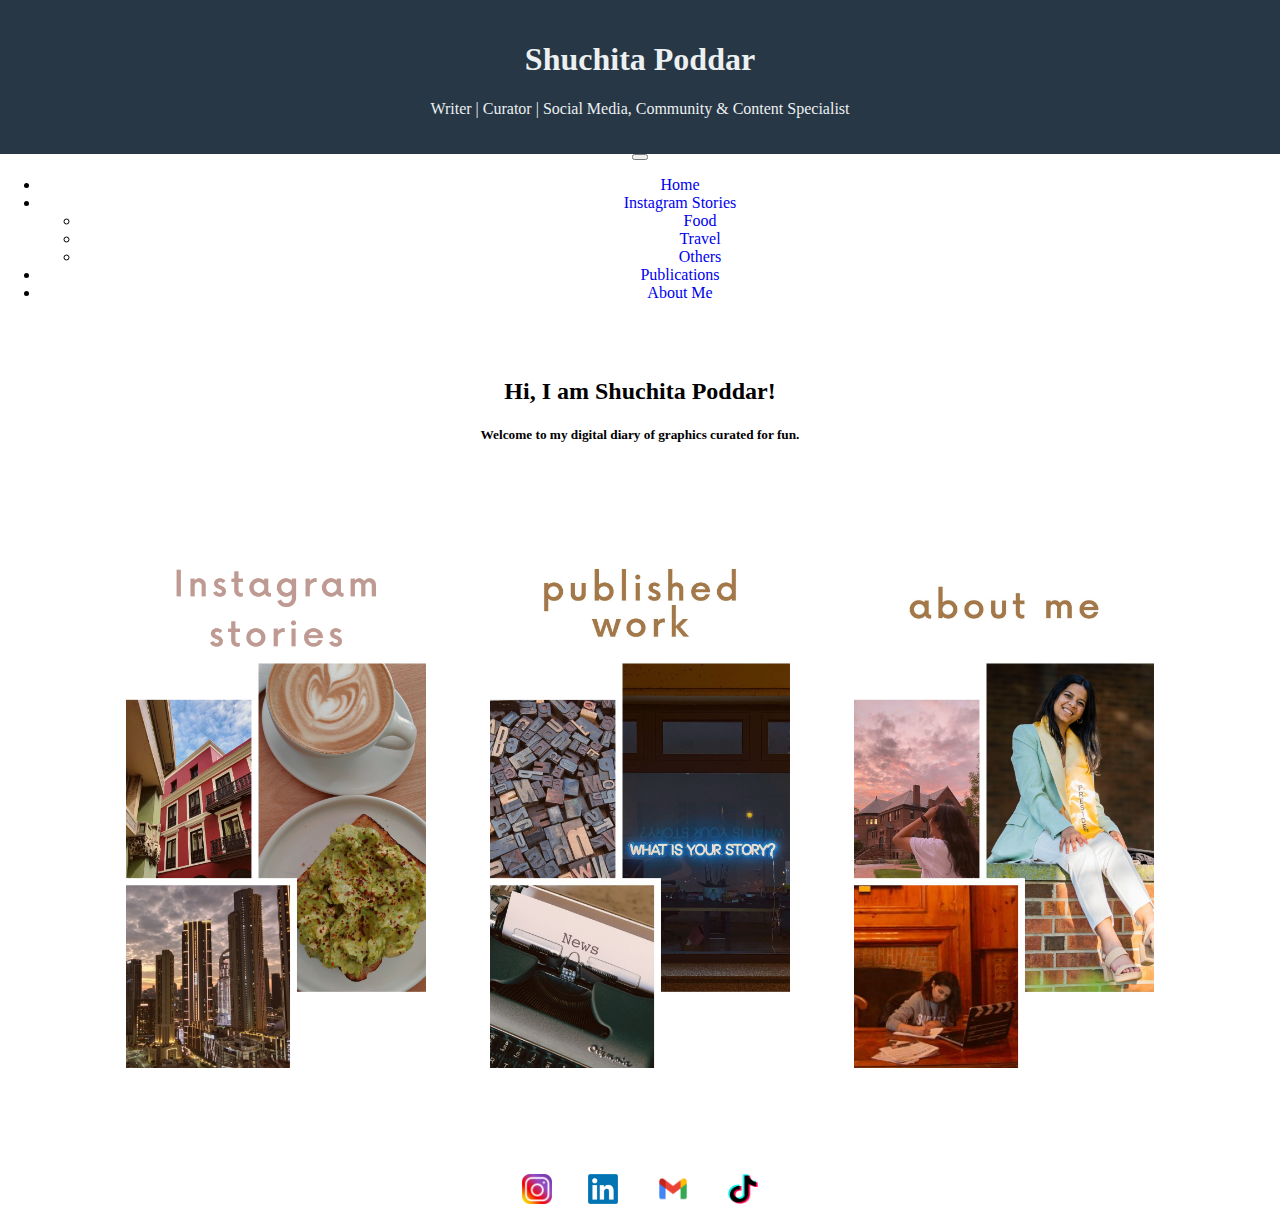
<file: index.html>
<html>

<head>
    <link href="https://cdn.jsdelivr.net/npm/bootstrap@5.1.0/dist/css/bootstrap.min.css" rel="stylesheet"
        integrity="sha384-KyZXEAg3QhqLMpG8r+8fhAXLRk2vvoC2f3B09zVXn8CA5QIVfZOJ3BCsw2P0p/We" crossorigin="anonymous">
    <link rel="stylesheet" href="style.css">
</head>

<body>
    <center>
        <div class="header">
            <h1><a href="index.html" style="text-decoration: none; color:#ECF0F1;">Shuchita Poddar</a></h1>
            <p style=color:#ECF0F1;> Writer | Curator | Social Media, Community & Content Specialist</p>
        </div>
        <nav class="navbar navbar-expand-sm navbar-light bg-light ms-auto">
            <div class="container-fluid">
                <button class="navbar-toggler ms-auto" type="button" data-bs-toggle="collapse"
                    data-bs-target="#navbarNav" aria-controls="navbarNav" aria-expanded="false"
                    aria-label="Toggle navigation">
                    <span class="navbar-toggler-icon"></span>
                </button>
                <div class="collapse navbar-collapse" id="navbarNav">
                    <ul class="navbar-nav">
                        <li class="mx-auto nav-item">
                            <a class="nav-link active" href="index.html">Home</a>
                        </li>
                        <li class="mx-auto nav-item dropdown">
                            <a class="nav-link dropdown-toggle" data-bs-toggle="dropdown" href="igs.html" role="button"
                                aria-expanded="false">Instagram Stories</a>
                            <ul class="dropdown-menu">
                                <li><a class="dropdown-item" href="foodtry.html">Food</a></li>
                                <li><a class="dropdown-item" href="travel.html">Travel</a></li>
                                <li><a class="dropdown-item" href="others.html">Others</a></li>
                        </li>
                    </ul>
                    <li class="mx-auto nav-item">
                        <a class="nav-link active" href="pub.html">Publications</a>
                    </li>
                    <li class="mx-auto nav-item">
                        <a class="nav-link active" href="aboutme.html">About Me</a>
                    </li>
                    </ul>
                </div>
            </div>
        </nav>
        <div class="bio">
            <h2> Hi, I am Shuchita Poddar! </h2>
            <h5>Welcome to my digital diary of graphics curated for fun.</h5>
        </div>
        <div class="categories">
            <a href="igs.html">
                <img class="zoom" src="igs.png" width="300"> </a>
            <a href="pub.html">
                <img class="zoom" src="websiteP.jpg" width="300">
            </a>
            <a href="aboutme.html">
                <img class="zoom" src="websiteA.jpg" width="300">
            </a>
        </div>
        <br>
        <br>
        <br>
        <br>
        <script src="https://cdn.jsdelivr.net/npm/bootstrap@5.1.0/dist/js/bootstrap.bundle.min.js"
            integrity="sha384-U1DAWAznBHeqEIlVSCgzq+c9gqGAJn5c/t99JyeKa9xxaYpSvHU5awsuZVVFIhvj" crossorigin="anonymous">
            </script>
        <nav class="navbar navbar-light bg-dark p-4 justify-content-center">
            <div class="d-flex justify-content-around">
                <a href="https://www.instagram.com/shuchita.poddar" target="_blank"> <img src="i.png" alt="" width="30"
                        height="30"></a>&nbsp;&nbsp;&nbsp;&nbsp;&nbsp;&nbsp;&nbsp;&nbsp;
                <a href="https://www.linkedin.com/in/shuchitapoddar/" target="_blank">
                    <img src="linkin.png" alt="" width="30" height="30"></a>
                <a href="mailto:spoddar@knox.edu" target="_blank">&nbsp;&nbsp;&nbsp;&nbsp;&nbsp;&nbsp;&nbsp;&nbsp;
                    <img src="gmail.png" alt="" width="30" height="30"></a>
                <a href="https://www.tiktok.com/@shuchitapoddar"
                    target="_blank">&nbsp;&nbsp;&nbsp;&nbsp;&nbsp;&nbsp;&nbsp;&nbsp;
                    <img src="tt.png" alt="" width="30" height="30"></a>
            </div>
        </nav>
    </center>
</body>

</html>
</file>
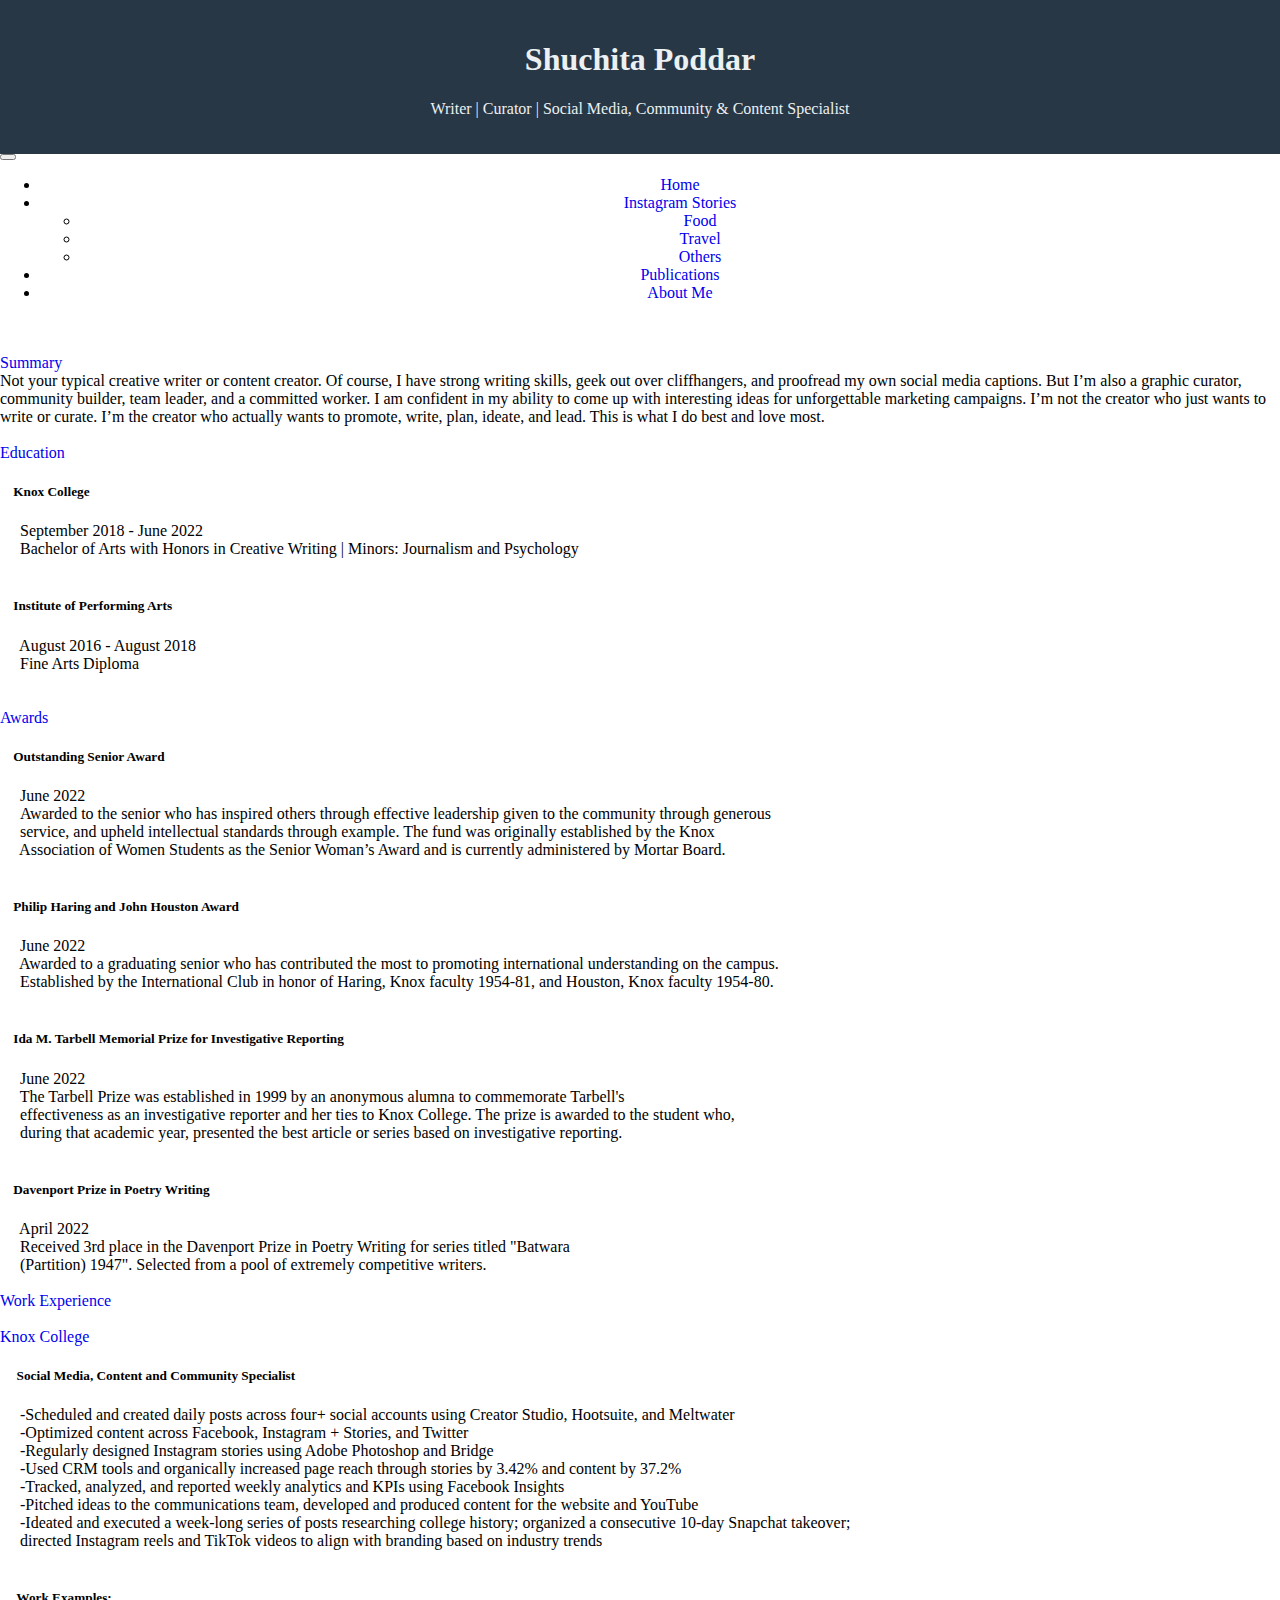
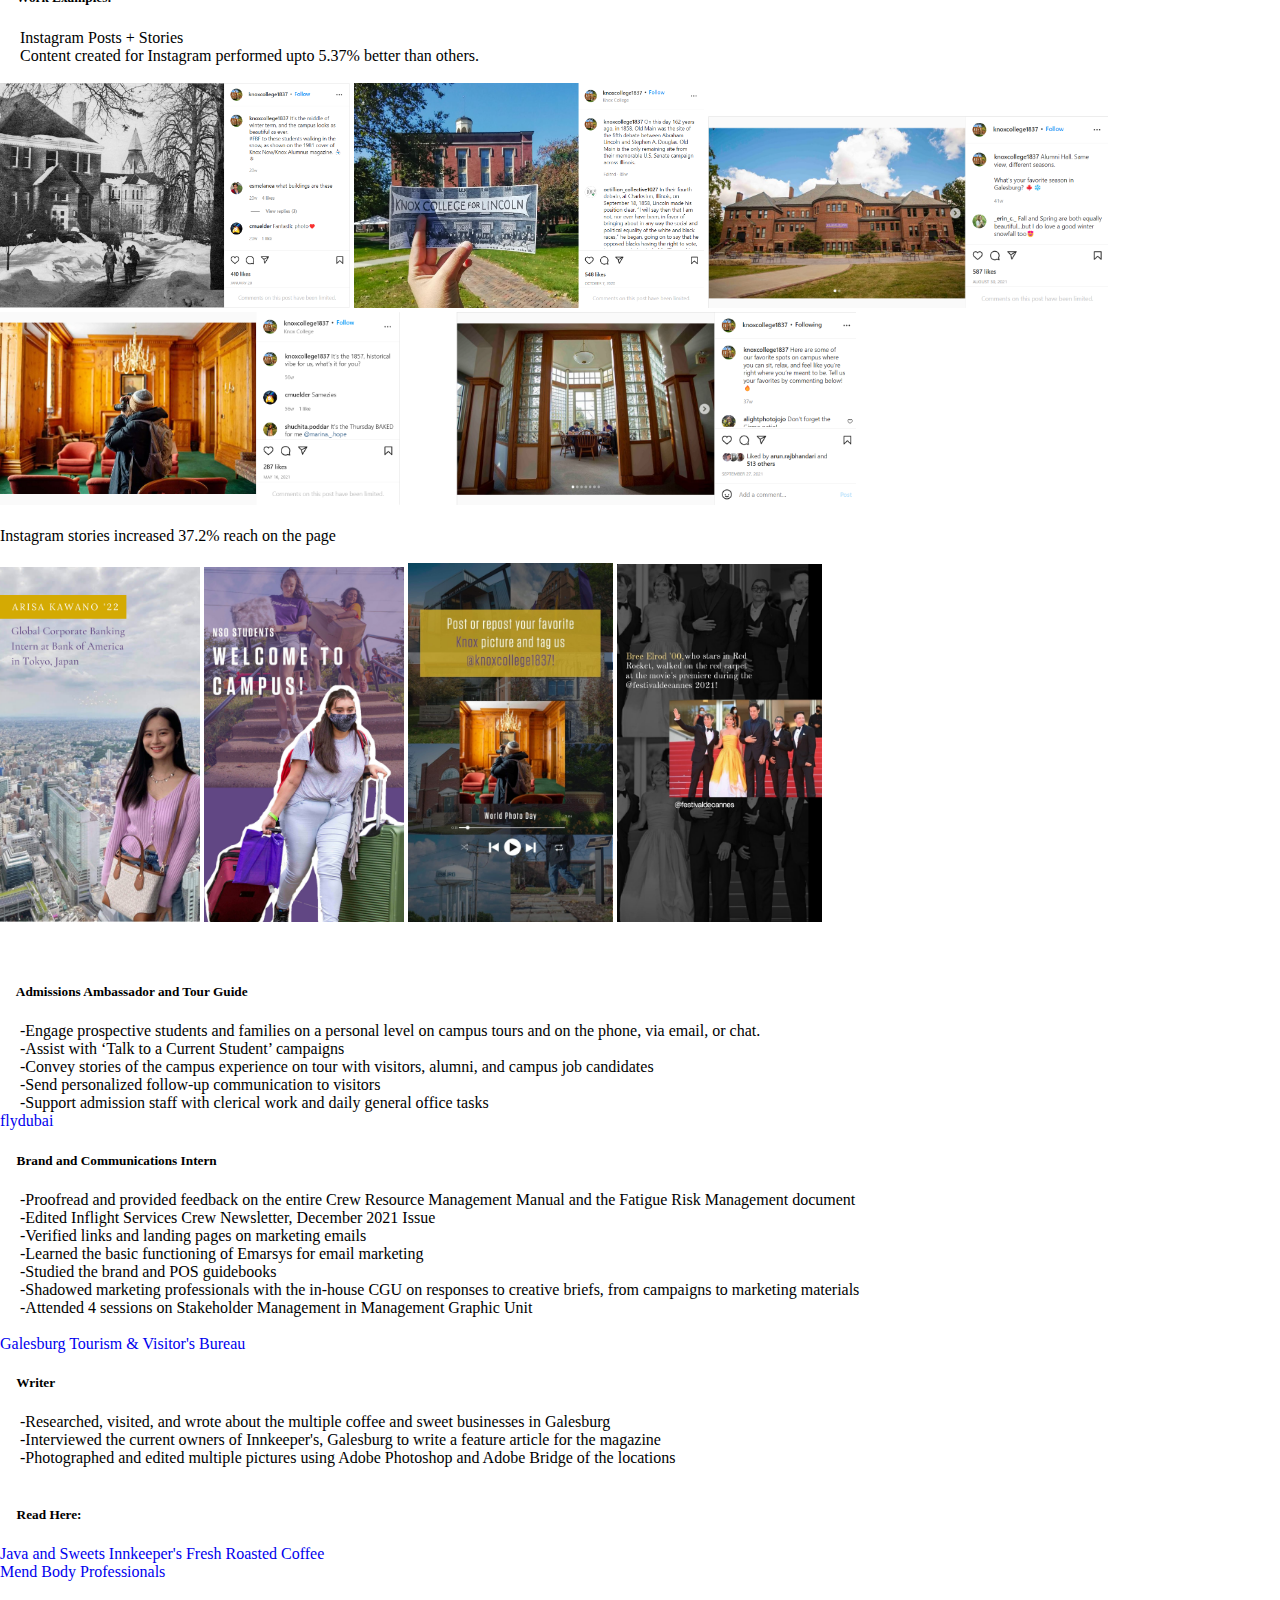
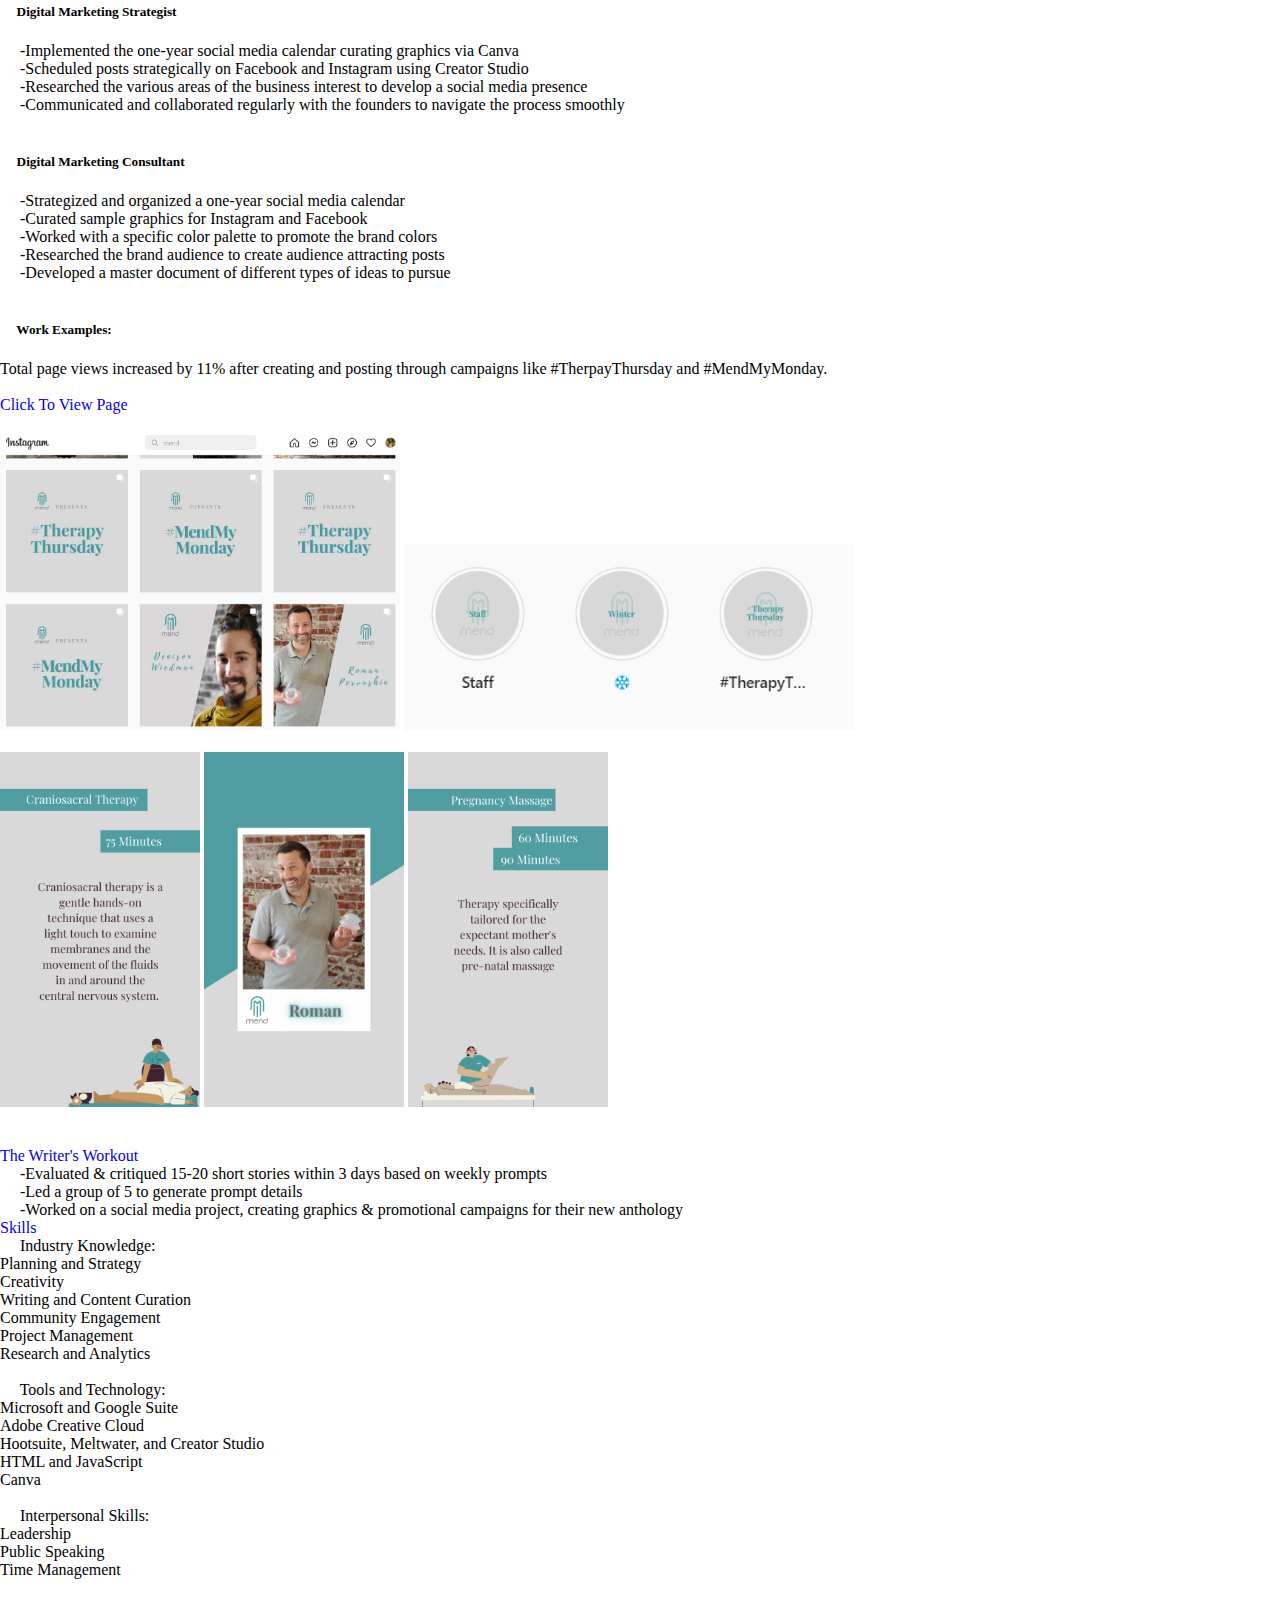
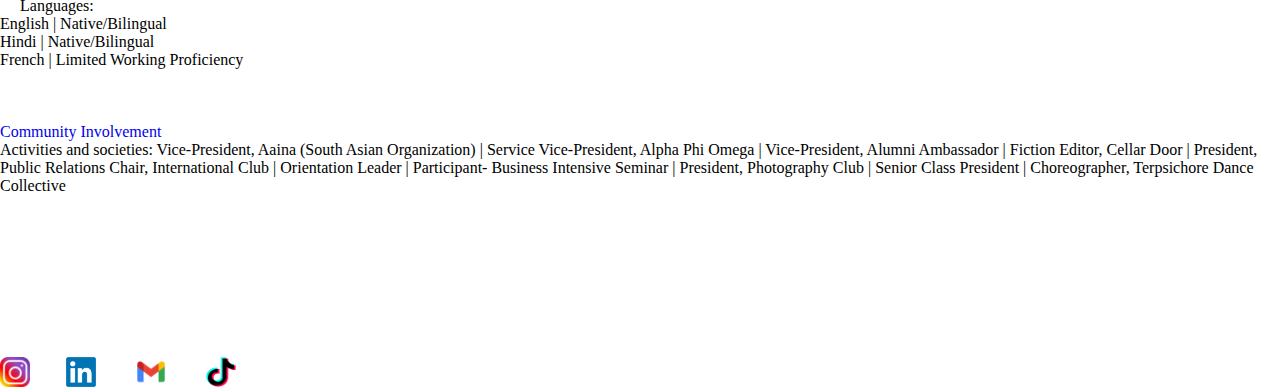
<file: aboutme.html>
<html>

<head>
    <link href="https://cdn.jsdelivr.net/npm/bootstrap@5.2.0-beta1/dist/css/bootstrap.min.css" rel="stylesheet"
        integrity="sha384-0evHe/X+R7YkIZDRvuzKMRqM+OrBnVFBL6DOitfPri4tjfHxaWutUpFmBp4vmVor" crossorigin="anonymous">
    <link rel="stylesheet" href="style.css">
</head>

<body>
    <div class="header">
        <h1><a href="index.html" style="text-decoration: none; color:#ECF0F1;">Shuchita Poddar</a></h1>
        <p style=color:#ECF0F1;>Writer | Curator | Social Media, Community & Content Specialist</p>
    </div>
    <nav class="navbar navbar-expand-sm navbar-light bg-light ms-auto">
        <div class="container-fluid">
            <button class="navbar-toggler ms-auto" type="button" data-bs-toggle="collapse" data-bs-target="#navbarNav"
                aria-controls="navbarNav" aria-expanded="false" aria-label="Toggle navigation">
                <span class="navbar-toggler-icon"></span>
            </button>
            <div class="collapse navbar-collapse" id="navbarNav">
                <ul class="navbar-nav">
                    <li class="mx-auto nav-item">
                        <a class="nav-link active" href="index.html">Home</a>
                    </li>
                    <li class="mx-auto nav-item dropdown">
                        <a class="nav-link dropdown-toggle" data-bs-toggle="dropdown" href="igs.html" role="button"
                            aria-expanded="false">Instagram Stories</a>
                        <ul class="dropdown-menu">
                            <li><a class="dropdown-item" href="foodtry.html">Food</a></li>
                            <li><a class="dropdown-item" href="travel.html">Travel</a></li>
                            <li><a class="dropdown-item" href="others.html">Others</a></li>
                    </li>
                </ul>
                <li class="mx-auto nav-item">
                    <a class="nav-link active" href="pub.html">Publications</a>
                </li>
                <li class="mx-auto nav-item">
                    <a class="nav-link active" href="aboutme.html">About Me</a>
                </li>
                </ul>
            </div>
        </div>
    </nav> <br>
    <br>
    <div class="d-grid gap-2">
        <a class="btn btn-outline-dark" data-bs-toggle="collapse" href="#collapseExample" role="button"
            aria-expanded="false" aria-controls="collapseExample">
            Summary
        </a>
    </div>
    <div class="collapse" id="collapseExample">
        <div class="card card-body">
            Not your typical creative writer or content creator. Of course, I have strong
            writing skills, geek out over cliffhangers, and proofread my own social media captions. But I’m also
            a
            graphic curator, community builder, team leader, and a committed worker. I am confident in my
            ability to
            come up with interesting ideas for unforgettable marketing campaigns. I’m not the creator who just
            wants
            to write or
            curate. I’m the creator who actually wants to promote, write, plan, ideate, and lead. This is what I
            do
            best and love
            most.
        </div>
    </div>

    <br>
    <div class="d-grid gap-2">
        <a class="btn btn-outline-dark" data-bs-toggle="collapse" href="#collapseExample2" role="button"
            aria-expanded="false" aria-controls="collapseExample2">
            Education
        </a>
    </div>
    <div class="collapse" id="collapseExample2">
        <div class="card card-body">
            <h5>&nbsp;&nbsp;&nbsp;&nbsp;Knox College</h5>
            &nbsp;&nbsp;&nbsp;&nbsp; September 2018 - June 2022 <br>
            &nbsp;&nbsp;&nbsp;&nbsp; Bachelor of Arts with Honors in Creative Writing | Minors: Journalism
            and
            Psychology
            <br>
            <br>
            <h5>&nbsp;&nbsp;&nbsp;&nbsp;Institute of Performing Arts</h5>
            &nbsp;&nbsp;&nbsp;&nbsp; August 2016 - August 2018 <br>
            &nbsp;&nbsp;&nbsp;&nbsp; Fine Arts Diploma
            <br>
            <br>
        </div>
    </div>
    <br>
    <div class="d-grid gap-2">
        <a class="btn btn-outline-dark" data-bs-toggle="collapse" href="#collapseExample3" role="button"
            aria-expanded="false" aria-controls="collapseExample3">
            Awards
        </a>
    </div>
    <div class="collapse" id="collapseExample3">
        <div class="card card-body">
            <h5>&nbsp;&nbsp;&nbsp;&nbsp;Outstanding Senior Award</h5>
            &nbsp;&nbsp;&nbsp;&nbsp; June 2022 <br>
            &nbsp;&nbsp;&nbsp;&nbsp;&nbsp;Awarded to the senior who has inspired others through effective
            leadership given to
            the community through generous<br>
            &nbsp;&nbsp;&nbsp;&nbsp; service, and upheld intellectual standards through example. The fund
            was
            originally
            established by the Knox<br>
            &nbsp;&nbsp;&nbsp;&nbsp; Association of Women Students as the Senior Woman’s Award and is
            currently
            administered by
            Mortar Board.<br>
            <br>
            <h5>&nbsp;&nbsp;&nbsp;&nbsp;Philip Haring and John Houston Award</h5>
            &nbsp;&nbsp;&nbsp;&nbsp; June 2022 <br>
            &nbsp;&nbsp;&nbsp;&nbsp; Awarded to a graduating senior who has contributed the most to
            promoting
            international
            understanding on the
            campus.<br>
            &nbsp;&nbsp;&nbsp;&nbsp; Established by the International Club in honor of Haring, Knox faculty
            1954-81, and
            Houston, Knox faculty
            1954-80.<br>
            <br>
            <h5>&nbsp;&nbsp;&nbsp;&nbsp;Ida M. Tarbell Memorial Prize for Investigative Reporting</h5>
            &nbsp;&nbsp;&nbsp;&nbsp; June 2022 <br>
            &nbsp;&nbsp;&nbsp;&nbsp; The Tarbell Prize was established in 1999 by an anonymous alumna to
            commemorate
            Tarbell's<br>
            &nbsp;&nbsp;&nbsp;&nbsp; effectiveness as an investigative reporter and her ties to Knox
            College.
            The prize is
            awarded to the student who,<br>
            &nbsp;&nbsp;&nbsp;&nbsp; during that academic year, presented the best article or series based
            on
            investigative
            reporting.<br>
            <br>
            <h5>&nbsp;&nbsp;&nbsp;&nbsp;Davenport Prize in Poetry Writing</h5>
            &nbsp;&nbsp;&nbsp;&nbsp; April 2022 <br>
            &nbsp;&nbsp;&nbsp;&nbsp; Received 3rd place in the Davenport Prize in Poetry Writing for series
            titled "Batwara <br>
            &nbsp;&nbsp;&nbsp;&nbsp; (Partition) 1947". Selected from a pool of extremely competitive
            writers.

        </div>
    </div>
    <br>
    <div class="d-grid gap-2">
        <a class="btn btn-outline-dark" data-bs-toggle="collapse" href="#collapseExample4" role="button"
            aria-expanded="false" aria-controls="collapseExample4">
            Work Experience
        </a>
    </div>
    <br>
    <div class="d-grid gap-2 d-md-block">
        <div class="collapse" id="collapseExample4">
            <div class="card card-body">
                <a class="btn btn-outline-warning" data-bs-toggle="collapse" href="#collapseExample5" role="button"
                    aria-expanded="false" aria-controls="collapseExample5">
                    Knox College
                </a>
                <div class="collapse" id="collapseExample5">
                    <div class="card card-body">
                        <h5>&nbsp;&nbsp;&nbsp;&nbsp; Social Media, Content and Community Specialist</h5>
                        &nbsp;&nbsp;&nbsp;&nbsp; -Scheduled and created daily posts across four+ social accounts using
                        Creator Studio, Hootsuite,
                        and Meltwater <br>
                        &nbsp;&nbsp;&nbsp;&nbsp; -Optimized content across Facebook, Instagram + Stories, and Twitter
                        <br>
                        &nbsp;&nbsp;&nbsp;&nbsp; -Regularly designed Instagram stories using Adobe Photoshop and Bridge
                        <br>
                        &nbsp;&nbsp;&nbsp;&nbsp; -Used CRM tools and organically increased page reach through stories by
                        3.42% and content by
                        37.2% <br>
                        &nbsp;&nbsp;&nbsp;&nbsp; -Tracked, analyzed, and reported weekly analytics and KPIs using
                        Facebook Insights <br>
                        &nbsp;&nbsp;&nbsp;&nbsp; -Pitched ideas to the communications team, developed and produced
                        content for the website and
                        YouTube <br>
                        &nbsp;&nbsp;&nbsp;&nbsp; -Ideated and executed a week-long series of posts researching college
                        history; organized a
                        consecutive 10-day Snapchat takeover; <Br> &nbsp;&nbsp;&nbsp;&nbsp; directed Instagram reels and
                        TikTok videos to align with
                        branding based on industry trends
                        <br> <br>
                        <h5>&nbsp;&nbsp;&nbsp;&nbsp; Work Examples:</h5>

                        &nbsp;&nbsp;&nbsp;&nbsp; Instagram Posts + Stories <br>
                        &nbsp;&nbsp;&nbsp;&nbsp; Content created for Instagram performed upto 5.37% better than others.
                        <br><br>

                        <div class="container">
                            <div class="row">
                                <div class="col">
                                    <a href="https://www.instagram.com/p/CZSuCLFsk5I/" target="_blank">
                                        <img src="kcige1.png" width="350" class="zoom">
                                    </a>
                                    <a href="https://www.instagram.com/p/CGDPcJqH-OT/" target="_blank">
                                        <img src="kcige5.png" width="350" class="zoom">
                                    </a>
                                    <a href="https://www.instagram.com/p/CTNzmymrt75/" target="_blank">
                                        <img src="kcige2.png" width="400" class="zoom">
                                    </a>
                                    <a href="https://www.instagram.com/p/CO8xF00HDES/" target="_blank">
                                        &nbsp;&nbsp;&nbsp;&nbsp;&nbsp;&nbsp;&nbsp;&nbsp;&nbsp;&nbsp;&nbsp;&nbsp;
                                        <img src="kcige4.png" width="400" class="zoom"> </a>
                                    <a href="https://www.instagram.com/p/CUV8gyLJc1n/" target="_blank">
                                        &nbsp;&nbsp;&nbsp;&nbsp;&nbsp;&nbsp;&nbsp;&nbsp;&nbsp;&nbsp;&nbsp;&nbsp;

                                        <img src="kcige6.png" width="400" class="zoom">
                                    </a>
                                    <br>
                                    <br>
                                    Instagram stories increased 37.2% reach on the page <br> <br>
                                    <img src="kcigse1.png" width="200" class="zoom">
                                    <img src="kcigse2.png" width="200" class="zoom">
                                    <img src="kcigse3.jpg" width="205" class="zoom">
                                    <img src="kcigse4.jpg" width="205" class="zoom">
                                    <br>
                                </div>
                            </div>
                        </div> <br> <br>
                        <h5>&nbsp;&nbsp;&nbsp;&nbsp; Admissions Ambassador and Tour Guide</h5>
                        &nbsp;&nbsp;&nbsp;&nbsp; -Engage prospective students and families on a personal level on campus
                        tours and on the
                        phone, via email, or chat.<br>
                        &nbsp;&nbsp;&nbsp;&nbsp; -Assist with ‘Talk to a Current Student’ campaigns <br>
                        &nbsp;&nbsp;&nbsp;&nbsp; -Convey stories of the campus experience on tour with visitors, alumni,
                        and
                        campus job
                        candidates<br>
                        &nbsp;&nbsp;&nbsp;&nbsp; -Send personalized follow-up communication to visitors<br>
                        &nbsp;&nbsp;&nbsp;&nbsp; -Support admission staff with clerical work and daily general office
                        tasks
                    </div>
                </div>
                <a class="btn btn-outline-warning" data-bs-toggle="collapse" href="#collapseExample6" role="button"
                    aria-expanded="false" aria-controls="collapseExample6">
                    flydubai
                </a>
                <div class="collapse" id="collapseExample6">
                    <div class="card card-body">
                        <h5>&nbsp;&nbsp;&nbsp;&nbsp; Brand and Communications Intern</h5>
                        &nbsp;&nbsp;&nbsp;&nbsp; -Proofread and provided feedback on the entire Crew Resource Management
                        Manual and the
                        Fatigue Risk Management document <br>
                        &nbsp;&nbsp;&nbsp;&nbsp; -Edited Inflight Services Crew Newsletter, December 2021 Issue <br>
                        &nbsp;&nbsp;&nbsp;&nbsp; -Verified links and landing pages on marketing emails <br>
                        &nbsp;&nbsp;&nbsp;&nbsp; -Learned the basic functioning of Emarsys for email marketing <br>
                        &nbsp;&nbsp;&nbsp;&nbsp; -Studied the brand and POS guidebooks<br>
                        &nbsp;&nbsp;&nbsp;&nbsp; -Shadowed marketing professionals with the in-house CGU on responses to
                        creative briefs,
                        from campaigns to marketing materials<br>
                        &nbsp;&nbsp;&nbsp;&nbsp; -Attended 4 sessions on Stakeholder Management in Management Graphic
                        Unit<br><br>
                    </div>
                </div>
                <a class="btn btn-outline-warning" data-bs-toggle="collapse" href="#collapseExample7" role="button"
                    aria-expanded="false" aria-controls="collapseExample7">
                    Galesburg Tourism & Visitor's Bureau
                </a>
                <div class="collapse" id="collapseExample7">
                    <div class="card card-body">
                        <h5>&nbsp;&nbsp;&nbsp;&nbsp; Writer</h5>
                        &nbsp;&nbsp;&nbsp;&nbsp; -Researched, visited, and wrote about the multiple coffee and sweet
                        businesses in Galesburg
                        <br>
                        &nbsp;&nbsp;&nbsp;&nbsp; -Interviewed the current owners of Innkeeper's, Galesburg to write a
                        feature article for
                        the magazine <br>
                        &nbsp;&nbsp;&nbsp;&nbsp; -Photographed and edited multiple pictures using Adobe Photoshop and
                        Adobe
                        Bridge of the
                        locations<br><br>
                        <h5> &nbsp;&nbsp;&nbsp;&nbsp; Read Here:</h5>
                        <div class="d-grid gap-2 d-md-block">
                            <a href="https://experiencegalesburg.com/wp-content/uploads/2022/01/2022-Experience-Galesburg-VG-Digital.pdf#page=19"
                                target="_blank> 
                                <button type=" button" class="btn btn-outline-dark btn-sm">
                                Java and Sweets
                                </button> </a>
                            <a href="https://experiencegalesburg.com/wp-content/uploads/2022/01/2022-Experience-Galesburg-VG-Digital.pdf#page=20"
                                target="_blank> <button type=" button" class="btn btn-outline-dark btn-sm"> Innkeeper's
                                Fresh Roasted Coffee</button> </a>
                        </div>



                    </div>
                </div>

                <a class="btn btn-outline-warning" data-bs-toggle="collapse" href="#collapseExample8" role="button"
                    aria-expanded="false" aria-controls="collapseExample8">
                    Mend Body Professionals
                </a>
                <div class="collapse" id="collapseExample8">
                    <div class="card card-body">
                        <h5>&nbsp;&nbsp;&nbsp;&nbsp; Digital Marketing Strategist</h5>
                        &nbsp;&nbsp;&nbsp;&nbsp; -Implemented the one-year social media calendar curating graphics via
                        Canva
                        <br>
                        &nbsp;&nbsp;&nbsp;&nbsp; -Scheduled posts strategically on Facebook and Instagram using Creator
                        Studio <br>
                        &nbsp;&nbsp;&nbsp;&nbsp; -Researched the various areas of the business interest to develop a
                        social
                        media presence
                        <br>
                        &nbsp;&nbsp;&nbsp;&nbsp; -Communicated and collaborated regularly with the founders to navigate
                        the
                        process smoothly
                        <br>
                        <br>
                        <h5>&nbsp;&nbsp;&nbsp;&nbsp; Digital Marketing Consultant</h5>
                        &nbsp;&nbsp;&nbsp;&nbsp; -Strategized and organized a one-year social media calendar<br>
                        &nbsp;&nbsp;&nbsp;&nbsp; -Curated sample graphics for Instagram and Facebook <br>
                        &nbsp;&nbsp;&nbsp;&nbsp; -Worked with a specific color palette to promote the brand colors <br>
                        &nbsp;&nbsp;&nbsp;&nbsp; -Researched the brand audience to create audience attracting posts <br>
                        &nbsp;&nbsp;&nbsp;&nbsp; -Developed a master document of different types of ideas to pursue <br>
                        <br>
                        <h5>&nbsp;&nbsp;&nbsp;&nbsp; Work Examples:</h5>
                        Total page views increased by 11% after creating and posting through campaigns like
                        #TherpayThursday and #MendMyMonday. <br> <br>
                        <div class="d-grid gap-2 d-md-block">
                            <a href="https://www.instagram.com/mendbodywork/" target="_blank> 
                                <button type=" button" class="btn btn-outline-dark btn-sm">
                                Click To View Page
                                </button> </a>
                        </div> <br>

                        <div class="container">
                            <div class="row">
                                <div class="col">
                                    <img src="mbwe1.png" width="400" class="zoom">
                                    <img src="mbwe2.png" width="450" class="zoom"> <br> <br>
                                    <img src="mbwse1.png" width="200" class="zoom">
                                    <img src="mbwse2.png" width="200" class="zoom">
                                    <img src="mbwse3.png" width="200" class="zoom">
                                </div>
                            </div>
                        </div>
                        <br>
                        <br>
                        <a class="btn btn-outline-warning" data-bs-toggle="collapse" href="#collapseExample9"
                            role="button" aria-expanded="false" aria-controls="collapseExample9">
                            The Writer's Workout
                        </a>
                        <div class="collapse" id="collapseExample9">
                            <div class="card card-body">
                                &nbsp;&nbsp;&nbsp;&nbsp; -Evaluated & critiqued 15-20 short stories within 3 days
                                based on
                                weekly
                                prompts<br>
                                &nbsp;&nbsp;&nbsp;&nbsp; -Led a group of 5 to generate prompt details <br>
                                &nbsp;&nbsp;&nbsp;&nbsp; -Worked on a social media project, creating graphics &
                                promotional
                                campaigns for their new
                                anthology<Br>
                            </div>
                        </div>
                    </div>
                </div>
            </div>
        </div>
    </div>

    <div class="d-grid gap-2">
        <a class="btn btn-outline-dark" data-bs-toggle="collapse" href="#collapseExample10" role="button"
            aria-expanded="false" aria-controls="collapseExample10">
            Skills
        </a>
        <div class="collapse" id="collapseExample10">
            <div class="card card-body">
                &nbsp;&nbsp;&nbsp;&nbsp; Industry Knowledge: <br>
                <div class="progress">
                    <div class="progress-bar bg-warning" role="progressbar" style="width: 90%;" aria-valuenow="90"
                        aria-valuemin="0" aria-valuemax="100">Planning and Strategy</div>
                </div>

                <div class="progress">
                    <div class="progress-bar bg-danger" role="progressbar" style="width: 95%;" aria-valuenow="95"
                        aria-valuemin="0" aria-valuemax="100">Creativity</div>
                </div>

                <div class="progress">
                    <div class="progress-bar bg-success" role="progressbar" style="width: 93%;" aria-valuenow="93"
                        aria-valuemin="0" aria-valuemax="100">Writing and Content Curation</div>
                </div>

                <div class="progress">
                    <div class="progress-bar" role="progressbar" style="width: 90%;" aria-valuenow="90"
                        aria-valuemin="0" aria-valuemax="100">Community Engagement</div>
                </div>

                <div class="progress">
                    <div class="progress-bar bg-dark" role="progressbar" style="width: 95%;" aria-valuenow="95"
                        aria-valuemin="0" aria-valuemax="100">Project Management</div>
                </div>

                <div class="progress">
                    <div class="progress-bar bg-info" role="progressbar" style="width: 85%;" aria-valuenow="85"
                        aria-valuemin="0" aria-valuemax="100">Research and Analytics</div>
                </div> <br>
                &nbsp;&nbsp;&nbsp;&nbsp; Tools and Technology: <br>
                <div class="progress">
                    <div class="progress-bar bg-warning" role="progressbar" style="width: 90%;" aria-valuenow="90"
                        aria-valuemin="0" aria-valuemax="100">Microsoft and Google Suite</div>
                </div>

                <div class="progress">
                    <div class="progress-bar bg-danger" role="progressbar" style="width: 75%;" aria-valuenow="75"
                        aria-valuemin="0" aria-valuemax="100">Adobe Creative Cloud </div>
                </div>
                <div class="progress">
                    <div class="progress-bar bg-success" role="progressbar" style="width: 93%;" aria-valuenow="93"
                        aria-valuemin="0" aria-valuemax="100">Hootsuite, Meltwater, and Creator Studio</div>
                </div>
                <div class="progress">
                    <div class="progress-bar" role="progressbar" style="width: 63%;" aria-valuenow="63"
                        aria-valuemin="0" aria-valuemax="100">HTML and JavaScript</div>
                </div>
                <div class="progress">
                    <div class="progress-bar bg-dark" role="progressbar" style="width: 95%;" aria-valuenow="95"
                        aria-valuemin="0" aria-valuemax="100">Canva</div>
                </div> <br>
                &nbsp;&nbsp;&nbsp;&nbsp; Interpersonal Skills: <br>
                <div class="progress">
                    <div class="progress-bar bg-warning" role="progressbar" style="width: 96%;" aria-valuenow="96"
                        aria-valuemin="0" aria-valuemax="100">Leadership</div>
                </div>
                <div class="progress">
                    <div class="progress-bar bg-danger" role="progressbar" style="width:95%;" aria-valuenow="95"
                        aria-valuemin="0" aria-valuemax="100">Public Speaking </div>
                </div>
                <div class="progress">
                    <div class="progress-bar bg-success" role="progressbar" style="width: 93%;" aria-valuenow="93"
                        aria-valuemin="0" aria-valuemax="100">Time Management</div>
                </div> <br>
                &nbsp;&nbsp;&nbsp;&nbsp; Languages: <br>
                <div class="progress">
                    <div class="progress-bar bg-warning" role="progressbar" style="width: 96%;" aria-valuenow="96"
                        aria-valuemin="0" aria-valuemax="100">English | Native/Bilingual</div>
                </div>
                <div class="progress">
                    <div class="progress-bar bg-danger" role="progressbar" style="width:100%;" aria-valuenow="100"
                        aria-valuemin="0" aria-valuemax="100">Hindi | Native/Bilingual </div>
                </div>
                <div class="progress">
                    <div class="progress-bar bg-success" role="progressbar" style="width: 93%;" aria-valuenow="93"
                        aria-valuemin="0" aria-valuemax="100">French | Limited Working Proficiency</div>
                </div> <br> <br>
            </div>
        </div>
    </div>
    <br>
    <div class="d-grid gap-2">
        <a class="btn btn-outline-dark" data-bs-toggle="collapse" href="#collapseExample11" role="button"
            aria-expanded="false" aria-controls="collapseExample11">
            Community Involvement
        </a>
    </div>
    <div class="collapse" id="collapseExample11">
        <div class="card card-body">
            Activities and societies: Vice-President, Aaina (South Asian
            Organization) | Service
            Vice-President, Alpha Phi Omega | Vice-President, Alumni Ambassador | Fiction Editor,
            Cellar Door | President, Public Relations Chair, International Club | Orientation Leader
            | Participant- Business Intensive Seminar | President, Photography Club | Senior Class
            President | Choreographer, Terpsichore Dance Collective
        </div>
    </div>


    <br>
    <br>
    <br>
    <br>
    <br>
    <br>
    <br>
    <br>
    <br>

    <nav class=" navbar navbar-light bg-dark p-4 justify-content-center">
        <div class="d-flex justify-content-around">
            <a href="https://www.instagram.com/shuchita.poddar" target="_blank"> <img src="i.png" alt="" width="30"
                    height="30"></a>&nbsp;&nbsp;&nbsp;&nbsp;&nbsp;&nbsp;&nbsp;&nbsp;
            <a href="https://www.linkedin.com/in/shuchitapoddar/" target="_blank">
                <img src="linkin.png" alt="" width="30" height="30"></a>
            <a href="mailto:spoddar@knox.edu" target="_blank">&nbsp;&nbsp;&nbsp;&nbsp;&nbsp;&nbsp;&nbsp;&nbsp;
                <img src="gmail.png" alt="" width="30" height="30"></a>
            <a href="https://www.tiktok.com/@shuchitapoddar"
                target="_blank">&nbsp;&nbsp;&nbsp;&nbsp;&nbsp;&nbsp;&nbsp;&nbsp;
                <img src="tt.png" alt="" width="30" height="30"></a>
        </div>
    </nav>
    <script src="https://cdn.jsdelivr.net/npm/bootstrap@5.2.0-beta1/dist/js/bootstrap.bundle.min.js"
        integrity="sha384-pprn3073KE6tl6bjs2QrFaJGz5/SUsLqktiwsUTF55Jfv3qYSDhgCecCxMW52nD2"
        crossorigin="anonymous"></script>

</body>

</html>
</file>
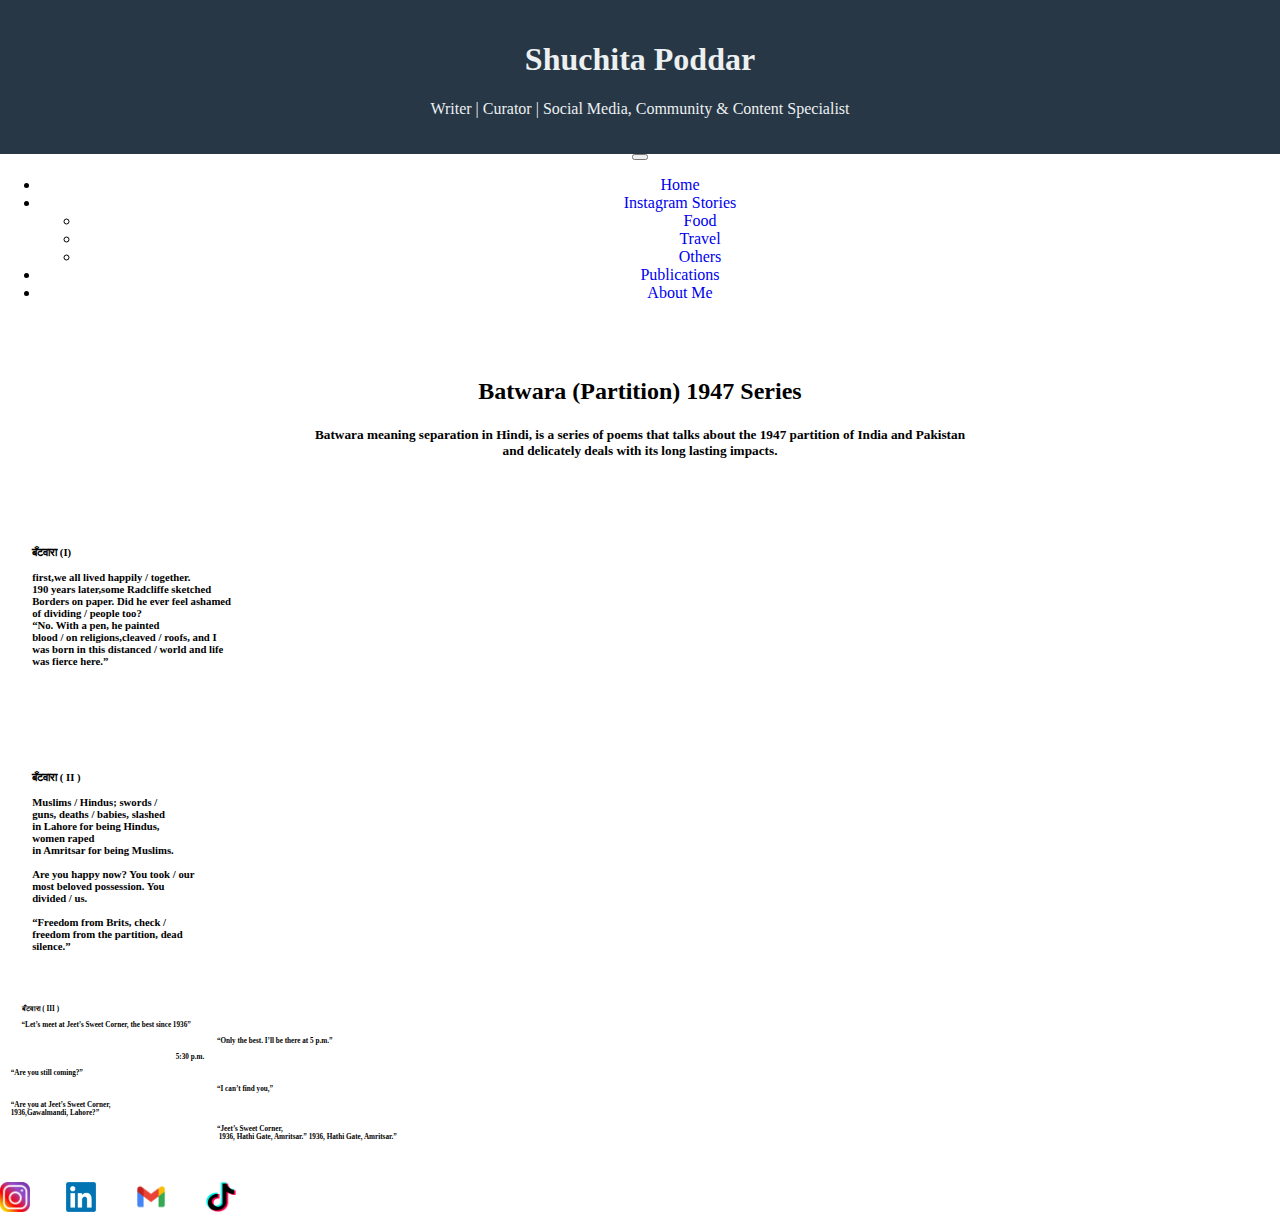
<file: bat.html>
<html>

<head>
    <link href="https://cdn.jsdelivr.net/npm/bootstrap@5.1.0/dist/css/bootstrap.min.css" rel="stylesheet"
        integrity="sha384-KyZXEAg3QhqLMpG8r+8fhAXLRk2vvoC2f3B09zVXn8CA5QIVfZOJ3BCsw2P0p/We" crossorigin="anonymous">
    <link rel="stylesheet" href="style.css">
</head>

<body>
    <center>
        <div class="header">
            <h1><a href="index.html" style="text-decoration: none; color:#ECF0F1;">Shuchita Poddar</a></h1>
            <p style=color:#ECF0F1;> Writer | Curator | Social Media, Community & Content Specialist</p>
        </div>
        <nav class="navbar navbar-expand-sm navbar-light bg-light ms-auto">
            <div class="container-fluid">
                <button class="navbar-toggler ms-auto" type="button" data-bs-toggle="collapse"
                    data-bs-target="#navbarNav" aria-controls="navbarNav" aria-expanded="false"
                    aria-label="Toggle navigation">
                    <span class="navbar-toggler-icon"></span>
                </button>
                <div class="collapse navbar-collapse" id="navbarNav">
                    <ul class="navbar-nav">
                        <li class="mx-auto nav-item">
                            <a class="nav-link active" href="index.html">Home</a>
                        </li>
                        <li class="mx-auto nav-item dropdown">
                            <a class="nav-link dropdown-toggle" data-bs-toggle="dropdown" href="igs.html" role="button"
                                aria-expanded="false">Instagram Stories</a>
                            <ul class="dropdown-menu">
                                <li><a class="dropdown-item" href="foodtry.html">Food</a></li>
                                <li><a class="dropdown-item" href="travel.html">Travel</a></li>
                                <li><a class="dropdown-item" href="others.html">Others</a></li>
                        </li>
                    </ul>
                    <li class="mx-auto nav-item">
                        <a class="nav-link active" href="pub.html">Publications</a>
                    </li>
                    <li class="mx-auto nav-item">
                        <a class="nav-link active" href="aboutme.html">About Me</a>
                    </li>
                    </ul>
                </div>
            </div>
        </nav>
        <div class="bio">
            <h2> Batwara (Partition) 1947 Series </h2>
            <h5>Batwara meaning separation in Hindi, is a series of poems that talks about the 1947 partition of India
                and Pakistan <br>and delicately deals with its long lasting impacts.</h5>
        </div>

        <div class="batwara1">
            <style>
                h6 {
                    text-align: left;
                }
            </style>
            <h6> &nbsp;&nbsp;&nbsp;&nbsp;&nbsp;&nbsp;&nbsp;&nbsp;&nbsp;&nbsp;&nbsp;&nbsp;बँटवारा (I)<br><br>
                &nbsp;&nbsp;&nbsp;&nbsp;&nbsp;&nbsp;&nbsp;&nbsp;&nbsp;&nbsp;&nbsp;&nbsp;first,we all lived happily /
                together.<br>
                &nbsp;&nbsp;&nbsp;&nbsp;&nbsp;&nbsp;&nbsp;&nbsp;&nbsp;&nbsp;&nbsp;&nbsp;190 years later,some Radcliffe
                sketched<br>
                &nbsp;&nbsp;&nbsp;&nbsp;&nbsp;&nbsp;&nbsp;&nbsp;&nbsp;&nbsp;&nbsp;&nbsp;Borders on paper. Did he ever
                feel ashamed<br>
                &nbsp;&nbsp;&nbsp;&nbsp;&nbsp;&nbsp;&nbsp;&nbsp;&nbsp;&nbsp;&nbsp;&nbsp;of dividing / people too?<br>
                &nbsp;&nbsp;&nbsp;&nbsp;&nbsp;&nbsp;&nbsp;&nbsp;&nbsp;&nbsp;&nbsp;&nbsp;“No. With a pen, he painted<br>
                &nbsp;&nbsp;&nbsp;&nbsp;&nbsp;&nbsp;&nbsp;&nbsp;&nbsp;&nbsp;&nbsp;&nbsp;blood / on religions,cleaved /
                roofs, and I<br>
                &nbsp;&nbsp;&nbsp;&nbsp;&nbsp;&nbsp;&nbsp;&nbsp;&nbsp;&nbsp;&nbsp;&nbsp;was born in this distanced /
                world and life<br>
                &nbsp;&nbsp;&nbsp;&nbsp;&nbsp;&nbsp;&nbsp;&nbsp;&nbsp;&nbsp;&nbsp;&nbsp;was fierce here.”<br>
            </h6>
        </div>
        <br>
        <br>
        <br>
        <div class="batwara2">
            <style>
                h6 {
                    text-align: left;
                }
            </style>
            <h6> &nbsp;&nbsp;&nbsp;&nbsp;&nbsp;&nbsp;&nbsp;&nbsp;&nbsp;&nbsp;&nbsp;&nbsp;बँटवारा ( II )<br> <br>

                &nbsp;&nbsp;&nbsp;&nbsp;&nbsp;&nbsp;&nbsp;&nbsp;&nbsp;&nbsp;&nbsp;&nbsp;Muslims / Hindus; swords /<br>
                &nbsp;&nbsp;&nbsp;&nbsp;&nbsp;&nbsp;&nbsp;&nbsp;&nbsp;&nbsp;&nbsp;&nbsp;guns, deaths / babies,
                slashed<br>
                &nbsp;&nbsp;&nbsp;&nbsp;&nbsp;&nbsp;&nbsp;&nbsp;&nbsp;&nbsp;&nbsp;&nbsp;in Lahore for being Hindus,<br>
                &nbsp;&nbsp;&nbsp;&nbsp;&nbsp;&nbsp;&nbsp;&nbsp;&nbsp;&nbsp;&nbsp;&nbsp;women raped<br>
                &nbsp;&nbsp;&nbsp;&nbsp;&nbsp;&nbsp;&nbsp;&nbsp;&nbsp;&nbsp;&nbsp;&nbsp;in Amritsar for being
                Muslims.<br>
                <br>

                &nbsp;&nbsp;&nbsp;&nbsp;&nbsp;&nbsp;&nbsp;&nbsp;&nbsp;&nbsp;&nbsp;&nbsp;Are you happy now? You took /
                our<br>
                &nbsp;&nbsp;&nbsp;&nbsp;&nbsp;&nbsp;&nbsp;&nbsp;&nbsp;&nbsp;&nbsp;&nbsp;most beloved possession. You<br>
                &nbsp;&nbsp;&nbsp;&nbsp;&nbsp;&nbsp;&nbsp;&nbsp;&nbsp;&nbsp;&nbsp;&nbsp;divided / us.<br>
                <br>
                &nbsp;&nbsp;&nbsp;&nbsp;&nbsp;&nbsp;&nbsp;&nbsp;&nbsp;&nbsp;&nbsp;&nbsp;“Freedom from Brits, check /<br>
                &nbsp;&nbsp;&nbsp;&nbsp;&nbsp;&nbsp;&nbsp;&nbsp;&nbsp;&nbsp;&nbsp;&nbsp;freedom from the partition,
                dead<br>
                &nbsp;&nbsp;&nbsp;&nbsp;&nbsp;&nbsp;&nbsp;&nbsp;&nbsp;&nbsp;&nbsp;&nbsp;silence.”<br>
                <br>
                <br>
                <br>

                <div class="batwara3">
                    <style>
                        h6 {
                            text-align: left;
                        }
                    </style>
                    <h6> &nbsp;&nbsp;&nbsp;&nbsp;&nbsp;&nbsp;&nbsp;&nbsp;&nbsp;&nbsp;&nbsp;&nbsp;बँटवारा ( III ) <br>
                        <br>

                        &nbsp;&nbsp;&nbsp;&nbsp;&nbsp;&nbsp;&nbsp;&nbsp;&nbsp;&nbsp;&nbsp;&nbsp;“Let’s meet at Jeet’s
                        Sweet Corner, the best since 1936” <br>
                        <br>
                        &nbsp;&nbsp;&nbsp;&nbsp;&nbsp;&nbsp;&nbsp;&nbsp;&nbsp;&nbsp;&nbsp;&nbsp;&nbsp;&nbsp;&nbsp;&nbsp;&nbsp;&nbsp;&nbsp;&nbsp;&nbsp;&nbsp;&nbsp;&nbsp;&nbsp;&nbsp;&nbsp;&nbsp;&nbsp;&nbsp;&nbsp;&nbsp;&nbsp;&nbsp;&nbsp;&nbsp;&nbsp;&nbsp;&nbsp;&nbsp;&nbsp;&nbsp;&nbsp;&nbsp;&nbsp;&nbsp;&nbsp;&nbsp;&nbsp;&nbsp;&nbsp;&nbsp;&nbsp;&nbsp;&nbsp;&nbsp;&nbsp;&nbsp;&nbsp;&nbsp;
                        &nbsp;&nbsp;&nbsp;&nbsp;&nbsp;&nbsp;&nbsp;&nbsp;&nbsp;&nbsp;&nbsp;&nbsp;&nbsp;&nbsp;&nbsp;&nbsp;&nbsp;&nbsp;&nbsp;&nbsp;&nbsp;&nbsp;&nbsp;&nbsp;&nbsp;&nbsp;&nbsp;&nbsp;&nbsp;&nbsp;&nbsp;&nbsp;&nbsp;&nbsp;&nbsp;&nbsp;&nbsp;&nbsp;&nbsp;&nbsp;&nbsp;&nbsp;&nbsp;&nbsp;&nbsp;&nbsp;&nbsp;&nbsp;&nbsp;&nbsp;&nbsp;&nbsp;&nbsp;&nbsp;&nbsp;&nbsp;&nbsp;&nbsp;&nbsp;&nbsp;“Only
                        the best. I’ll be there at 5 p.m.” <br>
                        <br>
                        &nbsp;&nbsp;&nbsp;&nbsp;&nbsp;&nbsp;&nbsp;&nbsp;&nbsp;&nbsp;&nbsp;&nbsp;&nbsp;&nbsp;&nbsp;&nbsp;&nbsp;&nbsp;&nbsp;&nbsp;&nbsp;&nbsp;&nbsp;&nbsp;&nbsp;&nbsp;&nbsp;&nbsp;&nbsp;&nbsp;&nbsp;&nbsp;&nbsp;&nbsp;&nbsp;&nbsp;&nbsp;&nbsp;&nbsp;&nbsp;&nbsp;&nbsp;&nbsp;&nbsp;&nbsp;&nbsp;&nbsp;&nbsp;&nbsp;&nbsp;&nbsp;&nbsp;&nbsp;&nbsp;&nbsp;&nbsp;&nbsp;&nbsp;&nbsp;&nbsp;&nbsp;&nbsp;&nbsp;&nbsp;&nbsp;&nbsp;&nbsp;&nbsp;&nbsp;&nbsp;&nbsp;&nbsp;&nbsp;&nbsp;&nbsp;&nbsp;&nbsp;&nbsp;&nbsp;&nbsp;&nbsp;&nbsp;&nbsp;&nbsp;&nbsp;&nbsp;&nbsp;&nbsp;&nbsp;&nbsp;&nbsp;&nbsp;&nbsp;&nbsp;&nbsp;&nbsp;&nbsp;&nbsp;5:30
                        p.m. <br>
                        <br>
                        &nbsp;&nbsp;&nbsp;&nbsp;&nbsp;&nbsp;“Are you still coming?”<br> <br>
                        &nbsp;&nbsp;&nbsp;&nbsp;&nbsp;&nbsp;&nbsp;&nbsp;&nbsp;&nbsp;&nbsp;&nbsp;&nbsp;&nbsp;&nbsp;&nbsp;&nbsp;&nbsp;&nbsp;&nbsp;&nbsp;&nbsp;&nbsp;&nbsp;&nbsp;&nbsp;&nbsp;&nbsp;&nbsp;&nbsp;&nbsp;&nbsp;&nbsp;&nbsp;&nbsp;&nbsp;&nbsp;&nbsp;&nbsp;&nbsp;&nbsp;&nbsp;&nbsp;&nbsp;&nbsp;&nbsp;&nbsp;&nbsp;&nbsp;&nbsp;&nbsp;&nbsp;&nbsp;&nbsp;&nbsp;&nbsp;&nbsp;&nbsp;&nbsp;&nbsp;
                        &nbsp;&nbsp;&nbsp;&nbsp;&nbsp;&nbsp;&nbsp;&nbsp;&nbsp;&nbsp;&nbsp;&nbsp;&nbsp;&nbsp;&nbsp;&nbsp;&nbsp;&nbsp;&nbsp;&nbsp;&nbsp;&nbsp;&nbsp;&nbsp;&nbsp;&nbsp;&nbsp;&nbsp;&nbsp;&nbsp;&nbsp;&nbsp;&nbsp;&nbsp;&nbsp;&nbsp;&nbsp;&nbsp;&nbsp;&nbsp;&nbsp;&nbsp;&nbsp;&nbsp;&nbsp;&nbsp;&nbsp;&nbsp;&nbsp;&nbsp;&nbsp;&nbsp;&nbsp;&nbsp;&nbsp;&nbsp;&nbsp;&nbsp;&nbsp;&nbsp;“I
                        can’t find you,” <br> <br>
                        &nbsp;&nbsp;&nbsp;&nbsp;&nbsp;&nbsp;“Are
                        you at Jeet’s Sweet Corner, <br>
                        &nbsp;&nbsp;&nbsp;&nbsp;&nbsp;&nbsp;1936,Gawalmandi, Lahore?”<br><br>
                        &nbsp;&nbsp;&nbsp;&nbsp;&nbsp;&nbsp;&nbsp;&nbsp;&nbsp;&nbsp;&nbsp;&nbsp;&nbsp;&nbsp;&nbsp;&nbsp;&nbsp;&nbsp;&nbsp;&nbsp;&nbsp;&nbsp;&nbsp;&nbsp;&nbsp;&nbsp;&nbsp;&nbsp;&nbsp;&nbsp;&nbsp;&nbsp;&nbsp;&nbsp;&nbsp;&nbsp;&nbsp;&nbsp;&nbsp;&nbsp;&nbsp;&nbsp;&nbsp;&nbsp;&nbsp;&nbsp;&nbsp;&nbsp;&nbsp;&nbsp;&nbsp;&nbsp;&nbsp;&nbsp;&nbsp;&nbsp;&nbsp;&nbsp;&nbsp;&nbsp;
                        &nbsp;&nbsp;&nbsp;&nbsp;&nbsp;&nbsp;&nbsp;&nbsp;&nbsp;&nbsp;&nbsp;&nbsp;&nbsp;&nbsp;&nbsp;&nbsp;&nbsp;&nbsp;&nbsp;&nbsp;&nbsp;&nbsp;&nbsp;&nbsp;&nbsp;&nbsp;&nbsp;&nbsp;&nbsp;&nbsp;&nbsp;&nbsp;&nbsp;&nbsp;&nbsp;&nbsp;&nbsp;&nbsp;&nbsp;&nbsp;&nbsp;&nbsp;&nbsp;&nbsp;&nbsp;&nbsp;&nbsp;&nbsp;&nbsp;&nbsp;&nbsp;&nbsp;&nbsp;&nbsp;&nbsp;&nbsp;&nbsp;&nbsp;&nbsp;&nbsp;“Jeet’s
                        Sweet Corner, <br>
                        &nbsp;&nbsp;&nbsp;&nbsp;&nbsp;&nbsp;&nbsp;&nbsp;&nbsp;&nbsp;&nbsp;&nbsp;&nbsp;&nbsp;&nbsp;&nbsp;&nbsp;&nbsp;&nbsp;&nbsp;&nbsp;&nbsp;&nbsp;&nbsp;&nbsp;&nbsp;&nbsp;&nbsp;&nbsp;&nbsp;&nbsp;&nbsp;&nbsp;&nbsp;&nbsp;&nbsp;&nbsp;&nbsp;&nbsp;&nbsp;&nbsp;&nbsp;&nbsp;&nbsp;&nbsp;&nbsp;&nbsp;&nbsp;&nbsp;&nbsp;&nbsp;&nbsp;&nbsp;&nbsp;&nbsp;&nbsp;&nbsp;&nbsp;&nbsp;&nbsp;
                        &nbsp;&nbsp;&nbsp;&nbsp;&nbsp;&nbsp;&nbsp;&nbsp;&nbsp;&nbsp;&nbsp;&nbsp;&nbsp;&nbsp;&nbsp;&nbsp;&nbsp;&nbsp;&nbsp;&nbsp;&nbsp;&nbsp;&nbsp;&nbsp;&nbsp;&nbsp;&nbsp;&nbsp;&nbsp;&nbsp;&nbsp;&nbsp;&nbsp;&nbsp;&nbsp;&nbsp;&nbsp;&nbsp;&nbsp;&nbsp;&nbsp;&nbsp;&nbsp;&nbsp;&nbsp;&nbsp;&nbsp;&nbsp;&nbsp;&nbsp;&nbsp;&nbsp;&nbsp;&nbsp;&nbsp;&nbsp;&nbsp;&nbsp;&nbsp;&nbsp;
                        1936, Hathi Gate, Amritsar.”
                        1936, Hathi Gate, Amritsar.”
                        <br>
                        <br>
                        <br>
    </center>
    <script src="https://cdn.jsdelivr.net/npm/bootstrap@5.1.0/dist/js/bootstrap.bundle.min.js"
        integrity="sha384-U1DAWAznBHeqEIlVSCgzq+c9gqGAJn5c/t99JyeKa9xxaYpSvHU5awsuZVVFIhvj" crossorigin="anonymous">
        </script>
    <nav class="navbar navbar-light bg-dark p-4 justify-content-center">
        <div class="d-flex justify-content-around">
            <a href="https://www.instagram.com/shuchita.poddar" target="_blank"> <img src="i.png" alt="" width="30"
                    height="30"></a>&nbsp;&nbsp;&nbsp;&nbsp;&nbsp;&nbsp;&nbsp;&nbsp;
            <a href="https://www.linkedin.com/in/shuchitapoddar/" target="_blank">
                <img src="linkin.png" alt="" width="30" height="30"></a>
            <a href="mailto:spoddar@knox.edu" target="_blank">&nbsp;&nbsp;&nbsp;&nbsp;&nbsp;&nbsp;&nbsp;&nbsp;
                <img src="gmail.png" alt="" width="30" height="30"></a>
            <a href="https://www.tiktok.com/@shuchitapoddar"
                target="_blank">&nbsp;&nbsp;&nbsp;&nbsp;&nbsp;&nbsp;&nbsp;&nbsp;
                <img src="tt.png" alt="" width="30" height="30"></a>
        </div>
    </nav>
</body>

</html>
</file>
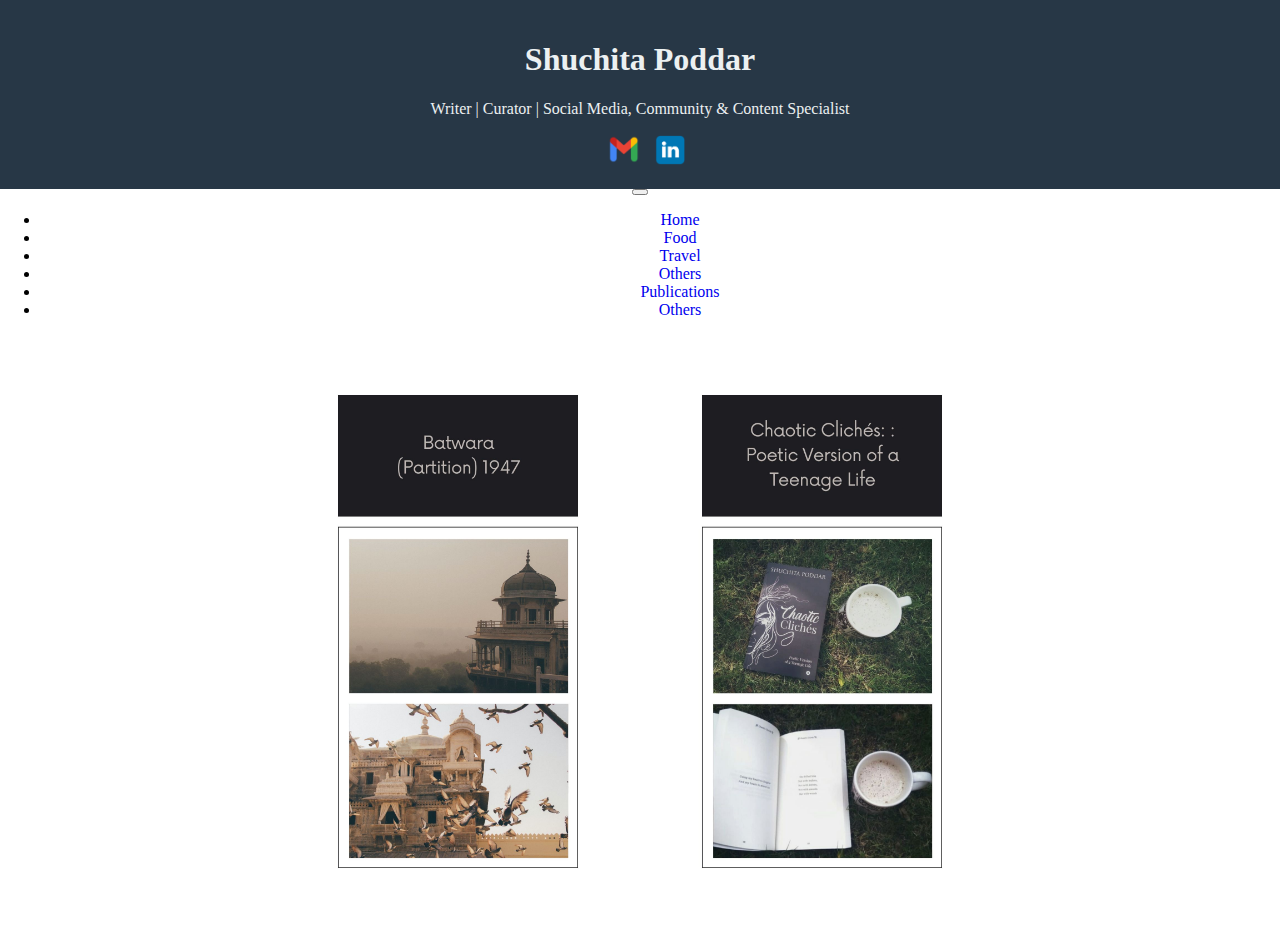
<file: cw.html>
<html>

<head>
    <link href="https://cdn.jsdelivr.net/npm/bootstrap@5.1.0/dist/css/bootstrap.min.css" rel="stylesheet"
        integrity="sha384-KyZXEAg3QhqLMpG8r+8fhAXLRk2vvoC2f3B09zVXn8CA5QIVfZOJ3BCsw2P0p/We" crossorigin="anonymous">
    <link rel="stylesheet" href="style.css">
</head>

<body>
    <center>
        <div class="header">
            <h1><a href="index.html" style="text-decoration: none; color:#ECF0F1;">Shuchita Poddar</a></h1>
            <p style=color:#ECF0F1;> Writer | Curator | Social Media, Community & Content Specialist</p>
            <a href="mailto:spoddar@knox.edu" target="_blank">
                <img src="ig/gm.png" width="55">
            </a>
            <a href="https://www.linkedin.com/in/shuchitapoddar/" target="_blank">
                <img src="linkedin.png" width="30">
            </a>
        </div>
        <nav class="navbar navbar-expand-sm navbar-light bg-light ms-auto">
            <div class="container-fluid">
                <button class="navbar-toggler ms-auto" type="button" data-bs-toggle="collapse"
                    data-bs-target="#navbarNav" aria-controls="navbarNav" aria-expanded="false"
                    aria-label="Toggle navigation">
                    <span class="navbar-toggler-icon"></span>
                </button>
                <div class="collapse navbar-collapse" id="navbarNav">
                    <ul class="navbar-nav">
                        <li class="mx-auto nav-item">
                            <a class="nav-link active" href="index.html">Home</a>
                        </li>
                        <li class="mx-auto nav-item">
                            <a class="nav-link" href="foodtry.html">Food</a>
                        </li>
                        <li class="mx-auto nav-item">
                            <a class="nav-link" href="travel.html">Travel</a>
                        </li>
                        <li class="mx-auto nav-item">
                            <a class="nav-link" href="others.html">Others</a>
                        </li>
                        <li class="mx-auto nav-item">
                            <a class="nav-link active" href="pub.html">Publications</a>
                        </li>
                        <li class="mx-auto nav-item">
                            <a class="nav-link active" href="aboutme.html">Others</a>
                        </li>
                    </ul>
                </div>
            </div>
        </nav>
        <div class="categories">
            <a href="bat.html">
                <img class="zoom" src="bat.jpg" width="300"> </a>
            <a href="https://www.amazon.in/Chaotic-Clich%C3%A9s-Poetic-Version-Teenage/dp/1643243632/ref=sr_1_1?keywords=chaotic+cliches&qid=1563523063&s=gateway&sr=8-1"
                target="_blank">
                <img class="zoom" src="cc.jpg" width="300"></a>
        </div>
    </center>
    <script src="https://cdn.jsdelivr.net/npm/bootstrap@5.1.0/dist/js/bootstrap.bundle.min.js"
        integrity="sha384-U1DAWAznBHeqEIlVSCgzq+c9gqGAJn5c/t99JyeKa9xxaYpSvHU5awsuZVVFIhvj" crossorigin="anonymous">
        </script>
</body>

</html>
</file>
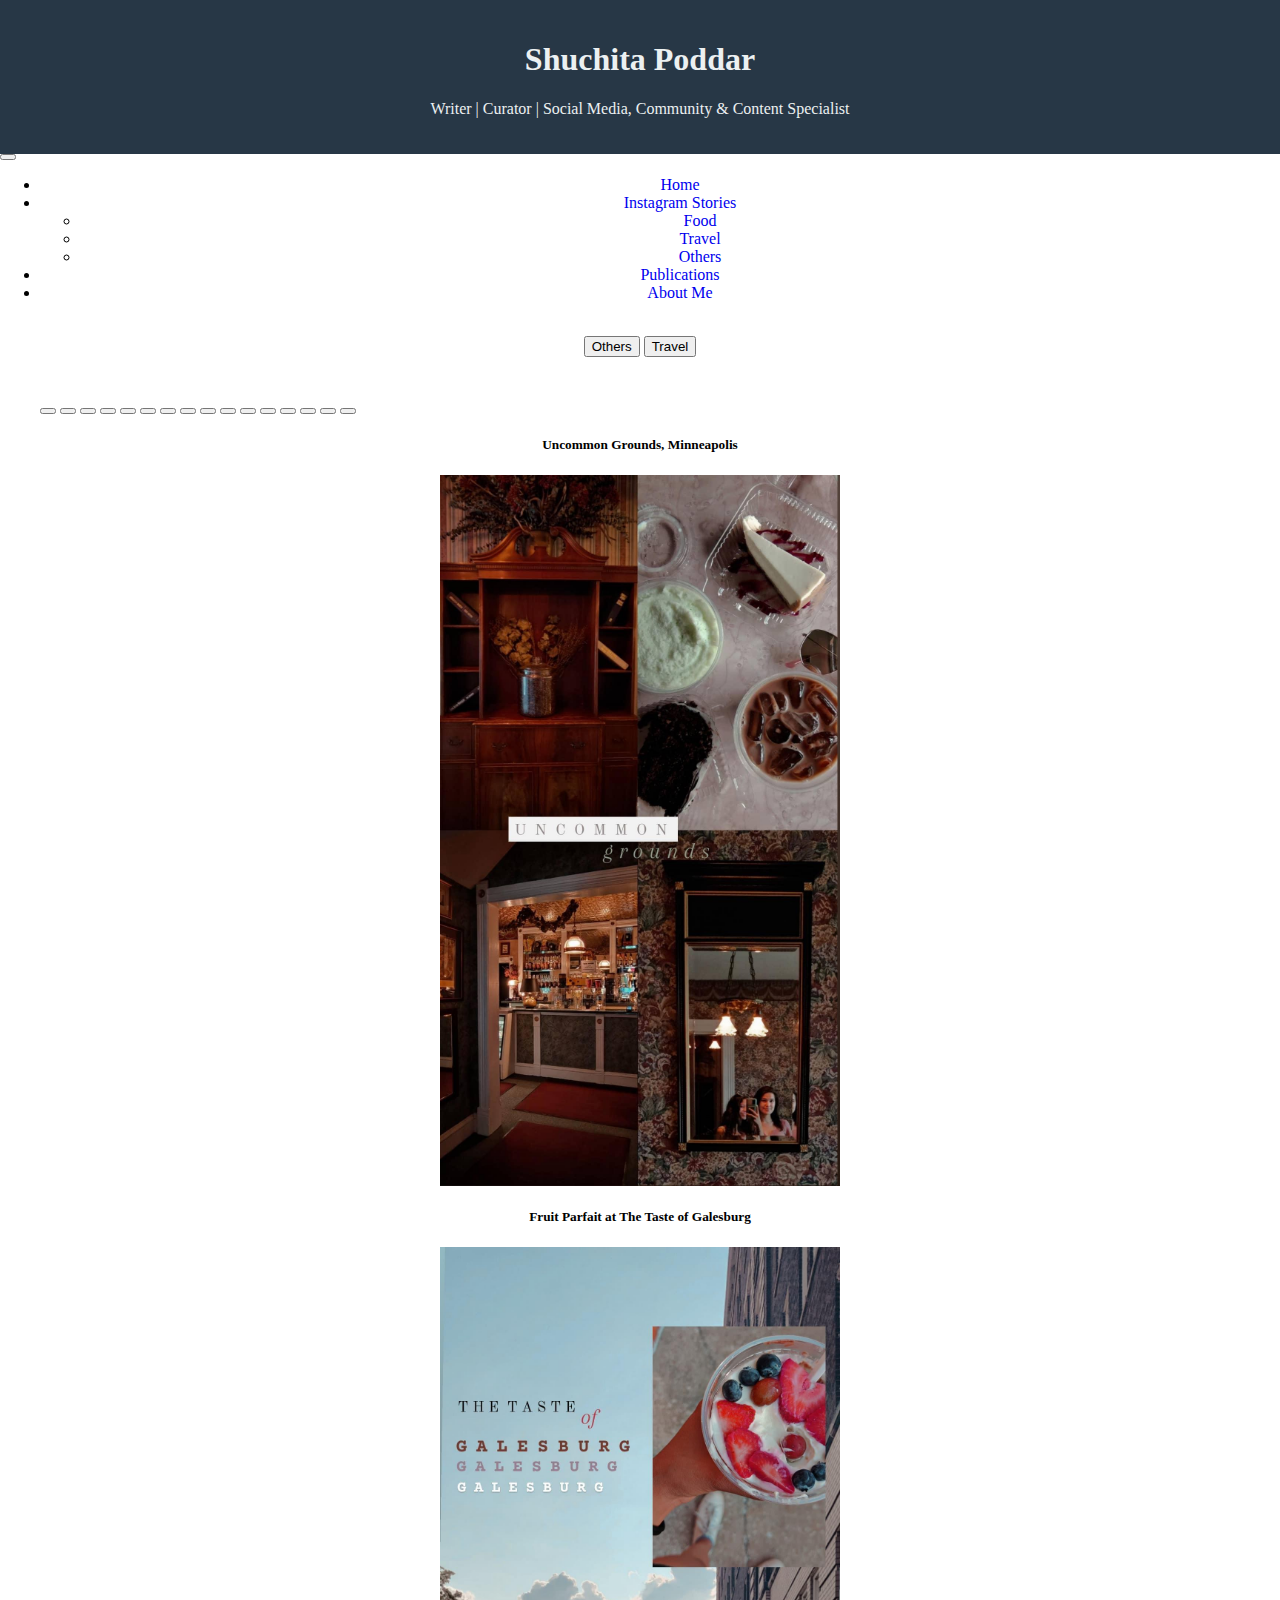
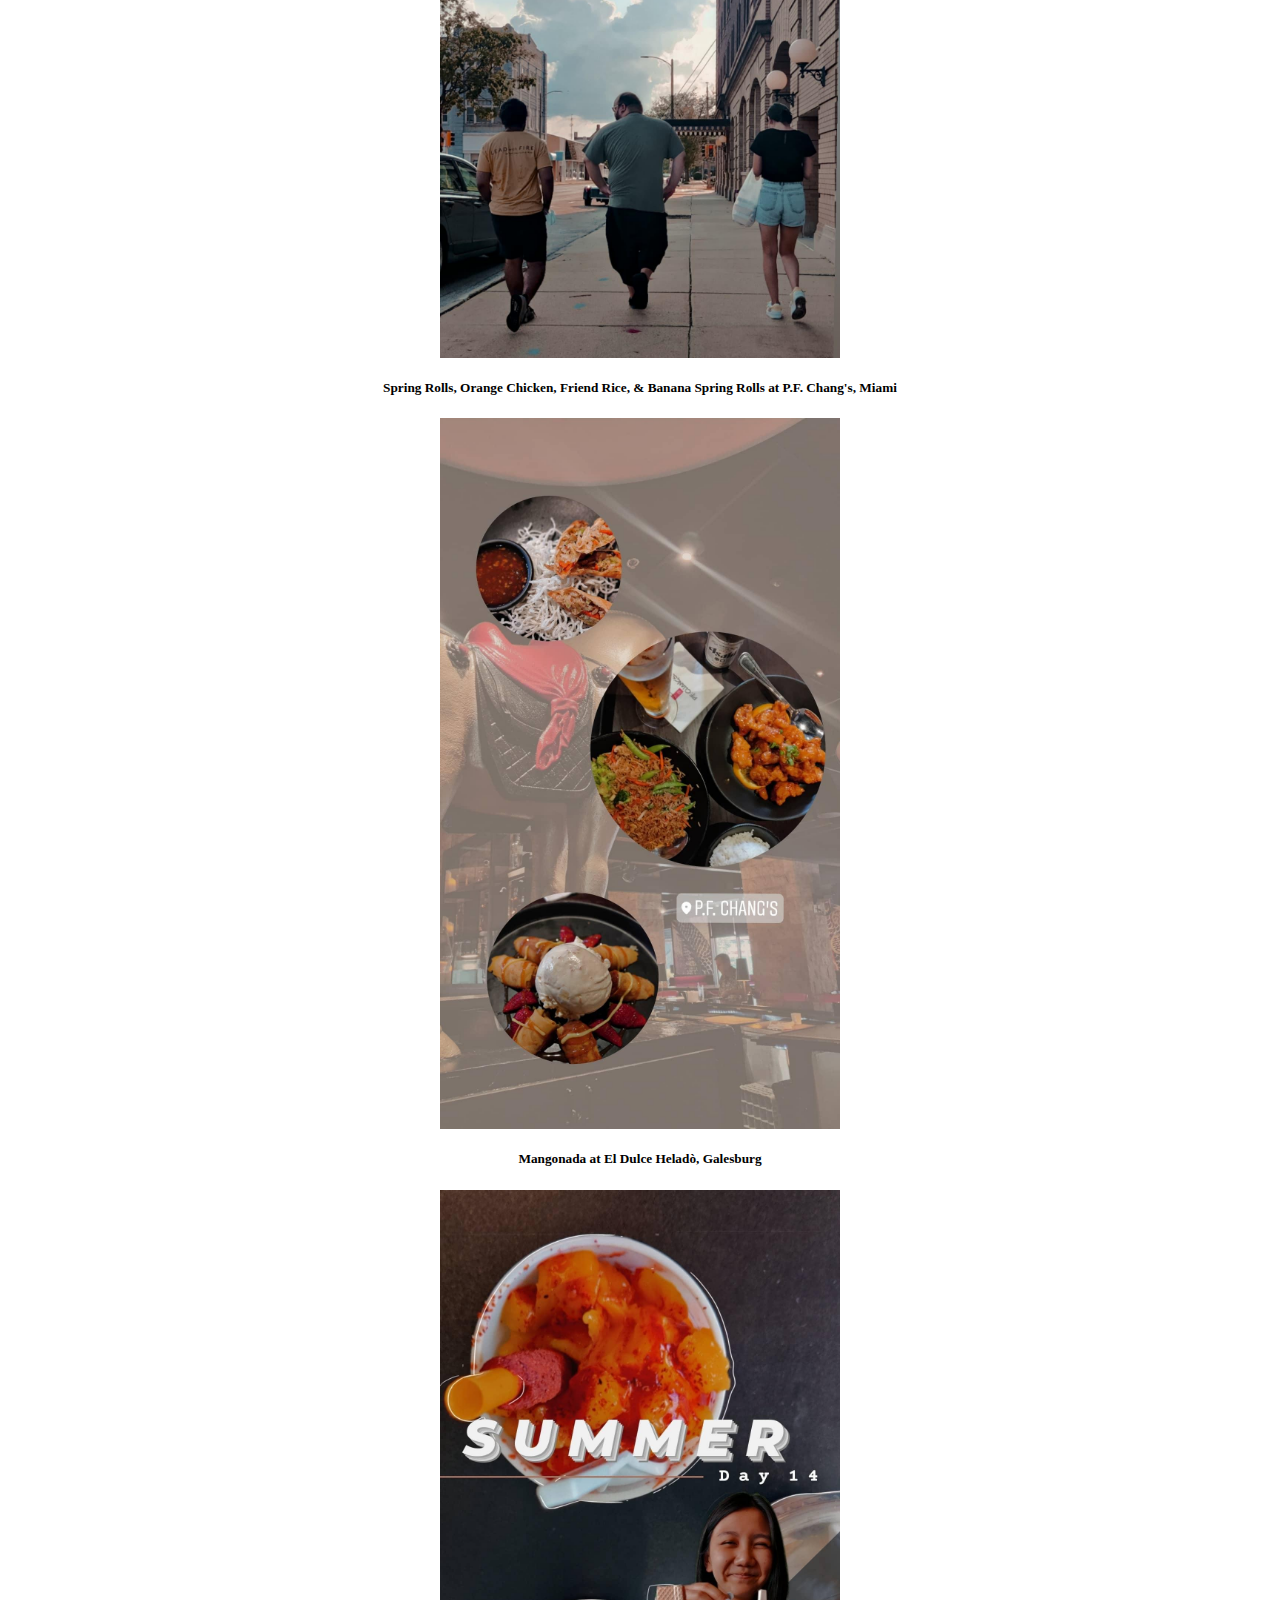
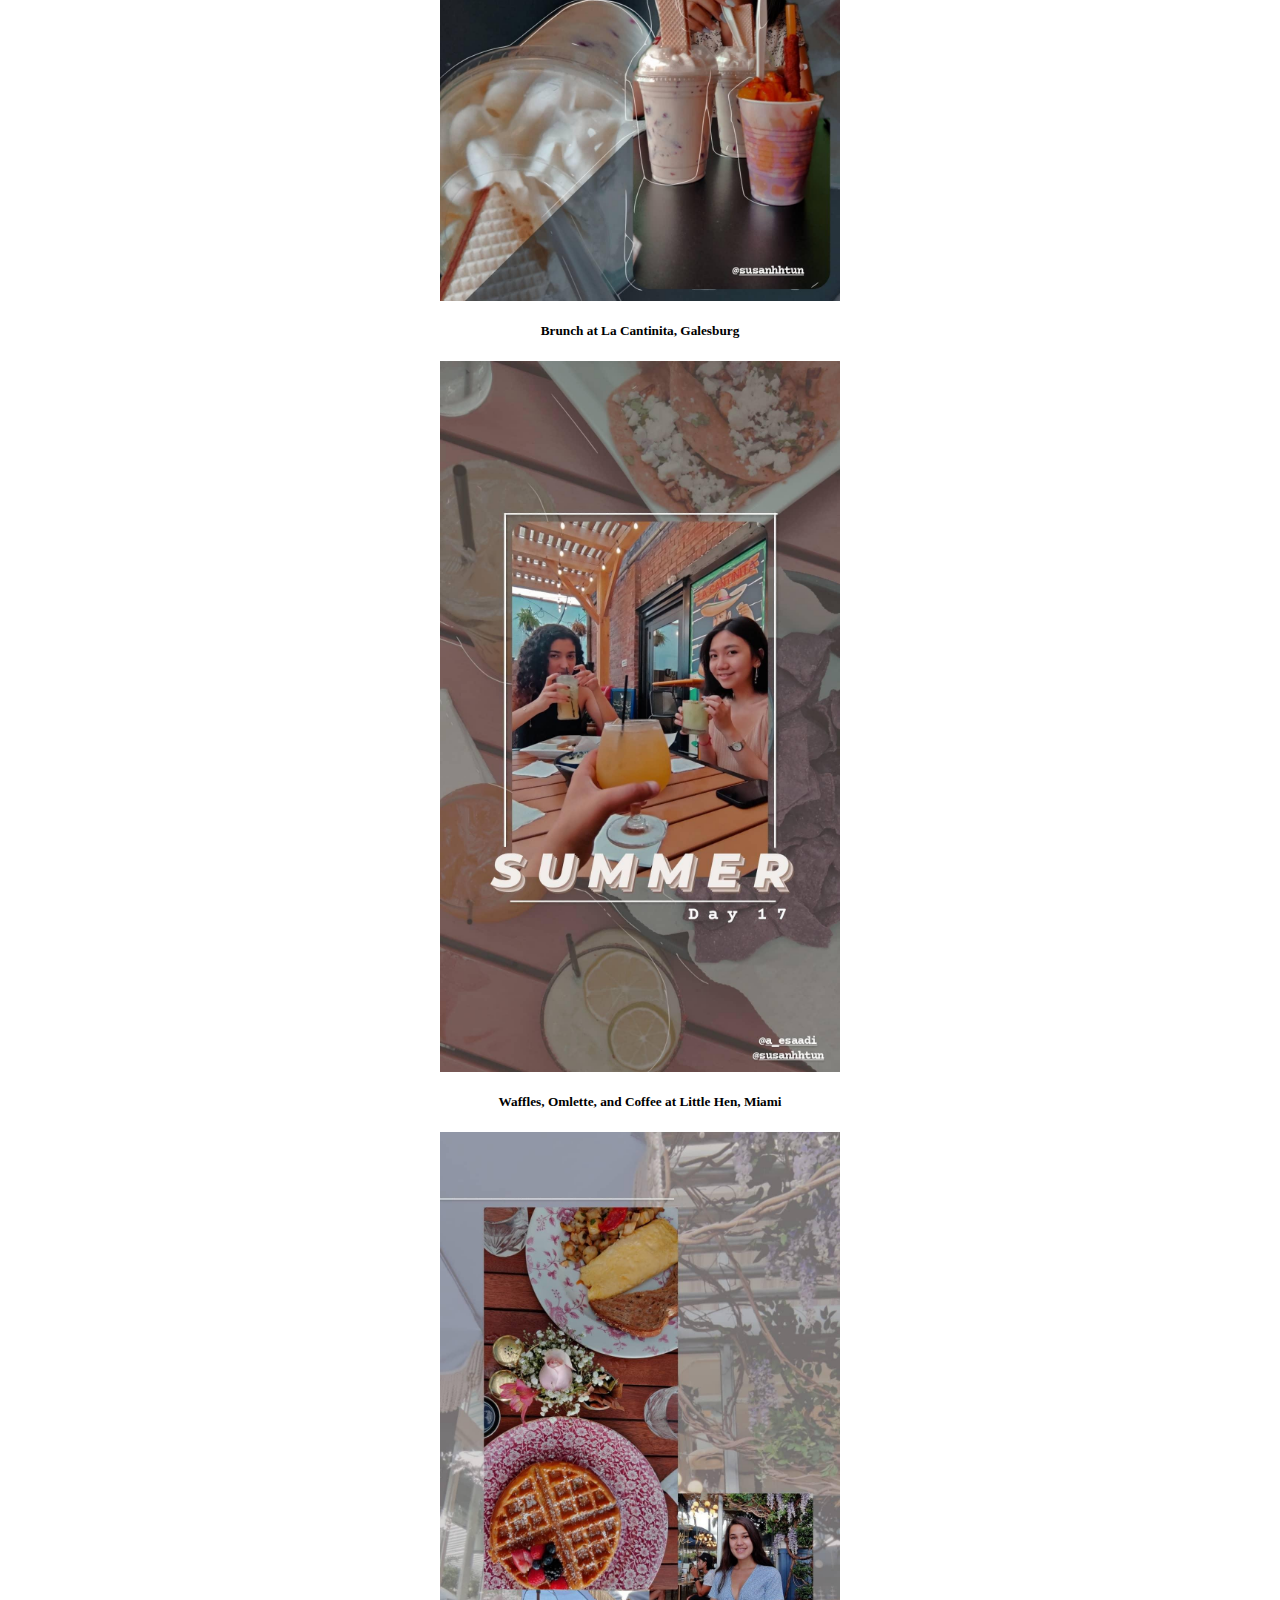
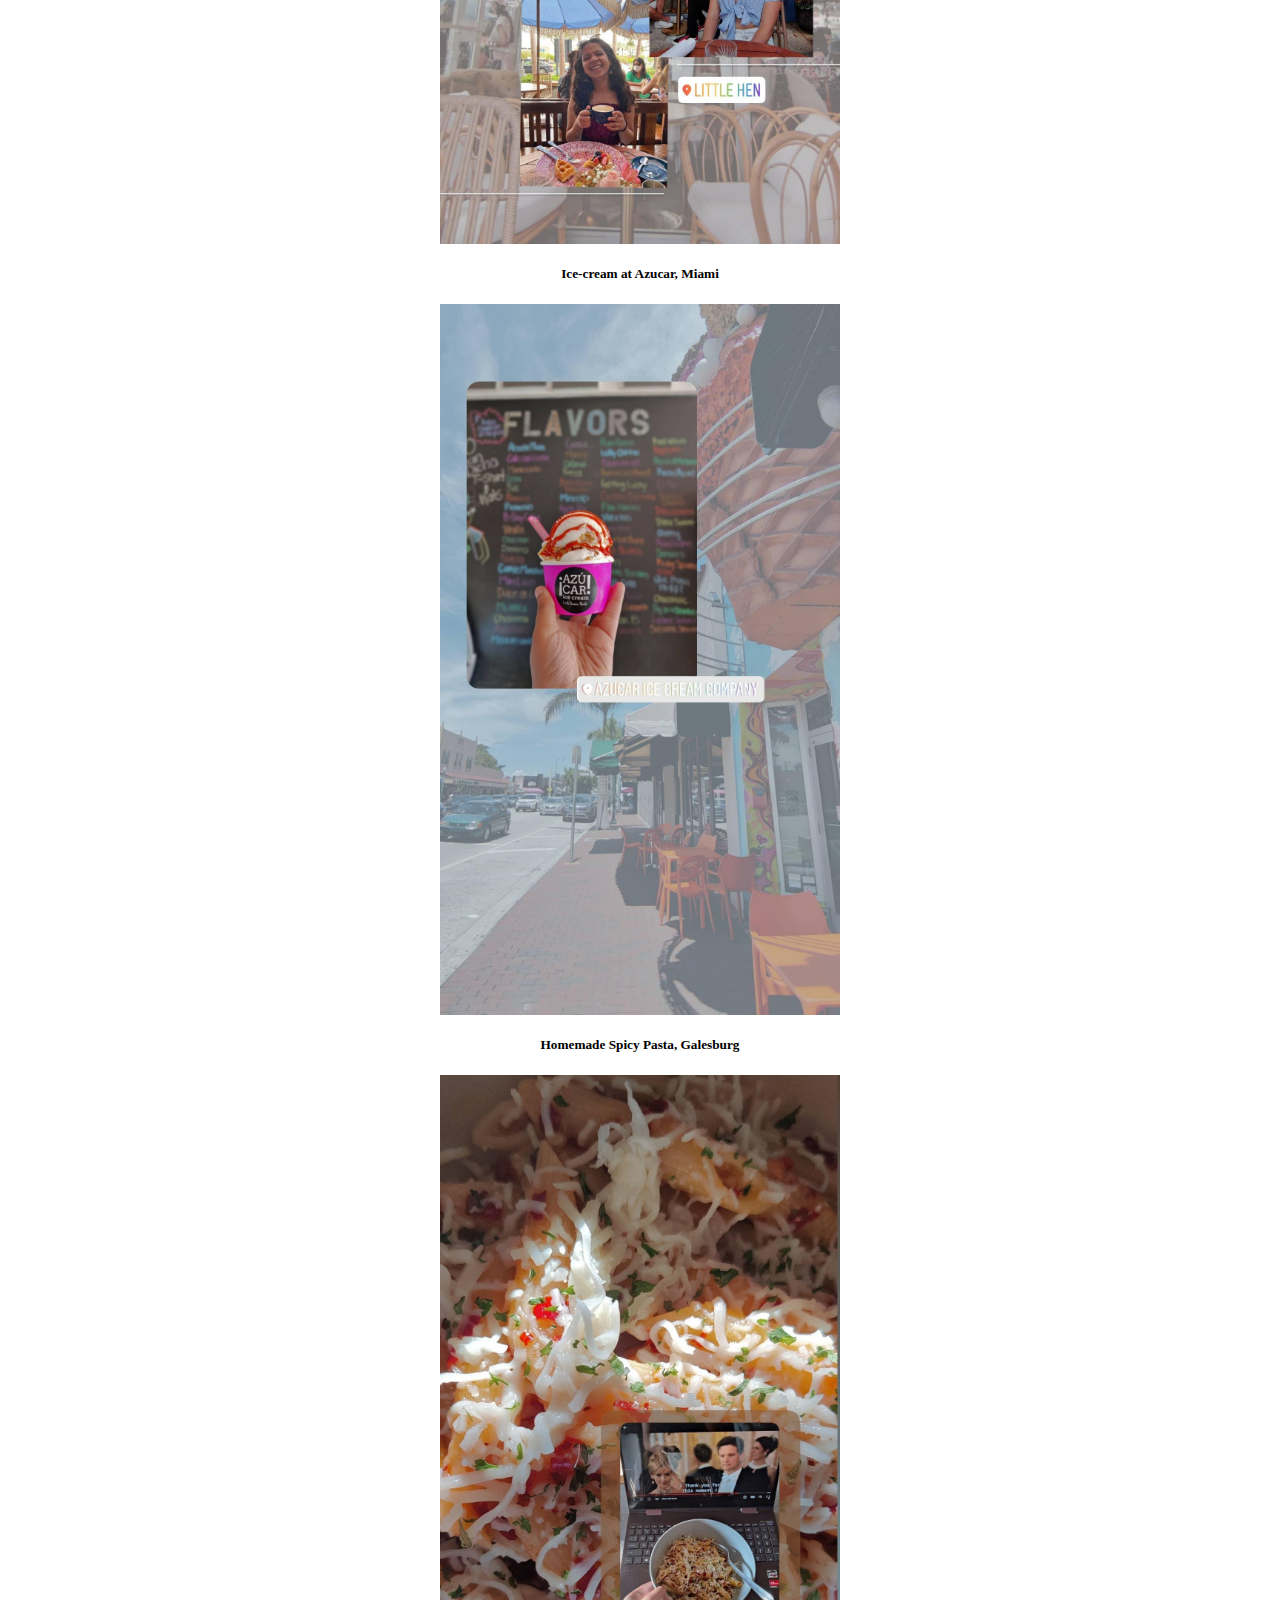
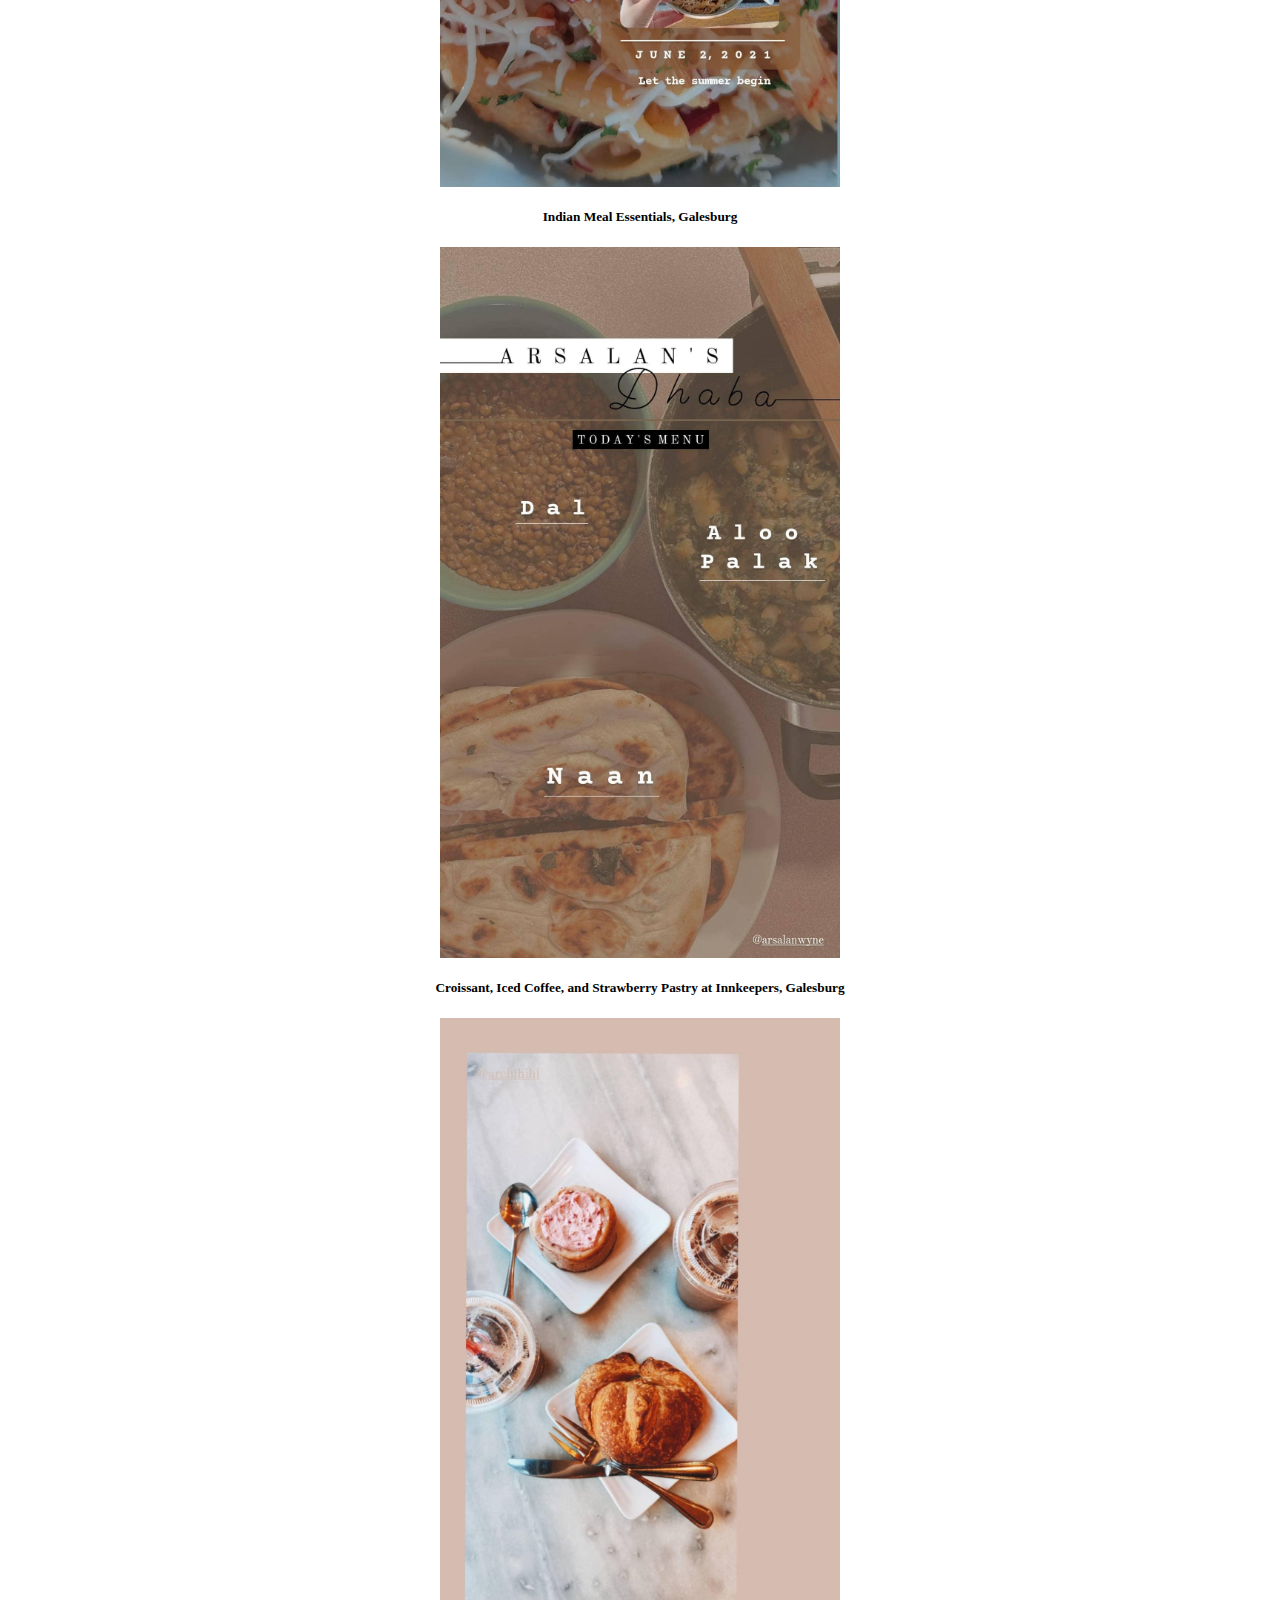
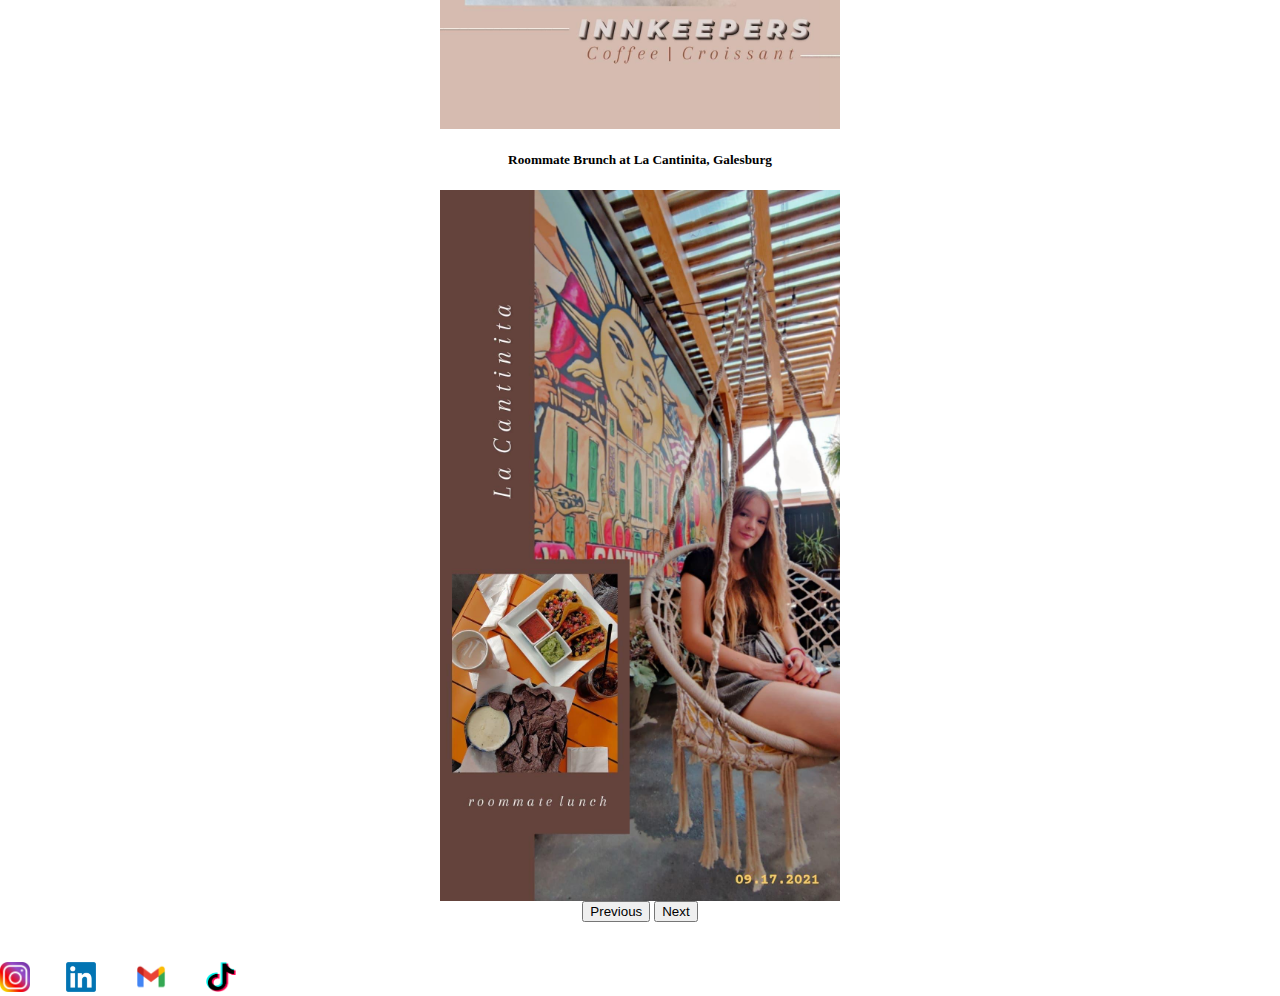
<file: foodtry.html>
<html>

<head>
    <link href="https://cdn.jsdelivr.net/npm/bootstrap@5.1.0/dist/css/bootstrap.min.css" rel="stylesheet"
        integrity="sha384-KyZXEAg3QhqLMpG8r+8fhAXLRk2vvoC2f3B09zVXn8CA5QIVfZOJ3BCsw2P0p/We" crossorigin="anonymous">
    <link rel="stylesheet" href="style.css">
</head>

<body>
    <div class="header">
        <h1><a href="index.html" style="text-decoration: none; color:#ECF0F1;">Shuchita Poddar</a></h1>
        <p style=color:#ECF0F1;>Writer | Curator | Social Media, Community & Content Specialist</p>
    </div>
    <nav class="navbar navbar-expand-sm navbar-light bg-light ms-auto">
        <div class="container-fluid">
            <button class="navbar-toggler ms-auto" type="button" data-bs-toggle="collapse" data-bs-target="#navbarNav"
                aria-controls="navbarNav" aria-expanded="false" aria-label="Toggle navigation">
                <span class="navbar-toggler-icon"></span>
            </button>
            <div class="collapse navbar-collapse" id="navbarNav">
                <ul class="navbar-nav">
                    <li class="mx-auto nav-item">
                        <a class="nav-link active" href="index.html">Home</a>
                    </li>
                    <li class="mx-auto nav-item dropdown">
                        <a class="nav-link dropdown-toggle" data-bs-toggle="dropdown" href="igs.html" role="button"
                            aria-expanded="false">Instagram Stories</a>
                        <ul class="dropdown-menu">
                            <li><a class="dropdown-item" href="foodtry.html">Food</a></li>
                            <li><a class="dropdown-item" href="travel.html">Travel</a></li>
                            <li><a class="dropdown-item" href="others.html">Others</a></li>
                    </li>
                </ul>
                <li class="mx-auto nav-item">
                    <a class="nav-link active" href="pub.html">Publications</a>
                </li>
                <li class="mx-auto nav-item">
                    <a class="nav-link active" href="aboutme.html">About Me</a>
                </li>
                </ul>
            </div>
        </div>
    </nav>
    <br>
    <center>
        <div class="d-grid gap-2 d-md-block">
            <a href="others.html">
                <button type="button" class="btn btn-dark btn-sm">
                    Others
                </button>
            </a>
            <a href="travel.html"> <button type="button" class="btn btn-dark btn-sm"> Travel</button> </a>
        </div>
    </center>
    <div id="carouselExampleDark" class="carousel carousel-dark slide" data-bs-ride="carousel">
        <div class="carousel-indicators">
            <button type="button" data-bs-target="#carouselExampleCaptions" data-bs-slide-to="0" class="active"
                aria-current="true" aria-label="Slide 1"></button>
            <button type="button" data-bs-target="#carouselExampleCaptions" data-bs-slide-to="1"
                aria-label="Slide 2"></button>
            <button type="button" data-bs-target="#carouselExampleCaptions" data-bs-slide-to="2"
                aria-label="Slide 3"></button>
            <button type="button" data-bs-target="#carouselExampleCaptions" data-bs-slide-to="3"
                aria-label="Slide 4"></button>
            <button type="button" data-bs-target="#carouselExampleCaptions" data-bs-slide-to="4"
                aria-label="Slide 5"></button>
            <button type="button" data-bs-target="#carouselExampleCaptions" data-bs-slide-to="5"
                aria-label="Slide 6"></button>
            <button type="button" data-bs-target="#carouselExampleCaptions" data-bs-slide-to="6"
                aria-label="Slide 7"></button>
            <button type="button" data-bs-target="#carouselExampleCaptions" data-bs-slide-to="7"
                aria-label="Slide 8"></button>
            <button type="button" data-bs-target="#carouselExampleCaptions" data-bs-slide-to="8"
                aria-label="Slide 9"></button>
            <button type="button" data-bs-target="#carouselExampleCaptions" data-bs-slide-to="9"
                aria-label="Slide 10"></button>
            <button type="button" data-bs-target="#carouselExampleCaptions" data-bs-slide-to="10"
                aria-label="Slide 11"></button>
            <button type="button" data-bs-target="#carouselExampleCaptions" data-bs-slide-to="11"
                aria-label="Slide 12"></button>
            <button type="button" data-bs-target="#carouselExampleCaptions" data-bs-slide-to="12"
                aria-label="Slide 13"></button>
            <button type="button" data-bs-target="#carouselExampleCaptions" data-bs-slide-to="13"
                aria-label="Slide 14"></button>
            <button type="button" data-bs-target="#carouselExampleCaptions" data-bs-slide-to="14"
                aria-label="Slide 15"></button>
            <button type="button" data-bs-target="#carouselExampleCaptions" data-bs-slide-to="15" aria-label="Slide 16">
            </button>
        </div>
        <center>
            <div class="carousel-inner">
                <div class="carousel-item active">
                    <h5>Uncommon Grounds, Minneapolis </h5>
                    <img src="ig/food/1.3.jpg" width="400">
                    <div class="carousel-caption d-none d-md-block">
                    </div>
                </div>
                <div class="carousel-item">
                    <h5>Fruit Parfait at The Taste of Galesburg</h5>
                    <img src="ig/food/ttog.jpg" width="400">
                    <div class="carousel-caption d-none d-md-block">
                    </div>
                </div>
                <div class="carousel-item">
                    <h5>Spring Rolls, Orange Chicken, Friend Rice, & Banana Spring Rolls at P.F. Chang's, Miami
                    </h5>
                    <img src="ig/food/4.1.jpg" width="400" alt="ug">
                    <div class="carousel-caption d-none d-md-block">
                    </div>
                </div>
                <div class="carousel-item">
                    <h5>Mangonada at El Dulce Heladò, Galesburg</h5>
                    <img src="ig/food/4.2.jpg" width="400" alt="ug">
                    <div class="carousel-caption d-none d-md-block">
                    </div>
                </div>
                <div class="carousel-item">
                    <h5>Brunch at La Cantinita, Galesburg</h5>
                    <img src="ig/food/4.3.jpg" width="400" alt="ug">
                    <div class="carousel-caption d-none d-md-block">
                    </div>
                </div>
                <div class="carousel-item">
                    <h5>Waffles, Omlette, and Coffee at Little Hen, Miami</h5>
                    <img src="ig/food/5.1.jpg" width="400" alt="ug">
                    <div class="carousel-caption d-none d-md-block">
                    </div>
                </div>
                <div class="carousel-item">
                    <h5>Ice-cream at Azucar, Miami</h5>
                    <img src="ig/food/5.3.jpg" width="400" alt="ug">
                    <div class="carousel-caption d-none d-md-block">
                    </div>
                </div>
                <div class="carousel-item">
                    <h5>Homemade Spicy Pasta, Galesburg</h5>
                    <img src="ig/food/6.1.jpg" width="400" alt="ug">
                    <div class="carousel-caption d-none d-md-block">
                    </div>
                </div>
                <div class="carousel-item">
                    <h5>Indian Meal Essentials, Galesburg</h5>
                    <img src="ig/food/6.3.jpg" width="400" alt="ug">
                    <div class="carousel-caption d-none d-md-block">
                    </div>
                </div>
                <div class="carousel-item">
                    <h5>Croissant, Iced Coffee, and Strawberry Pastry at Innkeepers, Galesburg</h5>
                    <img src="ig/food/7.2.jpg" width="400" alt="ug">
                    <div class="carousel-caption d-none d-md-block">
                    </div>
                </div>
                <div class="carousel-item">
                    <h5>Roommate Brunch at La Cantinita, Galesburg</h5>
                    <img src="ig/food/7.3.jpg" width="400" alt="ug">
                    <div class="carousel-caption d-none d-md-block">
                    </div>
                </div>
            </div>
            <button class="carousel-control-prev" type="button" data-bs-target="#carouselExampleDark"
                data-bs-slide="prev">
                <span class="carousel-control-prev-icon" aria-hidden="true"></span>
                <span class="visually-hidden">Previous</span>
            </button>
            <button class="carousel-control-next" type="button" data-bs-target="#carouselExampleDark"
                data-bs-slide="next">
                <span class="carousel-control-next-icon" aria-hidden="true"></span>
                <span class="visually-hidden">Next</span>
            </button>
        </center>
    </div>
    <script src="https://cdn.jsdelivr.net/npm/bootstrap@5.1.0/dist/js/bootstrap.bundle.min.js"
        integrity="sha384-U1DAWAznBHeqEIlVSCgzq+c9gqGAJn5c/t99JyeKa9xxaYpSvHU5awsuZVVFIhvj" crossorigin="anonymous">
        </script>
    <nav class="navbar navbar-light bg-dark p-4 justify-content-center">
        <div class="d-flex justify-content-around">
            <a href="https://www.instagram.com/shuchita.poddar" target="_blank"> <img src="i.png" alt="" width="30"
                    height="30"></a>&nbsp;&nbsp;&nbsp;&nbsp;&nbsp;&nbsp;&nbsp;&nbsp;
            <a href="https://www.linkedin.com/in/shuchitapoddar/" target="_blank">
                <img src="linkin.png" alt="" width="30" height="30"></a>
            <a href="mailto:spoddar@knox.edu" target="_blank">&nbsp;&nbsp;&nbsp;&nbsp;&nbsp;&nbsp;&nbsp;&nbsp;
                <img src="gmail.png" alt="" width="30" height="30"></a>
            <a href="https://www.tiktok.com/@shuchitapoddar"
                target="_blank">&nbsp;&nbsp;&nbsp;&nbsp;&nbsp;&nbsp;&nbsp;&nbsp;
                <img src="tt.png" alt="" width="30" height="30"></a>
        </div>
    </nav>
</body>

</html>
</file>
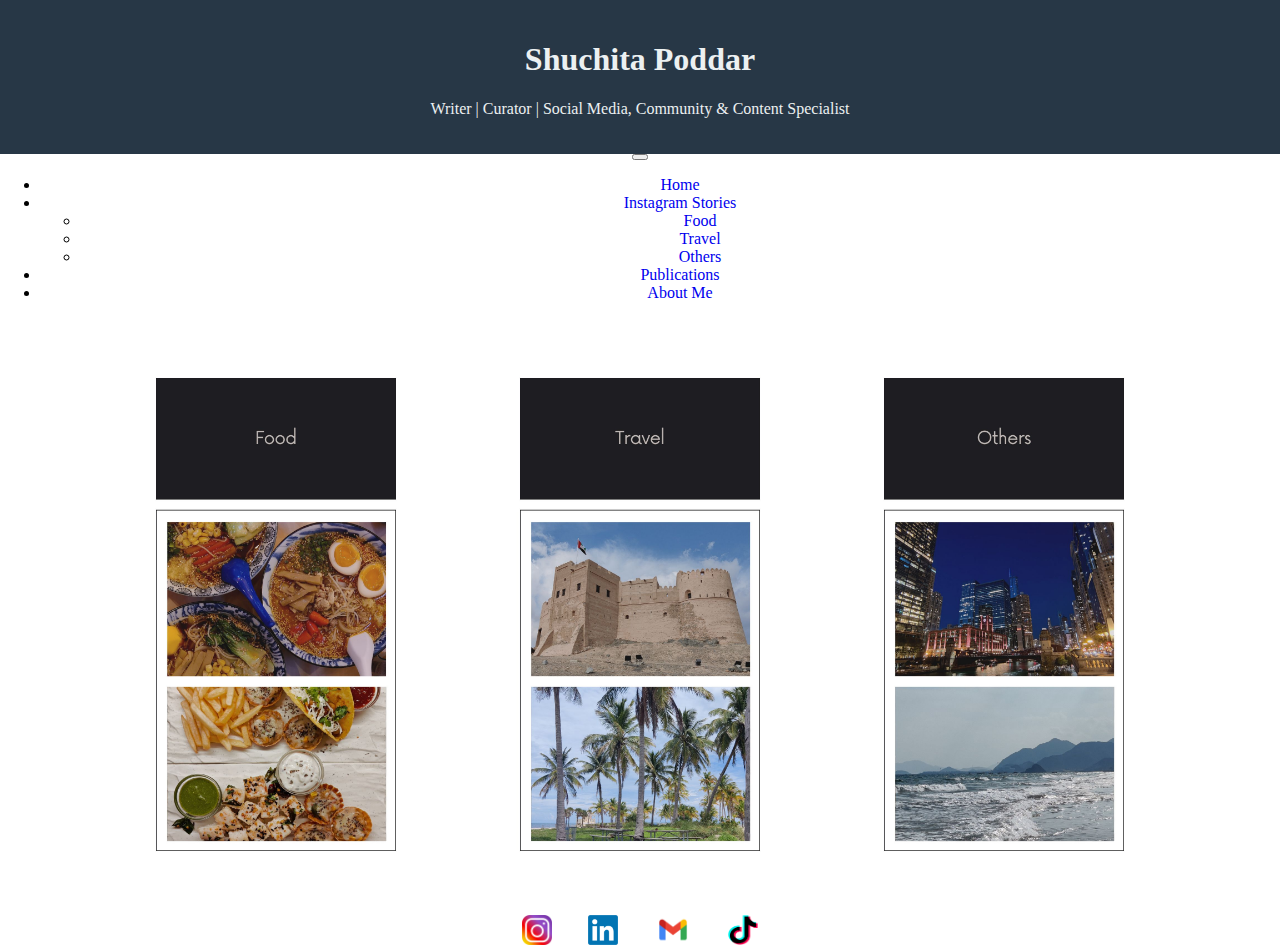
<file: igs.html>
<html>

<head>
    <link href="https://cdn.jsdelivr.net/npm/bootstrap@5.1.0/dist/css/bootstrap.min.css" rel="stylesheet"
        integrity="sha384-KyZXEAg3QhqLMpG8r+8fhAXLRk2vvoC2f3B09zVXn8CA5QIVfZOJ3BCsw2P0p/We" crossorigin="anonymous">
    <link rel="stylesheet" href="style.css">
</head>

<body>
    <center>
        <div class="header">
            <h1><a href="index.html" style="text-decoration: none; color:#ECF0F1;">Shuchita Poddar</a></h1>
            <p style=color:#ECF0F1;> Writer | Curator | Social Media, Community & Content Specialist</p>
        </div>
        <nav class="navbar navbar-expand-sm navbar-light bg-light ms-auto">
            <div class="container-fluid">
                <button class="navbar-toggler ms-auto" type="button" data-bs-toggle="collapse"
                    data-bs-target="#navbarNav" aria-controls="navbarNav" aria-expanded="false"
                    aria-label="Toggle navigation">
                    <span class="navbar-toggler-icon"></span>
                </button>
                <div class="collapse navbar-collapse" id="navbarNav">
                    <ul class="navbar-nav">
                        <li class="mx-auto nav-item">
                            <a class="nav-link active" href="index.html">Home</a>
                        </li>
                        <li class="mx-auto nav-item dropdown">
                            <a class="nav-link dropdown-toggle" data-bs-toggle="dropdown" href="igs.html" role="button"
                                aria-expanded="false">Instagram Stories</a>
                            <ul class="dropdown-menu">
                                <li><a class="dropdown-item" href="foodtry.html">Food</a></li>
                                <li><a class="dropdown-item" href="travel.html">Travel</a></li>
                                <li><a class="dropdown-item" href="others.html">Others</a></li>
                        </li>
                    </ul>
                    <li class="mx-auto nav-item">
                        <a class="nav-link active" href="pub.html">Publications</a>
                    </li>
                    <li class="mx-auto nav-item">
                        <a class="nav-link active" href="aboutme.html">About Me</a>
                    </li>
                    </ul>
                </div>
            </div>
        </nav>
        <div class="categories">
            <a href="foodtry.html">
                <img class="zoom" src="websiteF.jpg" width="300"> </a>
            <a href="travel.html">
                <img class="zoom" src="websiteT.jpg" width="300"></a>
            <a href="others.html">
                <img class="zoom" src="websiteO.jpg" width="300">
            </a>
        </div>
        <script src="https://cdn.jsdelivr.net/npm/bootstrap@5.1.0/dist/js/bootstrap.bundle.min.js"
            integrity="sha384-U1DAWAznBHeqEIlVSCgzq+c9gqGAJn5c/t99JyeKa9xxaYpSvHU5awsuZVVFIhvj" crossorigin="anonymous">
            </script>
        <nav class="navbar navbar-light bg-dark p-4 justify-content-center">
            <div class="d-flex justify-content-around">
                <a href="https://www.instagram.com/shuchita.poddar" target="_blank"> <img src="i.png" alt="" width="30"
                        height="30"></a>&nbsp;&nbsp;&nbsp;&nbsp;&nbsp;&nbsp;&nbsp;&nbsp;
                <a href="https://www.linkedin.com/in/shuchitapoddar/" target="_blank">
                    <img src="linkin.png" alt="" width="30" height="30"></a>
                <a href="mailto:spoddar@knox.edu" target="_blank">&nbsp;&nbsp;&nbsp;&nbsp;&nbsp;&nbsp;&nbsp;&nbsp;
                    <img src="gmail.png" alt="" width="30" height="30"></a>
                <a href="https://www.tiktok.com/@shuchitapoddar"
                    target="_blank">&nbsp;&nbsp;&nbsp;&nbsp;&nbsp;&nbsp;&nbsp;&nbsp;
                    <img src="tt.png" alt="" width="30" height="30"></a>
            </div>
        </nav>
    </center>
</body>

</html>
</file>
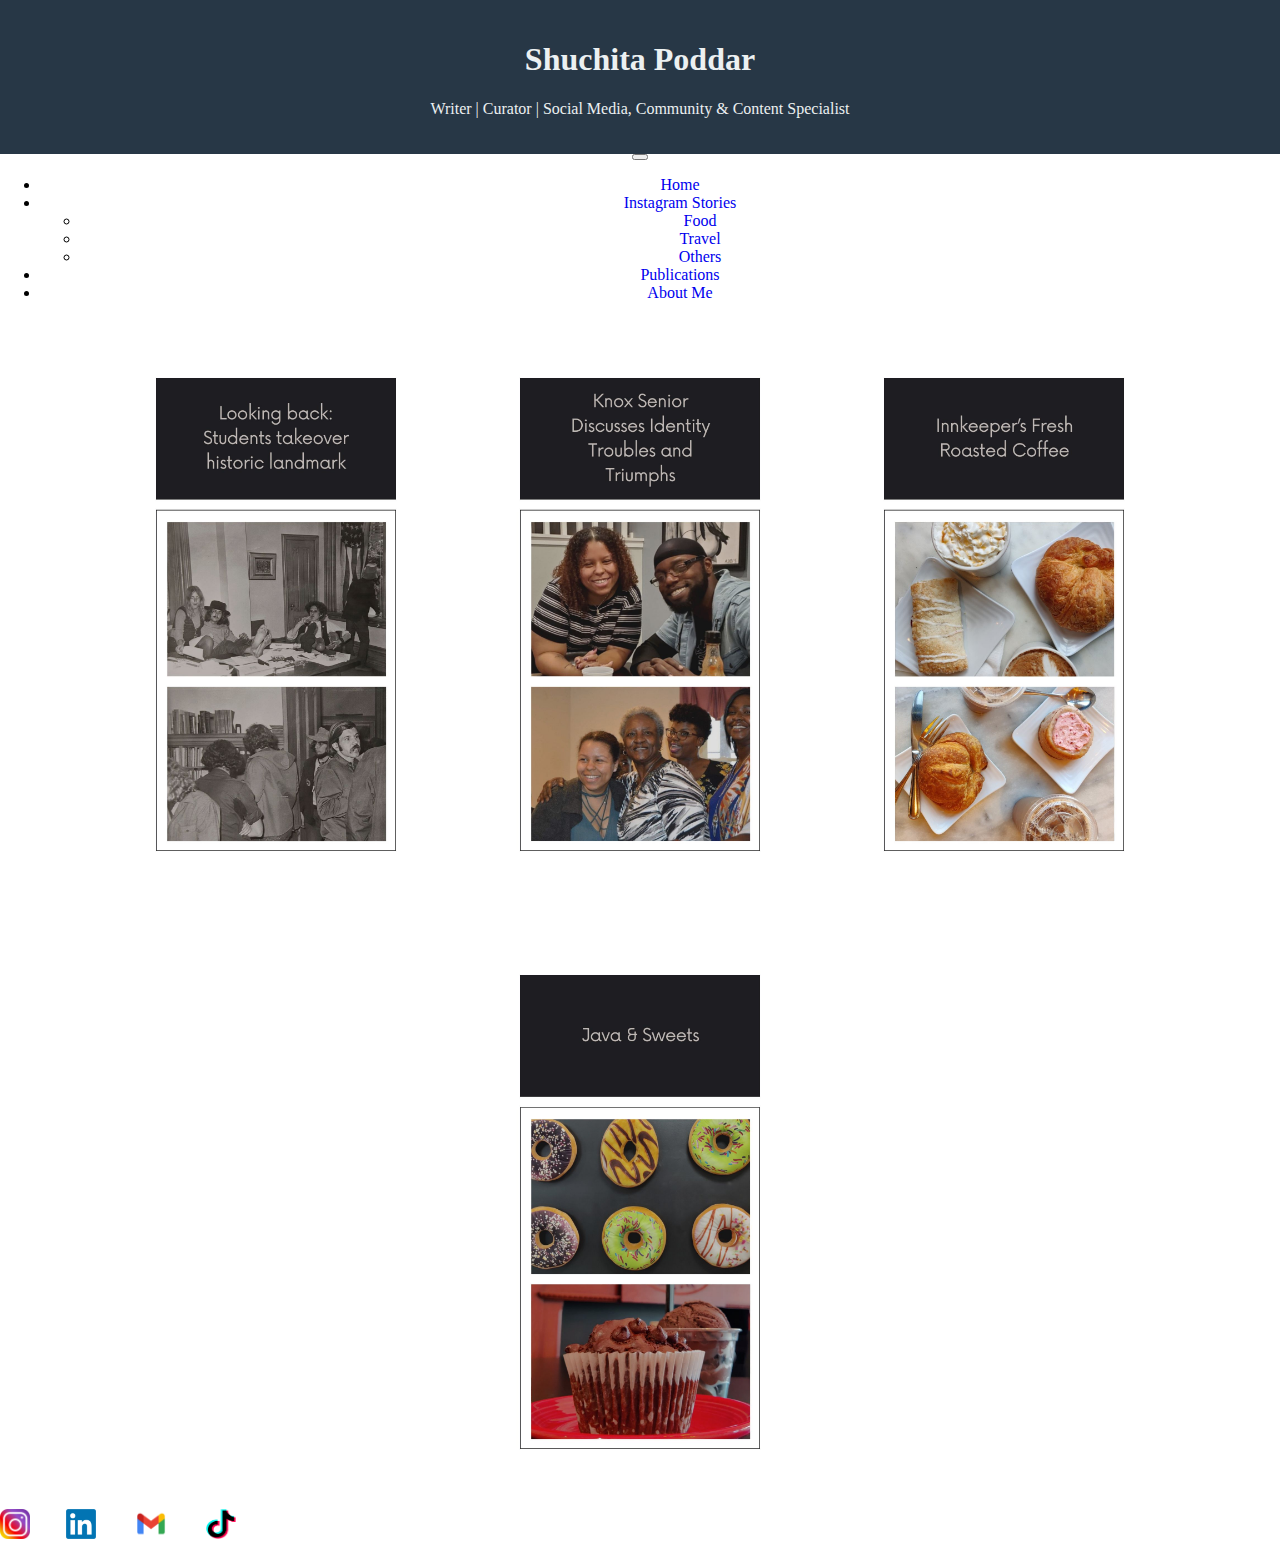
<file: journalism.html>
<html>

<head>
    <link href="https://cdn.jsdelivr.net/npm/bootstrap@5.1.0/dist/css/bootstrap.min.css" rel="stylesheet"
        integrity="sha384-KyZXEAg3QhqLMpG8r+8fhAXLRk2vvoC2f3B09zVXn8CA5QIVfZOJ3BCsw2P0p/We" crossorigin="anonymous">
    <link rel="stylesheet" href="style.css">
</head>

<body>
    <center>
        <div class="header">
            <h1><a href="index.html" style="text-decoration: none; color:#ECF0F1;">Shuchita Poddar</a></h1>
            <p style=color:#ECF0F1;> Writer | Curator | Social Media, Community & Content Specialist</p>
        </div>
        <nav class="navbar navbar-expand-sm navbar-light bg-light ms-auto">
            <div class="container-fluid">
                <button class="navbar-toggler ms-auto" type="button" data-bs-toggle="collapse"
                    data-bs-target="#navbarNav" aria-controls="navbarNav" aria-expanded="false"
                    aria-label="Toggle navigation">
                    <span class="navbar-toggler-icon"></span>
                </button>
                <div class="collapse navbar-collapse" id="navbarNav">
                    <ul class="navbar-nav">
                        <li class="mx-auto nav-item">
                            <a class="nav-link active" href="index.html">Home</a>
                        </li>
                        <li class="mx-auto nav-item dropdown">
                            <a class="nav-link dropdown-toggle" data-bs-toggle="dropdown" href="igs.html" role="button"
                                aria-expanded="false">Instagram Stories</a>
                            <ul class="dropdown-menu">
                                <li><a class="dropdown-item" href="foodtry.html">Food</a></li>
                                <li><a class="dropdown-item" href="travel.html">Travel</a></li>
                                <li><a class="dropdown-item" href="others.html">Others</a></li>
                        </li>
                    </ul>
                    <li class="mx-auto nav-item">
                        <a class="nav-link active" href="pub.html">Publications</a>
                    </li>
                    <li class="mx-auto nav-item">
                        <a class="nav-link active" href="aboutme.html">About Me</a>
                    </li>
                    </ul>
                </div>
            </div>
        </nav>
        <div class="categories">
            <a href="https://www.theknoxstudent.org/news/f8ou1d18uf949ph9i5pxm0sbi7byqr">
                <img class="zoom" src="om.jpg" width="300"> </a>
            <a href="https://www.theknoxstudent.org/news/5o0j68wi3lva02wq0dharr7yvakffu">
                <img class="zoom" src="ej.jpg" width="300"></a>
            <a
                href="https://experiencegalesburg.com/wp-content/uploads/2022/01/2022-Experience-Galesburg-VG-Digital.pdf#page=20">
                <img class="zoom" src="inn.jpg" width="300">
            </a>
            <a
                href="https://experiencegalesburg.com/wp-content/uploads/2022/01/2022-Experience-Galesburg-VG-Digital.pdf#page=19">
                <img class="zoom" src="js.jpg" width="300">
            </a>
        </div>
    </center>
    <script src="https://cdn.jsdelivr.net/npm/bootstrap@5.1.0/dist/js/bootstrap.bundle.min.js"
        integrity="sha384-U1DAWAznBHeqEIlVSCgzq+c9gqGAJn5c/t99JyeKa9xxaYpSvHU5awsuZVVFIhvj" crossorigin="anonymous">
        </script>
    <nav class="navbar navbar-light bg-dark p-4 justify-content-center">
        <div class="d-flex justify-content-around">
            <a href="https://www.instagram.com/shuchita.poddar" target="_blank"> <img src="i.png" alt="" width="30"
                    height="30"></a>&nbsp;&nbsp;&nbsp;&nbsp;&nbsp;&nbsp;&nbsp;&nbsp;
            <a href="https://www.linkedin.com/in/shuchitapoddar/" target="_blank">
                <img src="linkin.png" alt="" width="30" height="30"></a>
            <a href="mailto:spoddar@knox.edu" target="_blank">&nbsp;&nbsp;&nbsp;&nbsp;&nbsp;&nbsp;&nbsp;&nbsp;
                <img src="gmail.png" alt="" width="30" height="30"></a>
            <a href="https://www.tiktok.com/@shuchitapoddar"
                target="_blank">&nbsp;&nbsp;&nbsp;&nbsp;&nbsp;&nbsp;&nbsp;&nbsp;
                <img src="tt.png" alt="" width="30" height="30"></a>
        </div>
    </nav>
</body>

</html>
</file>
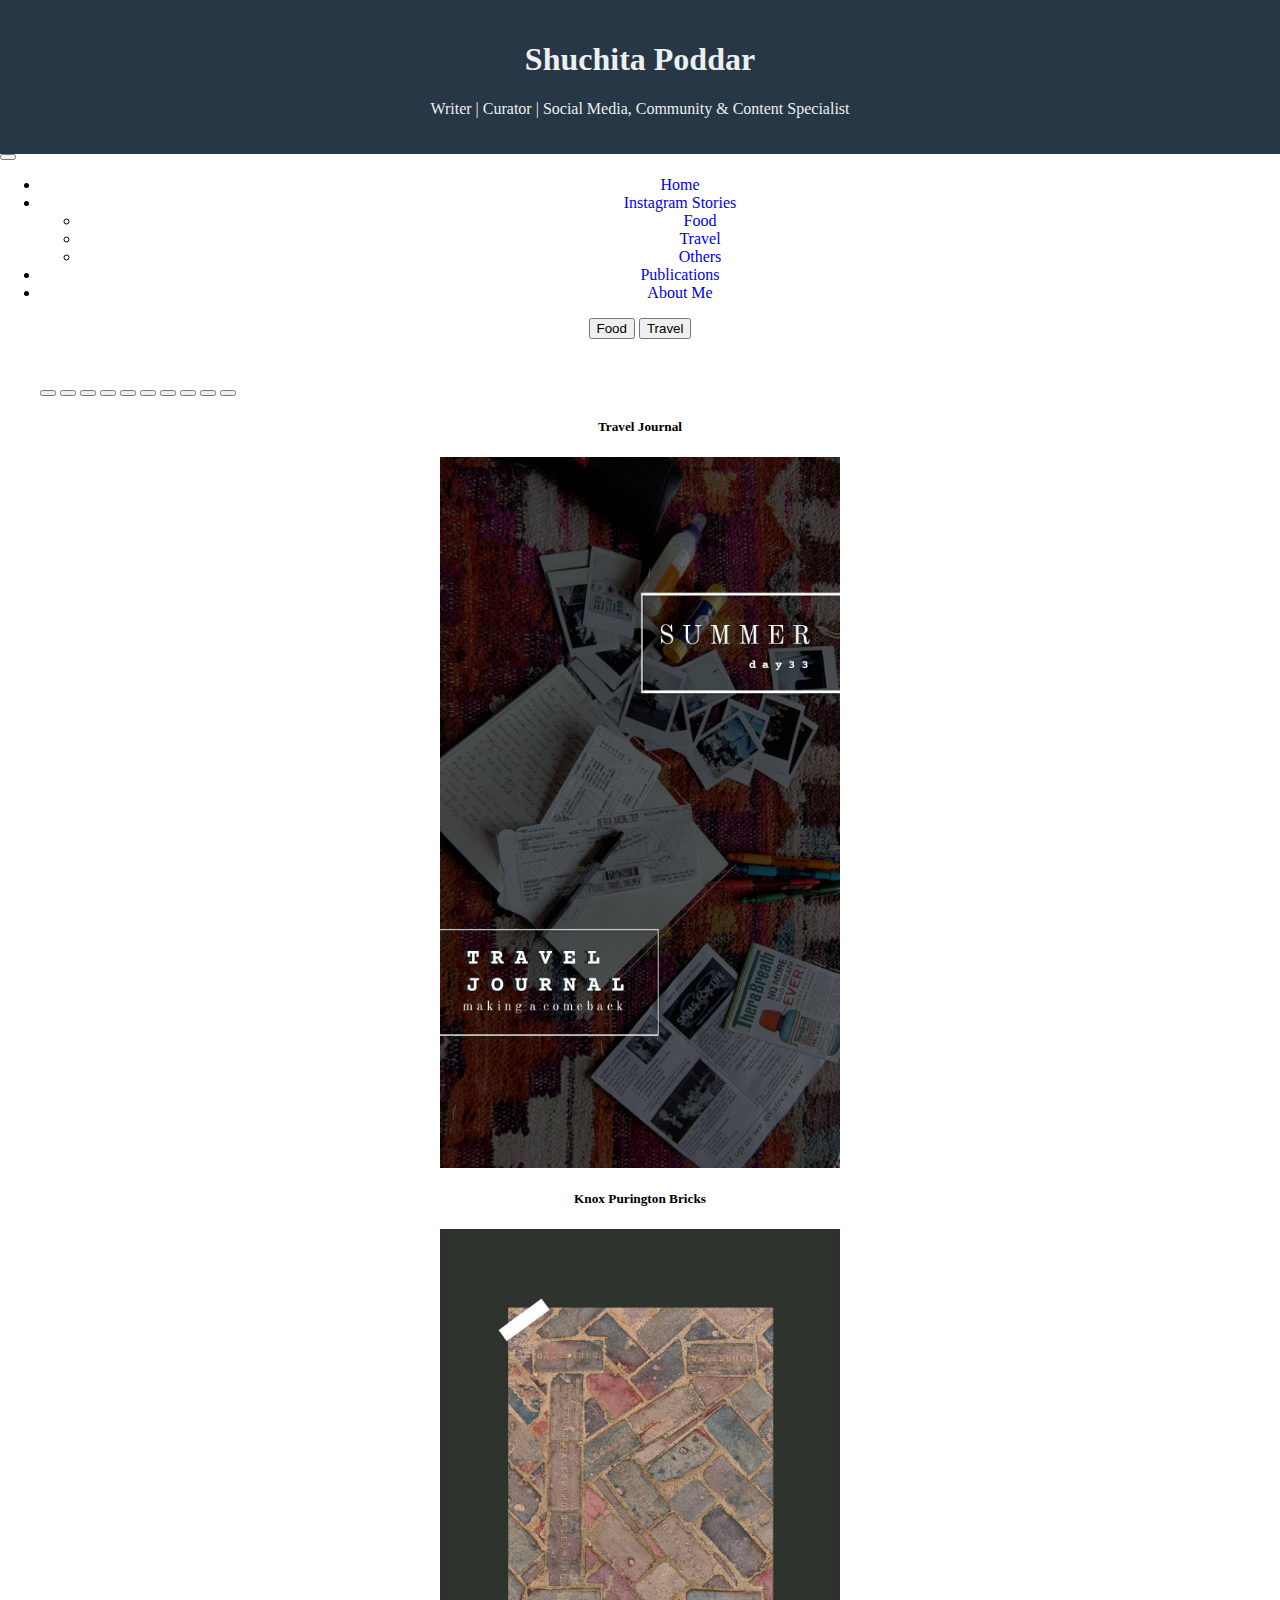
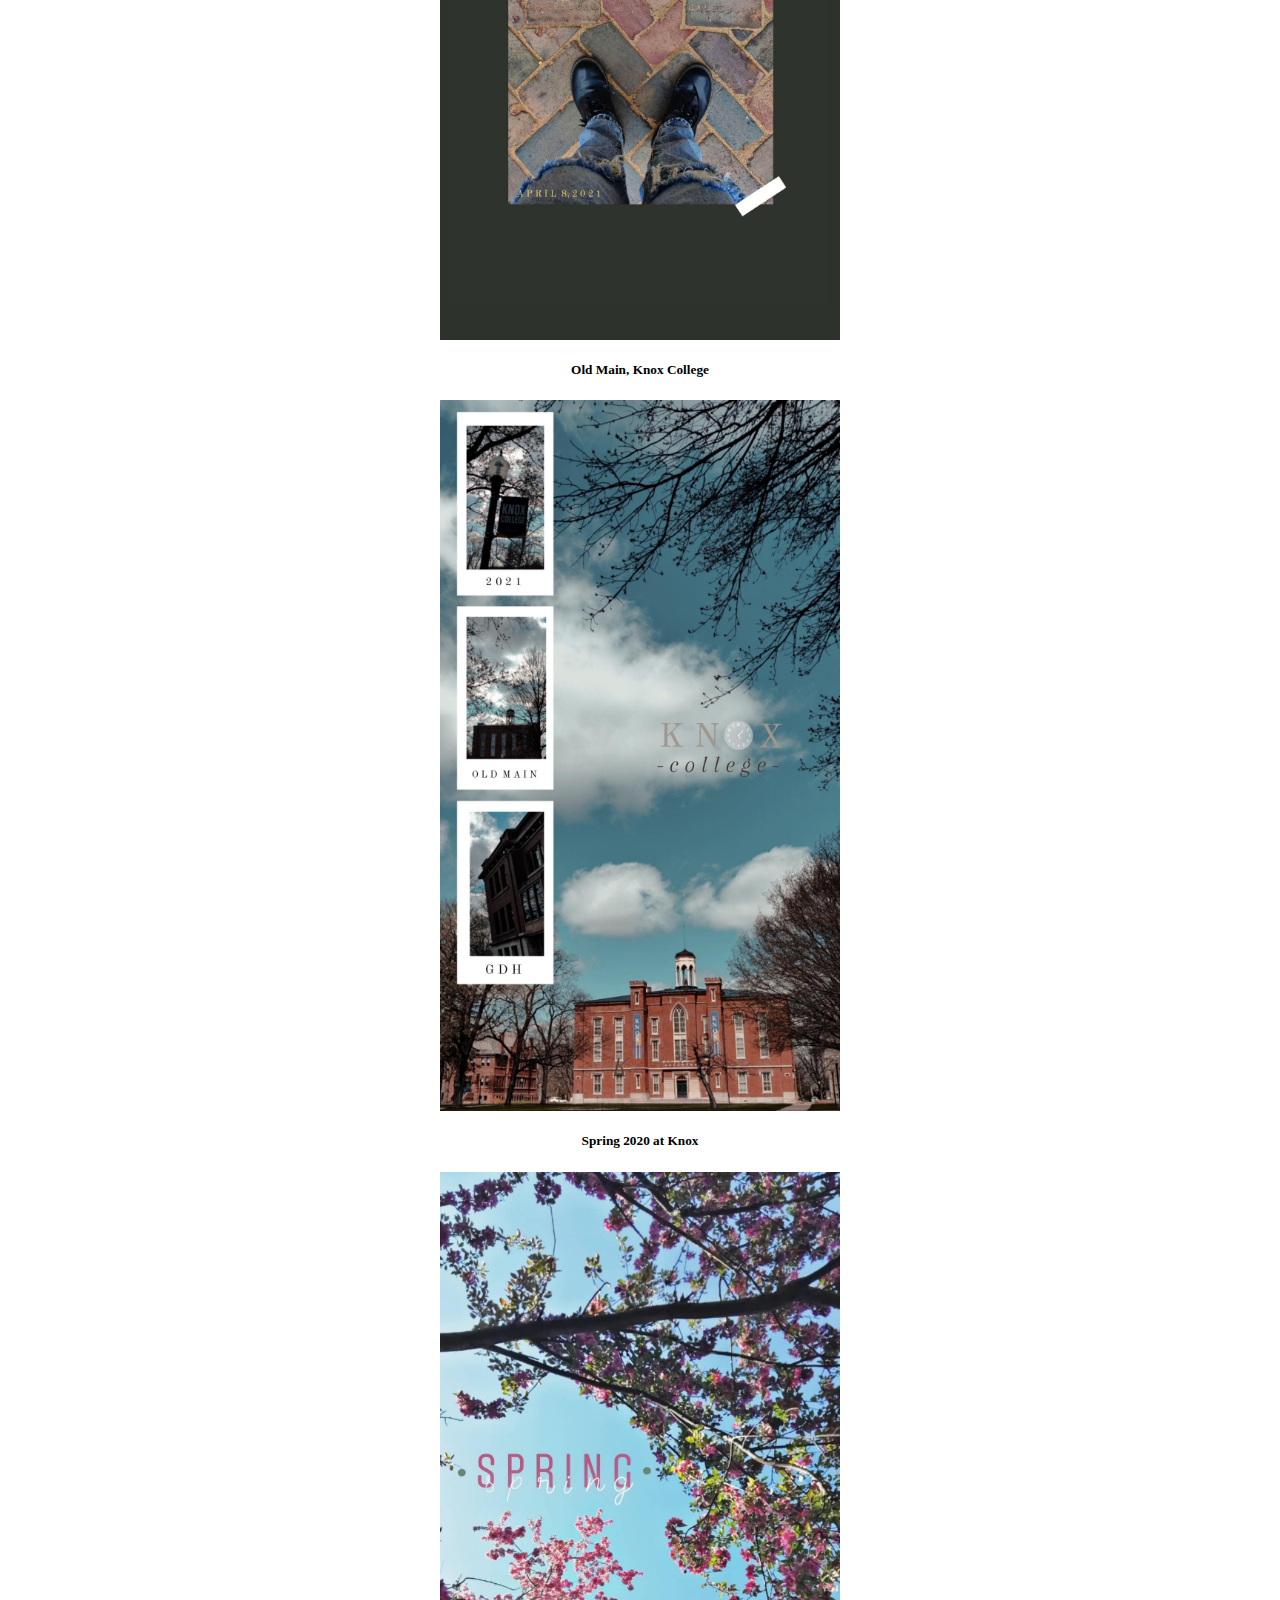
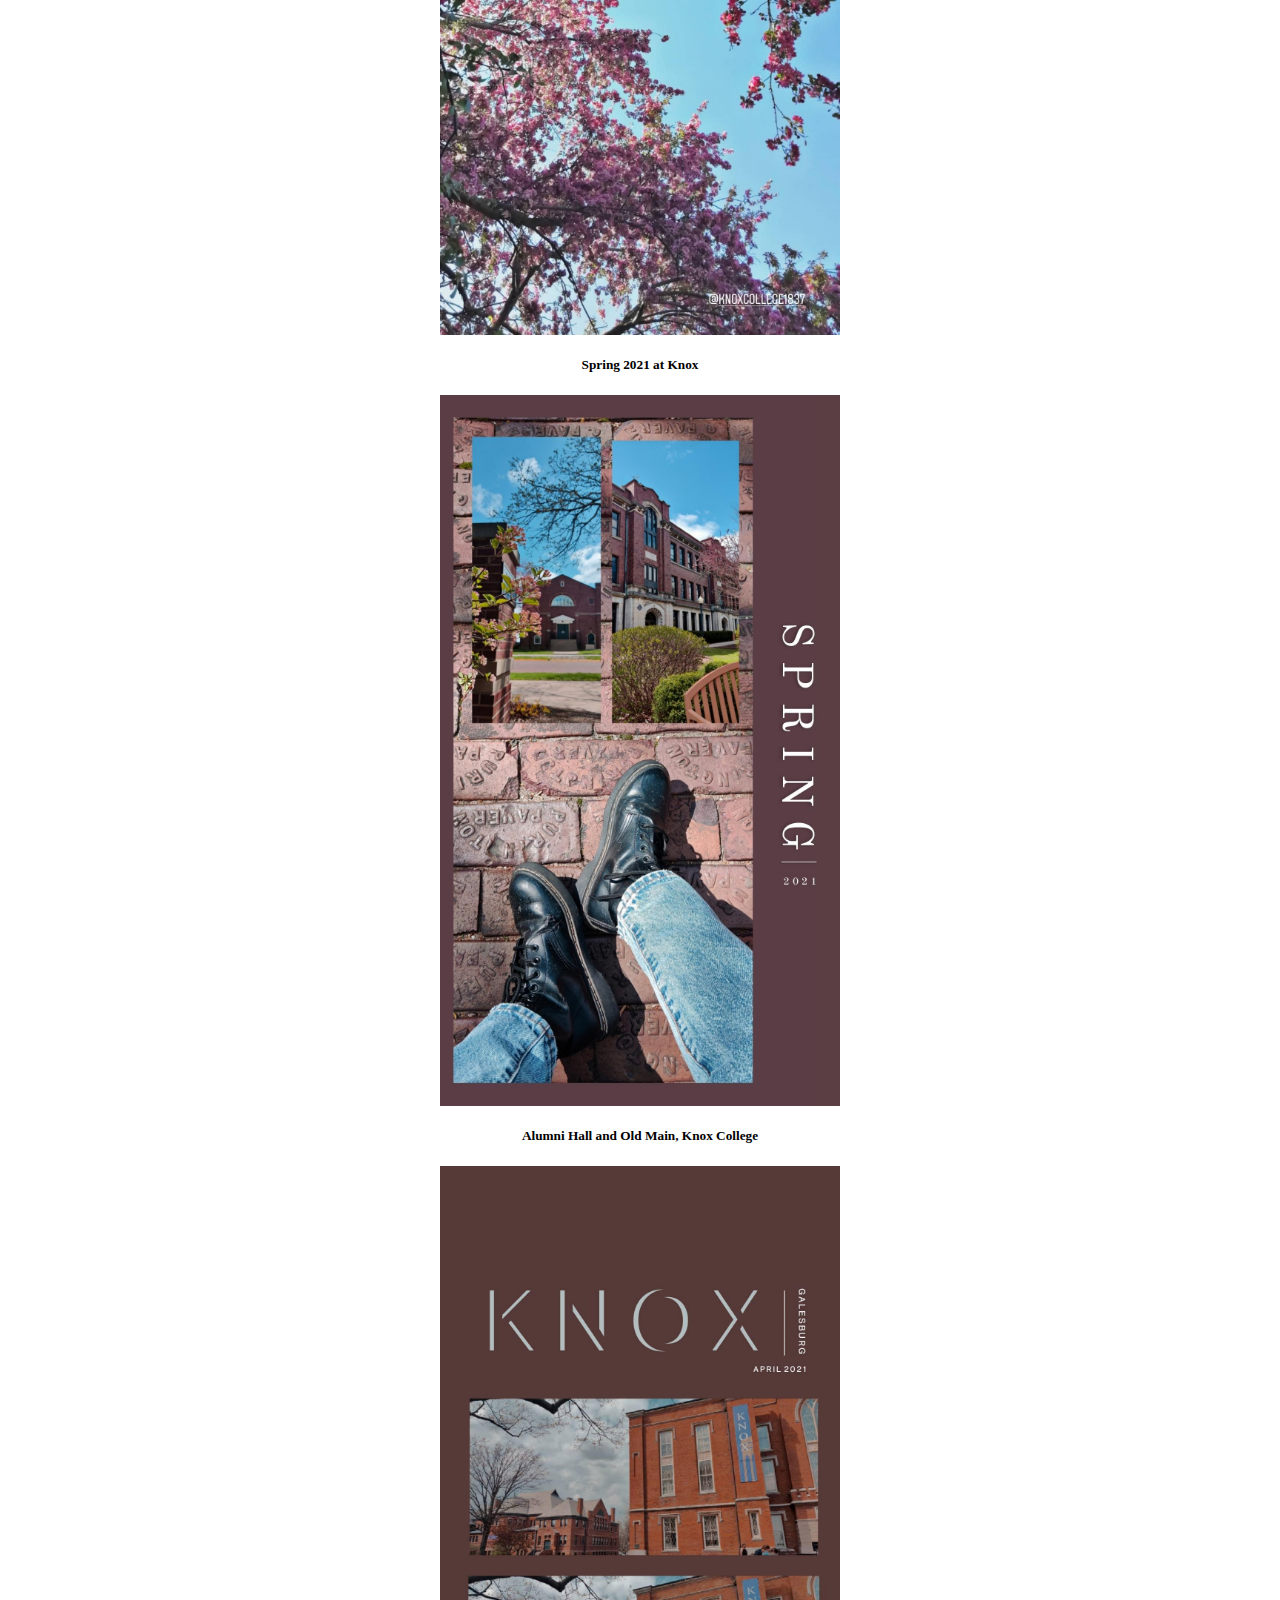
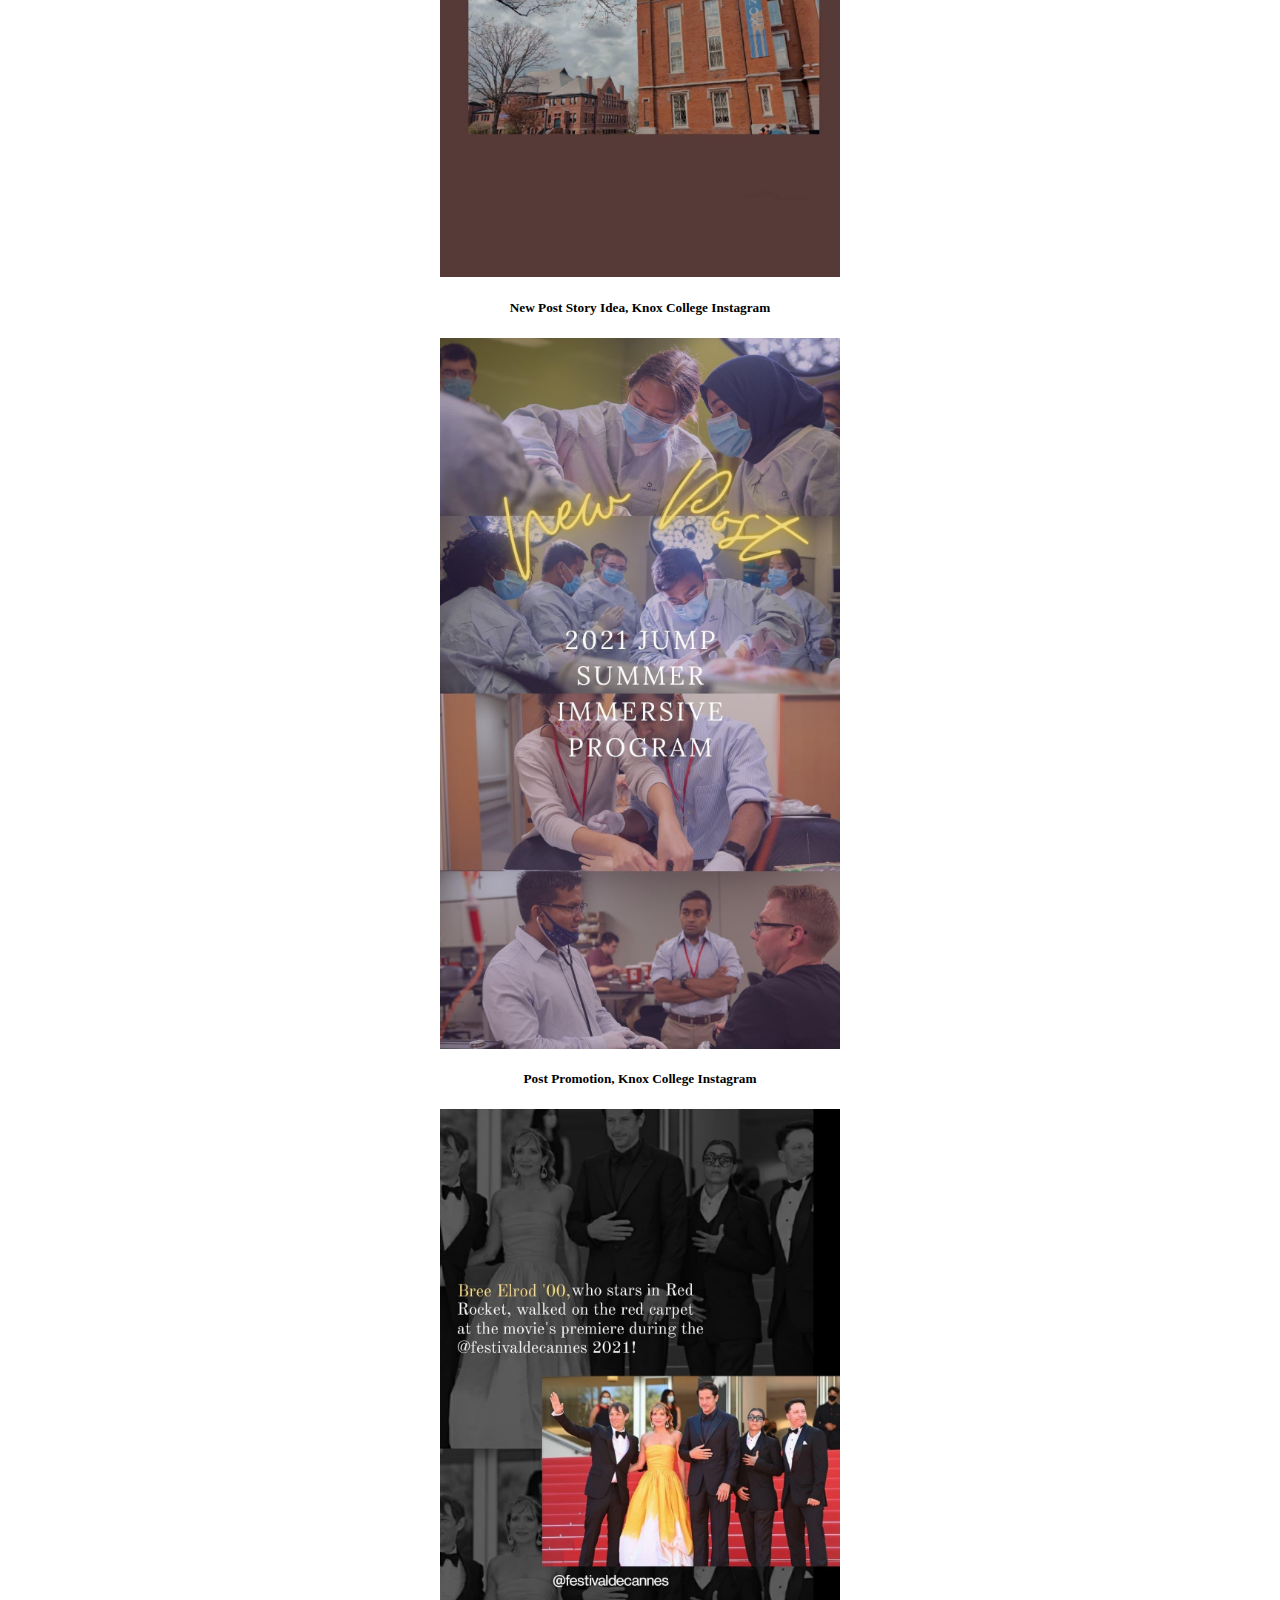
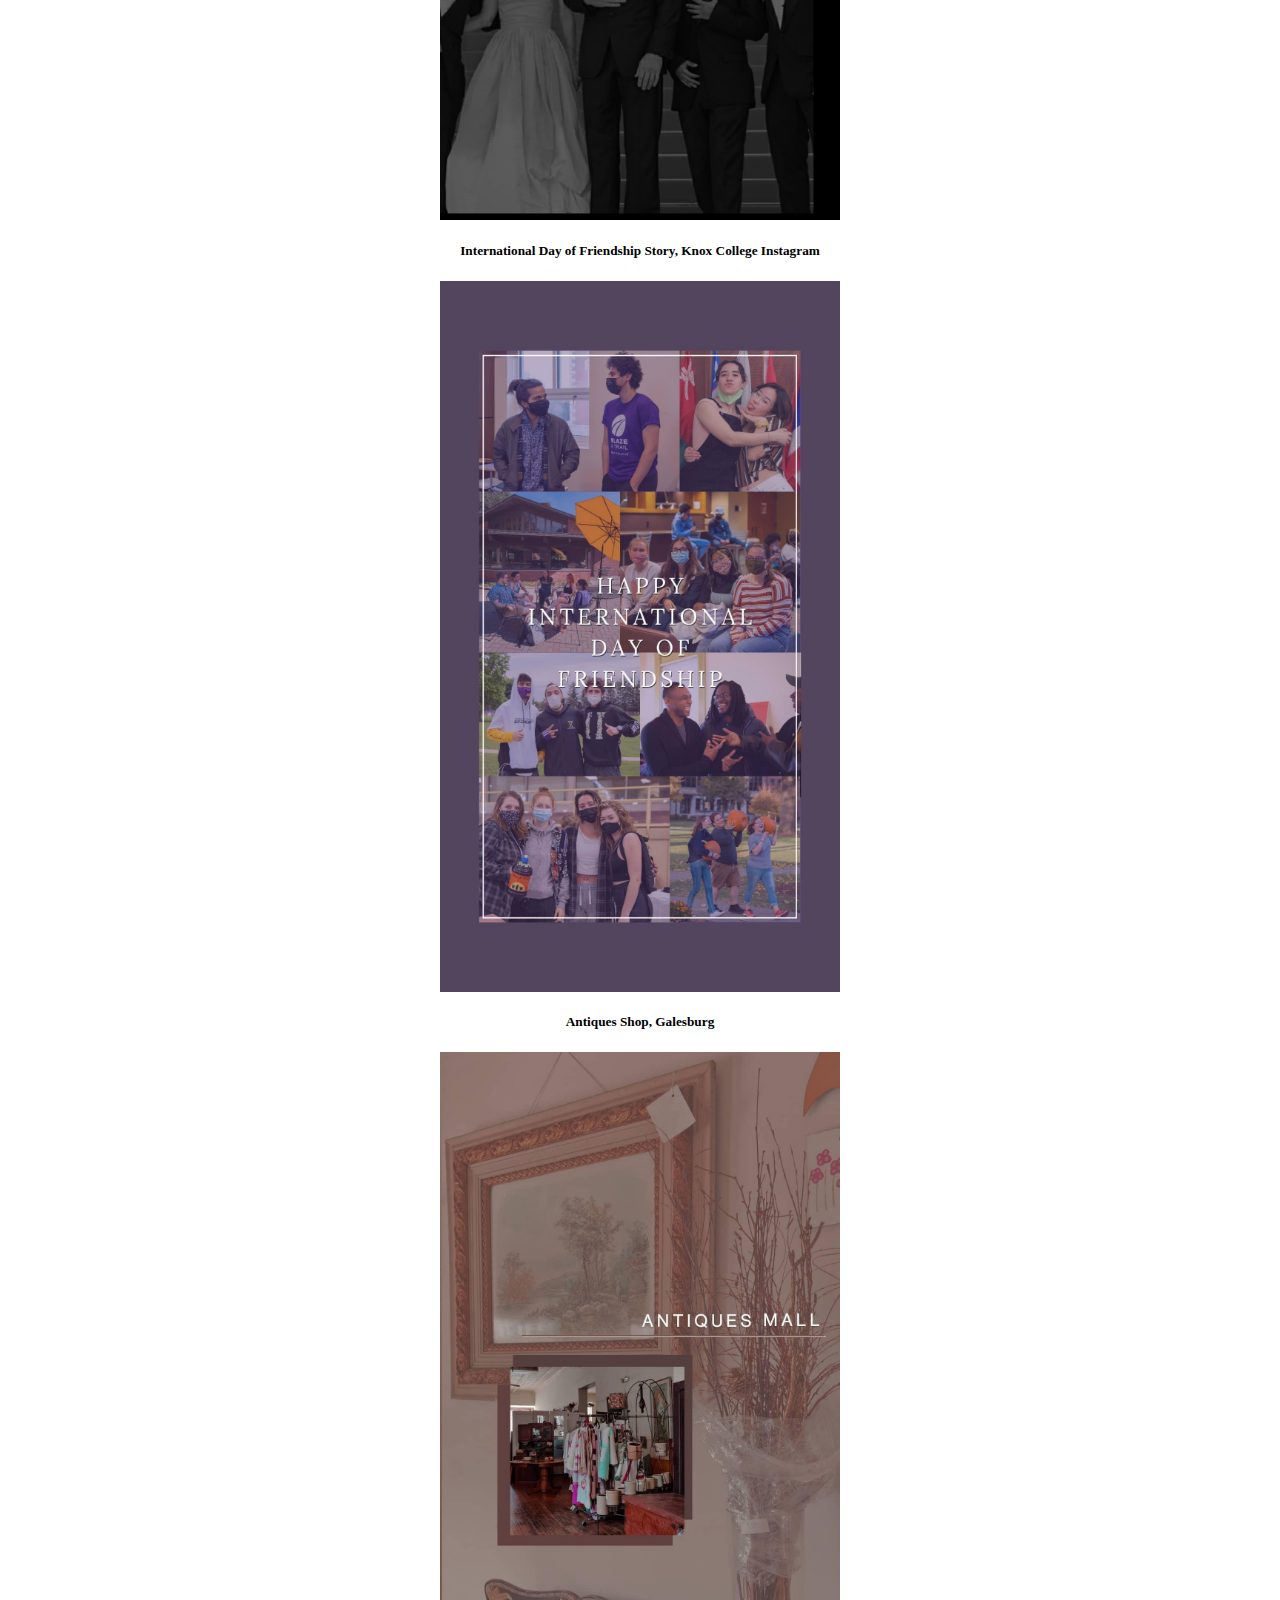
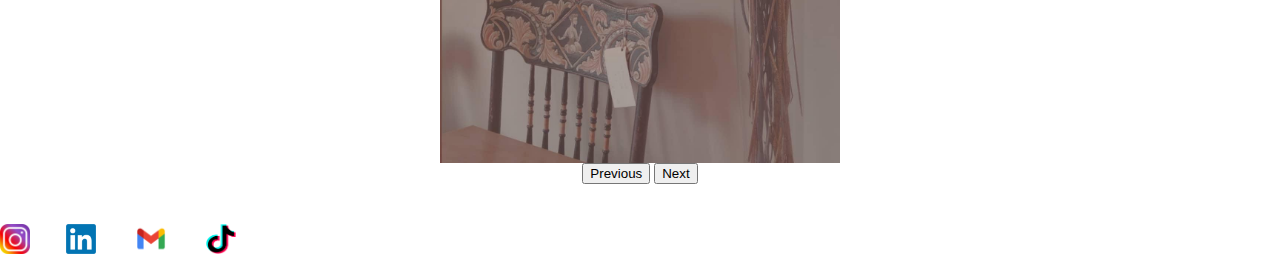
<file: others.html>
<html>

<head>
    <link href="https://cdn.jsdelivr.net/npm/bootstrap@5.1.0/dist/css/bootstrap.min.css" rel="stylesheet"
        integrity="sha384-KyZXEAg3QhqLMpG8r+8fhAXLRk2vvoC2f3B09zVXn8CA5QIVfZOJ3BCsw2P0p/We" crossorigin="anonymous">
    <link rel="stylesheet" href="style.css">
</head>

<body>
    <div class="header">
        <h1><a href="index.html" style="text-decoration: none; color:#ECF0F1;">Shuchita Poddar</a></h1>
        <p style=color:#ECF0F1;>Writer | Curator | Social Media, Community & Content Specialist</p>
    </div>
    <nav class="navbar navbar-expand-sm navbar-light bg-light ms-auto">
        <div class="container-fluid">
            <button class="navbar-toggler ms-auto" type="button" data-bs-toggle="collapse" data-bs-target="#navbarNav"
                aria-controls="navbarNav" aria-expanded="false" aria-label="Toggle navigation">
                <span class="navbar-toggler-icon"></span>
            </button>
            <div class="collapse navbar-collapse" id="navbarNav">
                <ul class="navbar-nav">
                    <li class="mx-auto nav-item">
                        <a class="nav-link active" href="index.html">Home</a>
                    </li>
                    <li class="mx-auto nav-item dropdown">
                        <a class="nav-link dropdown-toggle" data-bs-toggle="dropdown" href="igs.html" role="button"
                            aria-expanded="false">Instagram Stories</a>
                        <ul class="dropdown-menu">
                            <li><a class="dropdown-item" href="foodtry.html">Food</a></li>
                            <li><a class="dropdown-item" href="travel.html">Travel</a></li>
                            <li><a class="dropdown-item" href="others.html">Others</a></li>
                    </li>
                </ul>
                <li class="mx-auto nav-item">
                    <a class="nav-link active" href="pub.html">Publications</a>
                </li>
                <li class="mx-auto nav-item">
                    <a class="nav-link active" href="aboutme.html">About Me</a>
                </li>
                </ul>
            </div>
        </div>
    </nav>
    <center>
        <div class="d-grid gap-2 d-md-block">
            <a href="foodtry.html">
                <button type="button" class="btn btn-dark btn-sm">
                    Food
                </button> </a>
            <a href="travel.html"> <button type="button" class="btn btn-dark btn-sm">Travel</button> </a>
        </div>
    </center>
    <div id="carouselExampleDark" class="carousel carousel-dark slide" data-bs-ride="carousel">
        <div class="carousel-indicators">
            <button type="button" data-bs-target="#carouselExampleCaptions" data-bs-slide-to="0" class="active"
                aria-current="true" aria-label="Slide 1"></button>
            <button type="button" data-bs-target="#carouselExampleCaptions" data-bs-slide-to="1"
                aria-label="Slide 2"></button>
            <button type="button" data-bs-target="#carouselExampleCaptions" data-bs-slide-to="2"
                aria-label="Slide 3"></button>
            <button type="button" data-bs-target="#carouselExampleCaptions" data-bs-slide-to="3"
                aria-label="Slide 4"></button>
            <button type="button" data-bs-target="#carouselExampleCaptions" data-bs-slide-to="4"
                aria-label="Slide 5"></button>
            <button type="button" data-bs-target="#carouselExampleCaptions" data-bs-slide-to="5"
                aria-label="Slide 6"></button>
            <button type="button" data-bs-target="#carouselExampleCaptions" data-bs-slide-to="6"
                aria-label="Slide 7"></button>
            <button type="button" data-bs-target="#carouselExampleCaptions" data-bs-slide-to="7"
                aria-label="Slide 8"></button>
            <button type="button" data-bs-target="#carouselExampleCaptions" data-bs-slide-to="8"
                aria-label="Slide 9"></button>
            <button type="button" data-bs-target="#carouselExampleCaptions" data-bs-slide-to="9"
                aria-label="Slide 10"></button>
        </div>
        <center>
            <div class="carousel-inner">
                <div class="carousel-item active">
                    <h5>Travel Journal</h5>
                    <img src="ig/others/1.1.jpg" alt="travel journal" width="400">
                    <div class="carousel-caption d-none d-md-block">
                    </div>
                </div>
                <div class="carousel-item">
                    <h5>Knox Purington Bricks</h5>
                    <img src="ig/others/2.2.jpg" width="400" alt="bk">
                    <div class="carousel-caption d-none d-md-block">
                    </div>
                </div>
                <div class="carousel-item">
                    <h5>Old Main, Knox College</h5>
                    <img src="ig/others/2.3.jpg" width="400" alt="ug">
                    <div class="carousel-caption d-none d-md-block">
                    </div>
                </div>
                <div class="carousel-item">
                    <h5>Spring 2020 at Knox</h5>
                    <img src="ig/others/3.jpg" width="400" alt="ug">
                    <div class="carousel-caption d-none d-md-block">
                    </div>
                </div>
                <div class="carousel-item">
                    <h5>Spring 2021 at Knox</h5>
                    <img src="ig/others/6.jpg" width="400" alt="ug">
                    <div class="carousel-caption d-none d-md-block">
                    </div>
                </div>
                <div class="carousel-item">
                    <h5>Alumni Hall and Old Main, Knox College</h5>
                    <img src="ig/others/7.1.jpg" width="400" alt="ug">
                    <div class="carousel-caption d-none d-md-block">
                    </div>
                </div>
                <div class="carousel-item">
                    <h5>New Post Story Idea, Knox College Instagram</h5>
                    <img src="ig/others/8.1.jpg" width="400" alt="ug">
                    <div class="carousel-caption d-none d-md-block">
                    </div>
                </div>
                <div class="carousel-item">
                    <h5>Post Promotion, Knox College Instagram</h5>
                    <img src="ig/others/8.2.jpg" width="400" alt="ug">
                    <div class="carousel-caption d-none d-md-block">
                    </div>
                </div>
                <div class="carousel-item">
                    <h5>International Day of Friendship Story, Knox College Instagram</h5>
                    <img src="ig/others/8.3.jpg" width="400" alt="ug">
                    <div class="carousel-caption d-none d-md-block">
                    </div>
                </div>
                <div class="carousel-item">
                    <h5>Antiques Shop, Galesburg</h5>
                    <img src="ig/others/8.4.jpg" width="400" alt="ug">
                    <div class="carousel-caption d-none d-md-block">
                    </div>
                </div>
            </div>
            <button class="carousel-control-prev" type="button" data-bs-target="#carouselExampleDark"
                data-bs-slide="prev">
                <span class="carousel-control-prev-icon" aria-hidden="true"></span>
                <span class="visually-hidden">Previous</span>
            </button>
            <button class="carousel-control-next" type="button" data-bs-target="#carouselExampleDark"
                data-bs-slide="next">
                <span class="carousel-control-next-icon" aria-hidden="true"></span>
                <span class="visually-hidden">Next</span>
            </button>
        </center>
    </div>
    <script src="https://cdn.jsdelivr.net/npm/bootstrap@5.1.0/dist/js/bootstrap.bundle.min.js"
        integrity="sha384-U1DAWAznBHeqEIlVSCgzq+c9gqGAJn5c/t99JyeKa9xxaYpSvHU5awsuZVVFIhvj" crossorigin="anonymous">
        </script>
    <nav class="navbar navbar-light bg-dark p-4 justify-content-center">
        <div class="d-flex justify-content-around">
            <a href="https://www.instagram.com/shuchita.poddar" target="_blank"> <img src="i.png" alt="" width="30"
                    height="30"></a>&nbsp;&nbsp;&nbsp;&nbsp;&nbsp;&nbsp;&nbsp;&nbsp;
            <a href="https://www.linkedin.com/in/shuchitapoddar/" target="_blank">
                <img src="linkin.png" alt="" width="30" height="30"></a>
            <a href="mailto:spoddar@knox.edu" target="_blank">&nbsp;&nbsp;&nbsp;&nbsp;&nbsp;&nbsp;&nbsp;&nbsp;
                <img src="gmail.png" alt="" width="30" height="30"></a>
            <a href="https://www.tiktok.com/@shuchitapoddar"
                target="_blank">&nbsp;&nbsp;&nbsp;&nbsp;&nbsp;&nbsp;&nbsp;&nbsp;
                <img src="tt.png" alt="" width="30" height="30"></a>
        </div>
    </nav>
</body>

</html>
</file>
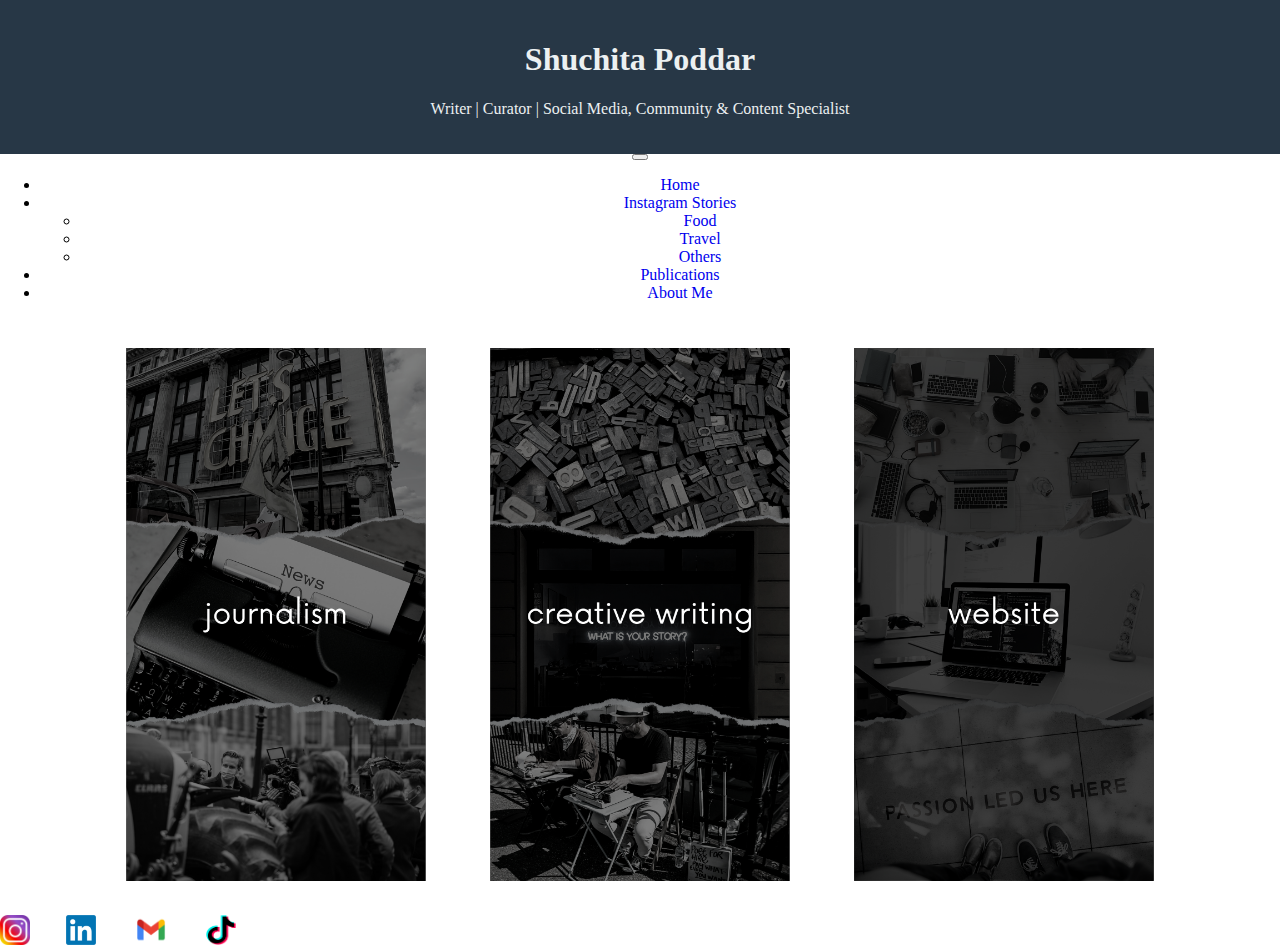
<file: pub.html>
<html>

<head>
    <link href="https://cdn.jsdelivr.net/npm/bootstrap@5.1.0/dist/css/bootstrap.min.css" rel="stylesheet"
        integrity="sha384-KyZXEAg3QhqLMpG8r+8fhAXLRk2vvoC2f3B09zVXn8CA5QIVfZOJ3BCsw2P0p/We" crossorigin="anonymous">
    <link rel="stylesheet" href="style.css">
</head>

<body>
    <center>
        <div class="header">
            <h1><a href="index.html" style="text-decoration: none; color:#ECF0F1;">Shuchita Poddar</a></h1>
            <p style=color:#ECF0F1;> Writer | Curator | Social Media, Community & Content Specialist</p>
        </div>
        <nav class="navbar navbar-expand-sm navbar-light bg-light ms-auto">
            <div class="container-fluid">
                <button class="navbar-toggler ms-auto" type="button" data-bs-toggle="collapse"
                    data-bs-target="#navbarNav" aria-controls="navbarNav" aria-expanded="false"
                    aria-label="Toggle navigation">
                    <span class="navbar-toggler-icon"></span>
                </button>
                <div class="collapse navbar-collapse" id="navbarNav">
                    <ul class="navbar-nav">
                        <li class="mx-auto nav-item">
                            <a class="nav-link active" href="index.html">Home</a>
                        </li>
                        <li class="mx-auto nav-item dropdown">
                            <a class="nav-link dropdown-toggle" data-bs-toggle="dropdown" href="igs.html" role="button"
                                aria-expanded="false">Instagram Stories</a>
                            <ul class="dropdown-menu">
                                <li><a class="dropdown-item" href="foodtry.html">Food</a></li>
                                <li><a class="dropdown-item" href="travel.html">Travel</a></li>
                                <li><a class="dropdown-item" href="others.html">Others</a></li>
                        </li>
                    </ul>
                    <li class="mx-auto nav-item">
                        <a class="nav-link active" href="pub.html">Publications</a>
                    </li>
                    <li class="mx-auto nav-item">
                        <a class="nav-link active" href="aboutme.html">About Me</a>
                    </li>
                    </ul>
                </div>
            </div>
        </nav>
        <div class="categories">
            <a href="journalism.html">
                <img class="zoom" src="1.png" width="300"> </a>
            <a href="cw.html">
                <img class="zoom" src="2.png" width="300"></a>
            <a href="website.html">
                <img class="zoom" src="3.png" width="300">
            </a>
        </div>
    </center>
    <script src="https://cdn.jsdelivr.net/npm/bootstrap@5.1.0/dist/js/bootstrap.bundle.min.js"
        integrity="sha384-U1DAWAznBHeqEIlVSCgzq+c9gqGAJn5c/t99JyeKa9xxaYpSvHU5awsuZVVFIhvj" crossorigin="anonymous">
        </script>
    <nav class="navbar navbar-light bg-dark p-4 justify-content-center">
        <div class="d-flex justify-content-around">
            <a href="https://www.instagram.com/shuchita.poddar" target="_blank"> <img src="i.png" alt="" width="30"
                    height="30"></a>&nbsp;&nbsp;&nbsp;&nbsp;&nbsp;&nbsp;&nbsp;&nbsp;
            <a href="https://www.linkedin.com/in/shuchitapoddar/" target="_blank">
                <img src="linkin.png" alt="" width="30" height="30"></a>
            <a href="mailto:spoddar@knox.edu" target="_blank">&nbsp;&nbsp;&nbsp;&nbsp;&nbsp;&nbsp;&nbsp;&nbsp;
                <img src="gmail.png" alt="" width="30" height="30"></a>
            <a href="https://www.tiktok.com/@shuchitapoddar"
                target="_blank">&nbsp;&nbsp;&nbsp;&nbsp;&nbsp;&nbsp;&nbsp;&nbsp;
                <img src="tt.png" alt="" width="30" height="30"></a>
        </div>
    </nav>
</body>

</html>
</file>
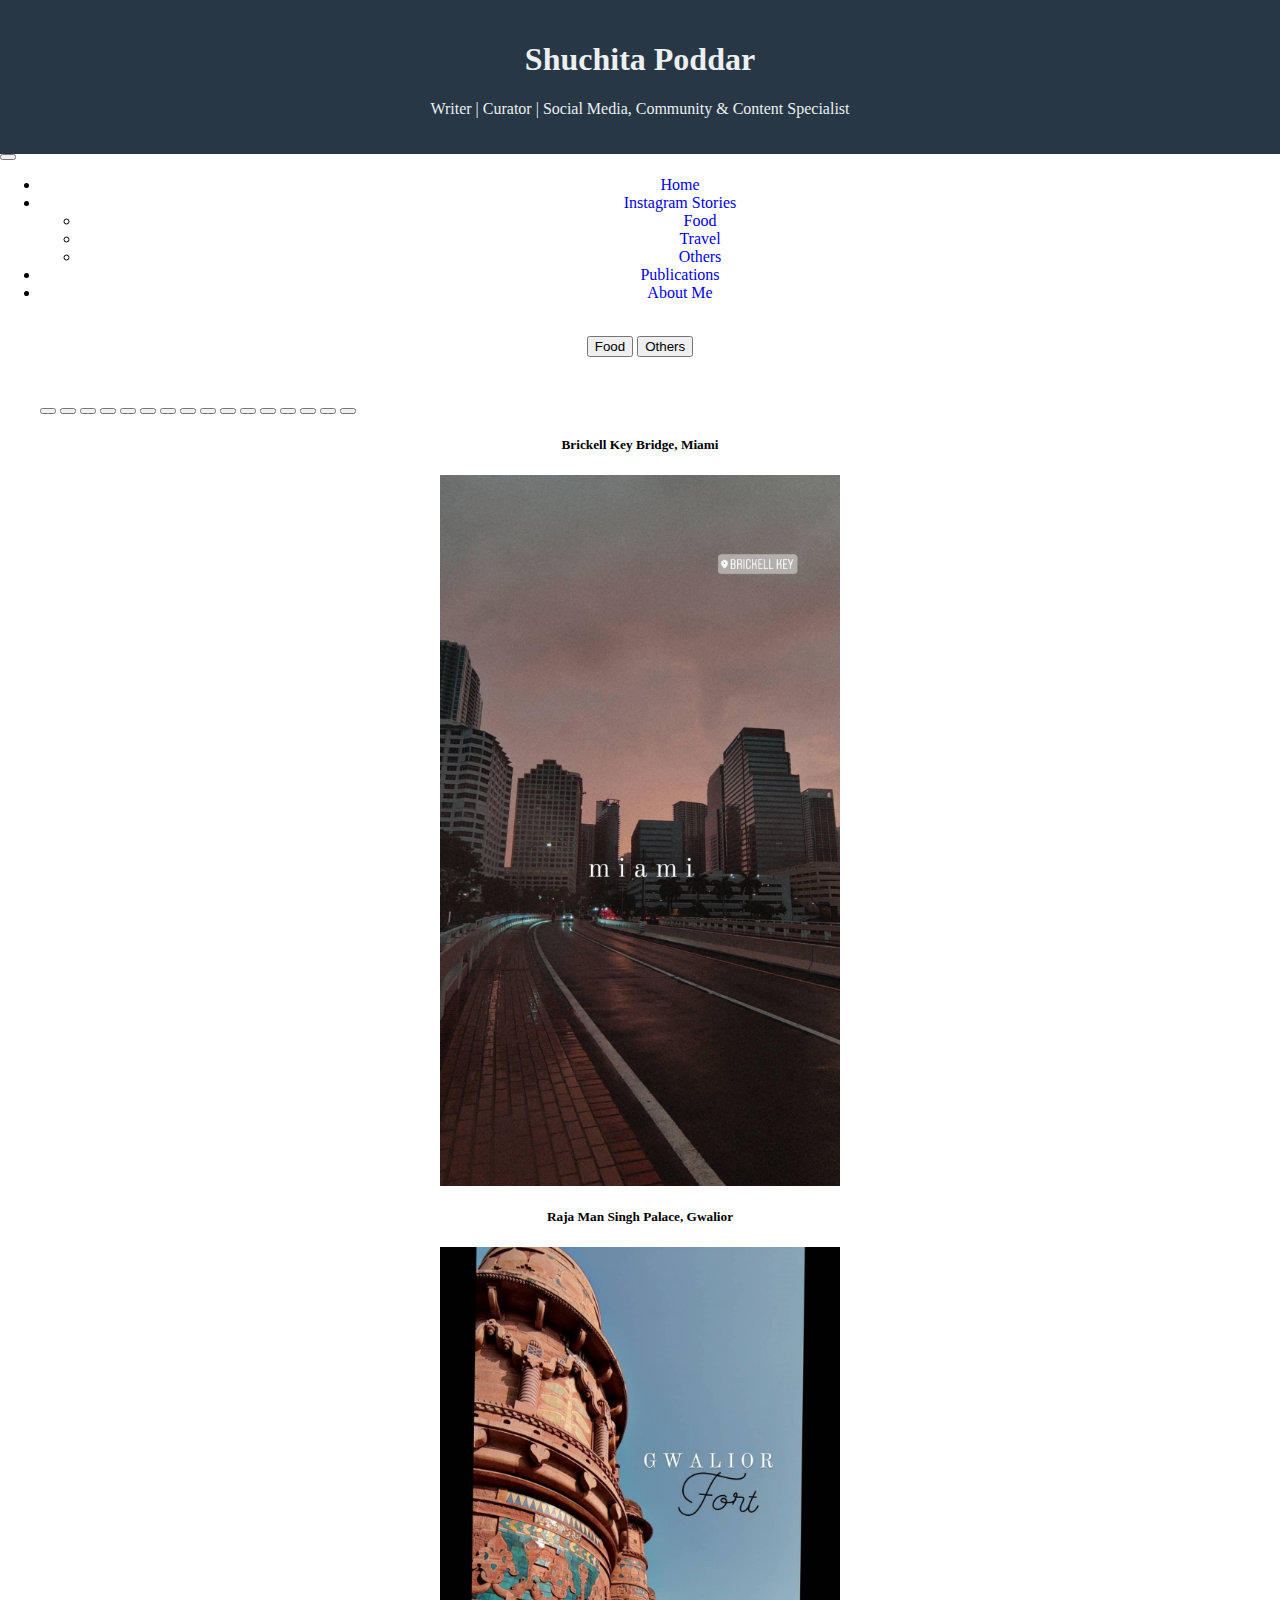
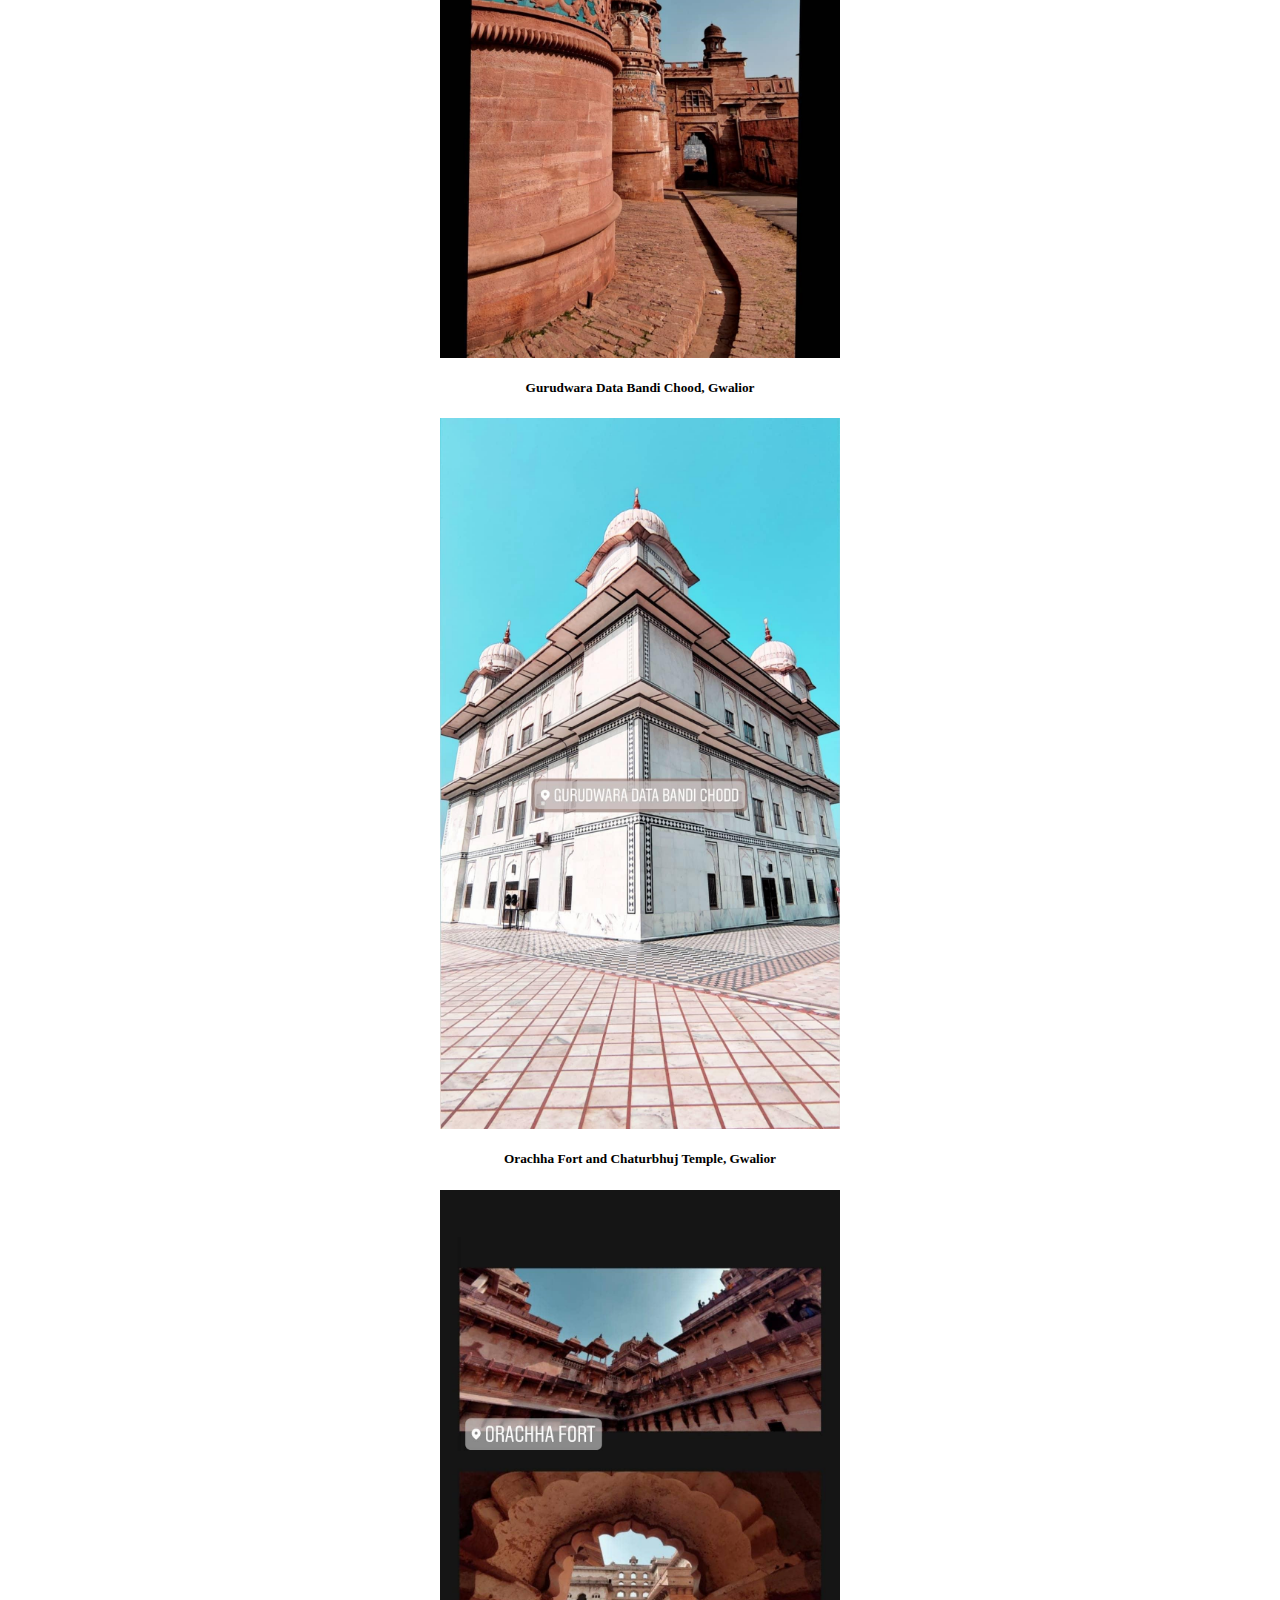
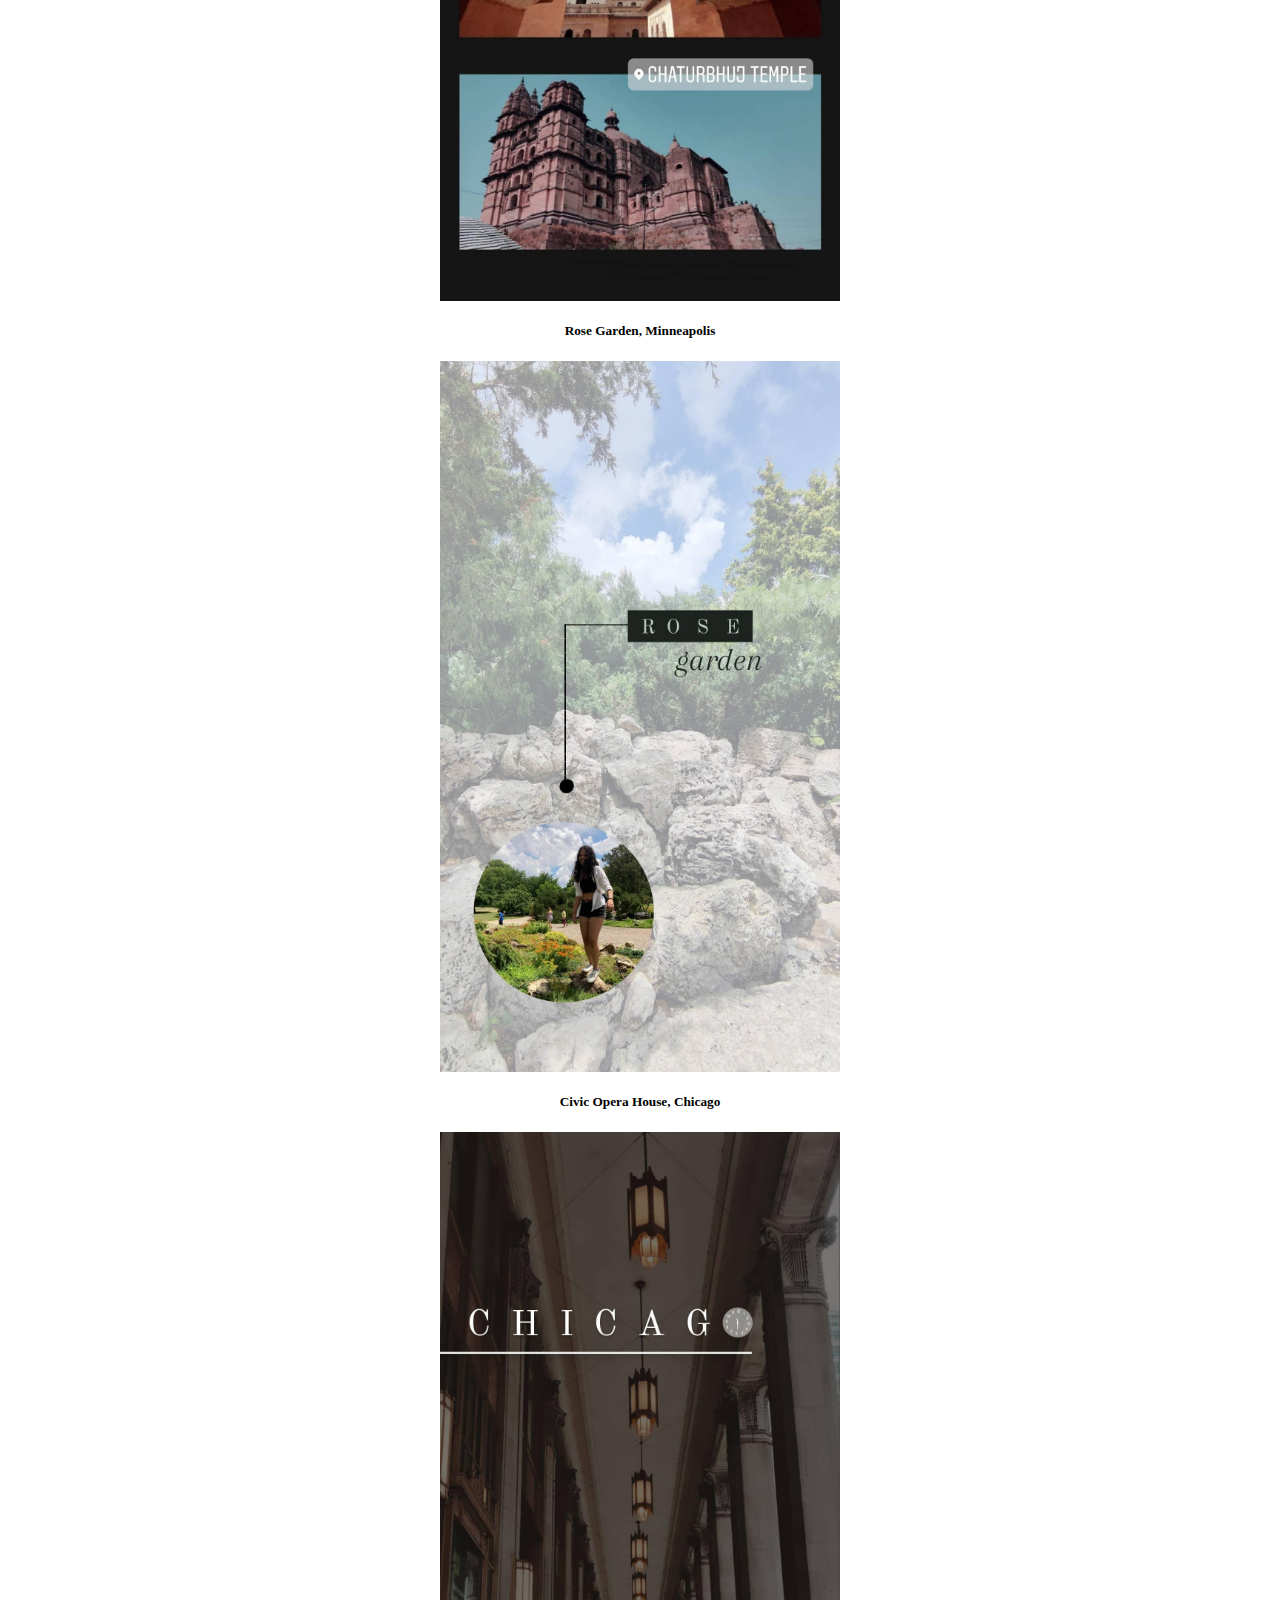
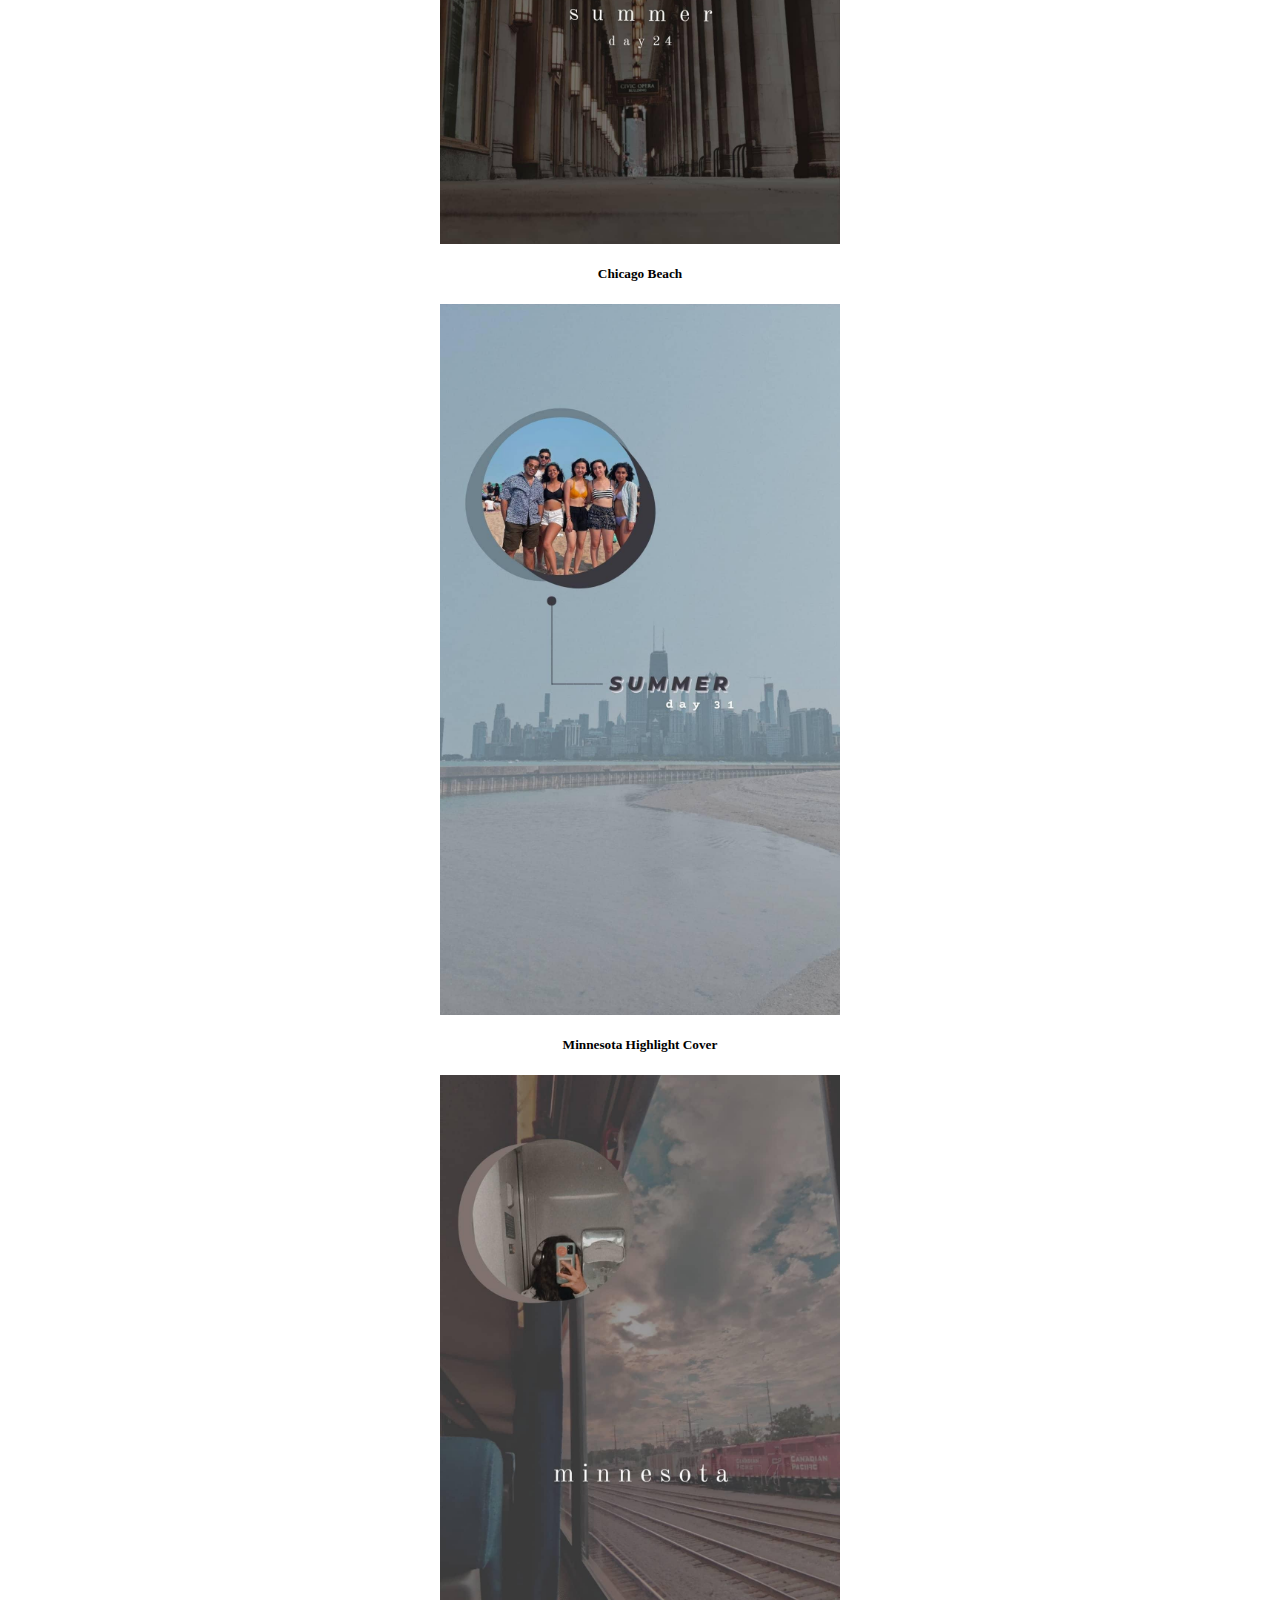
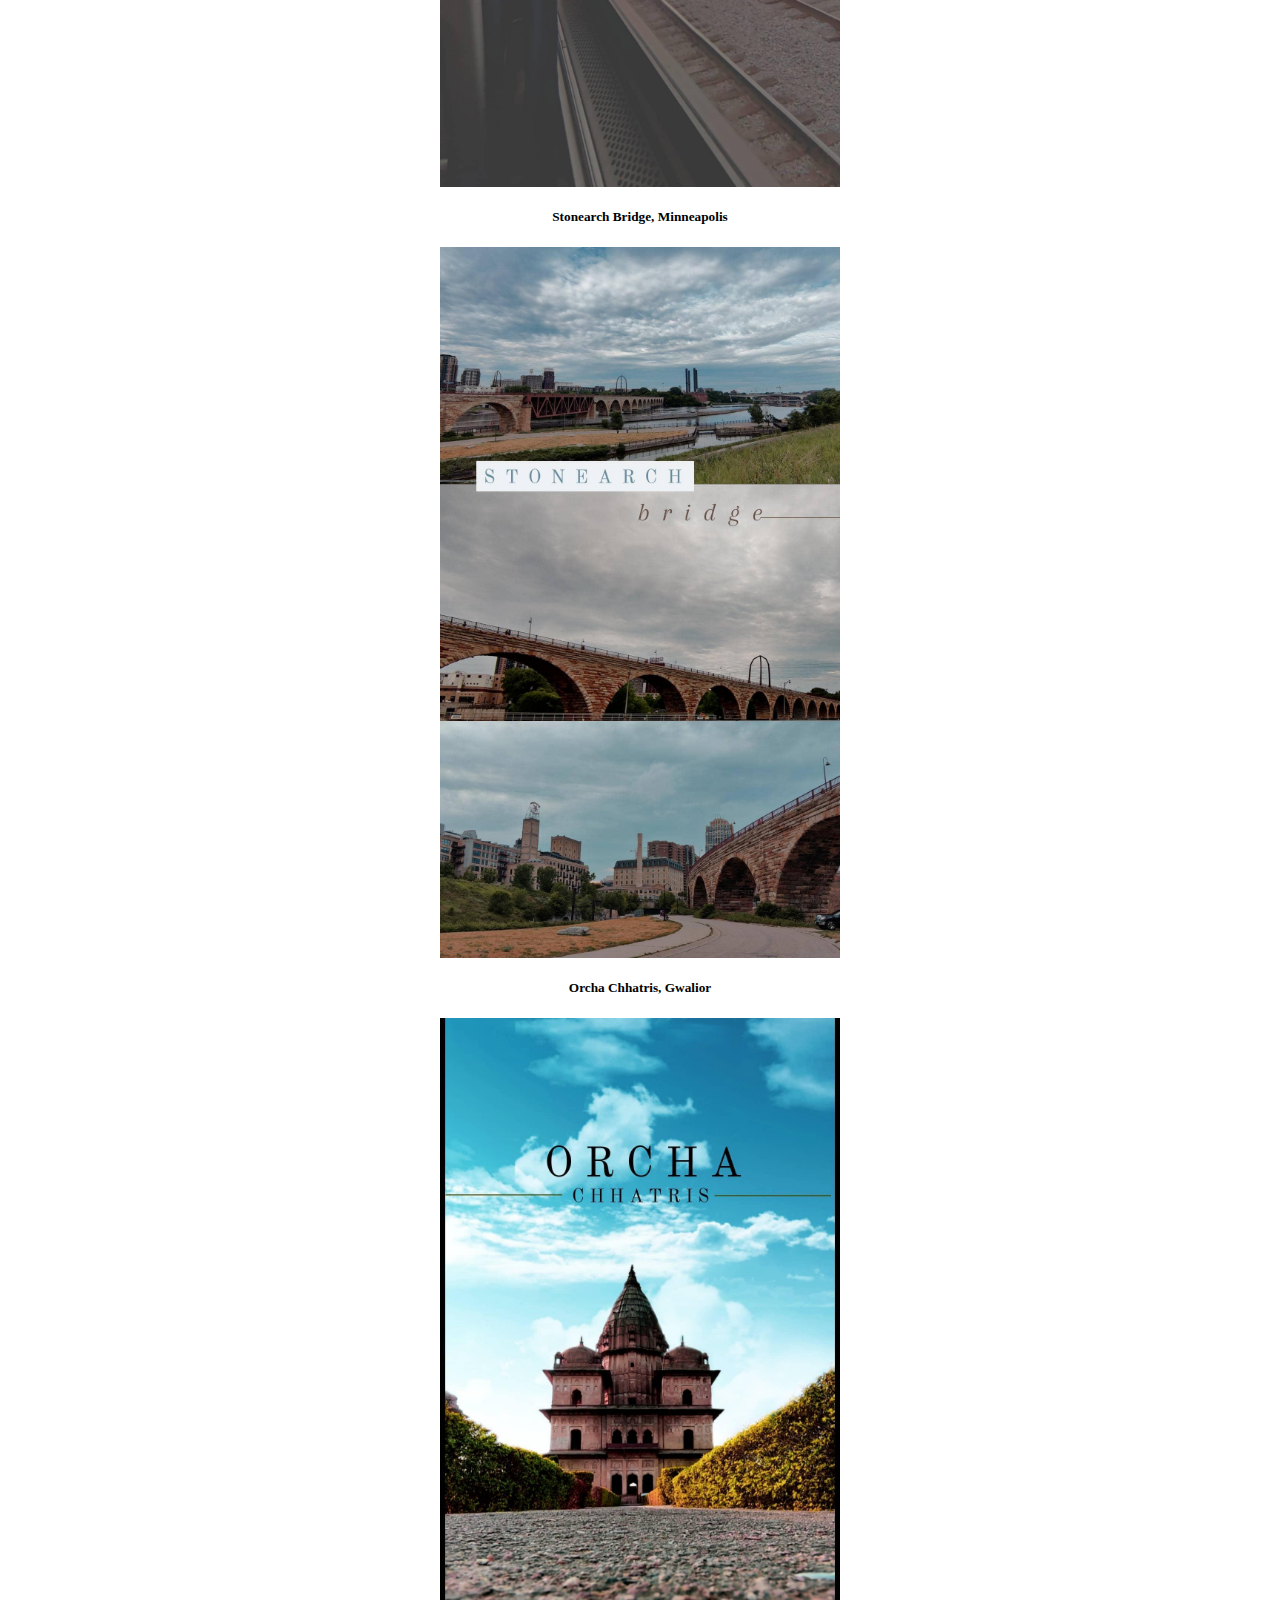
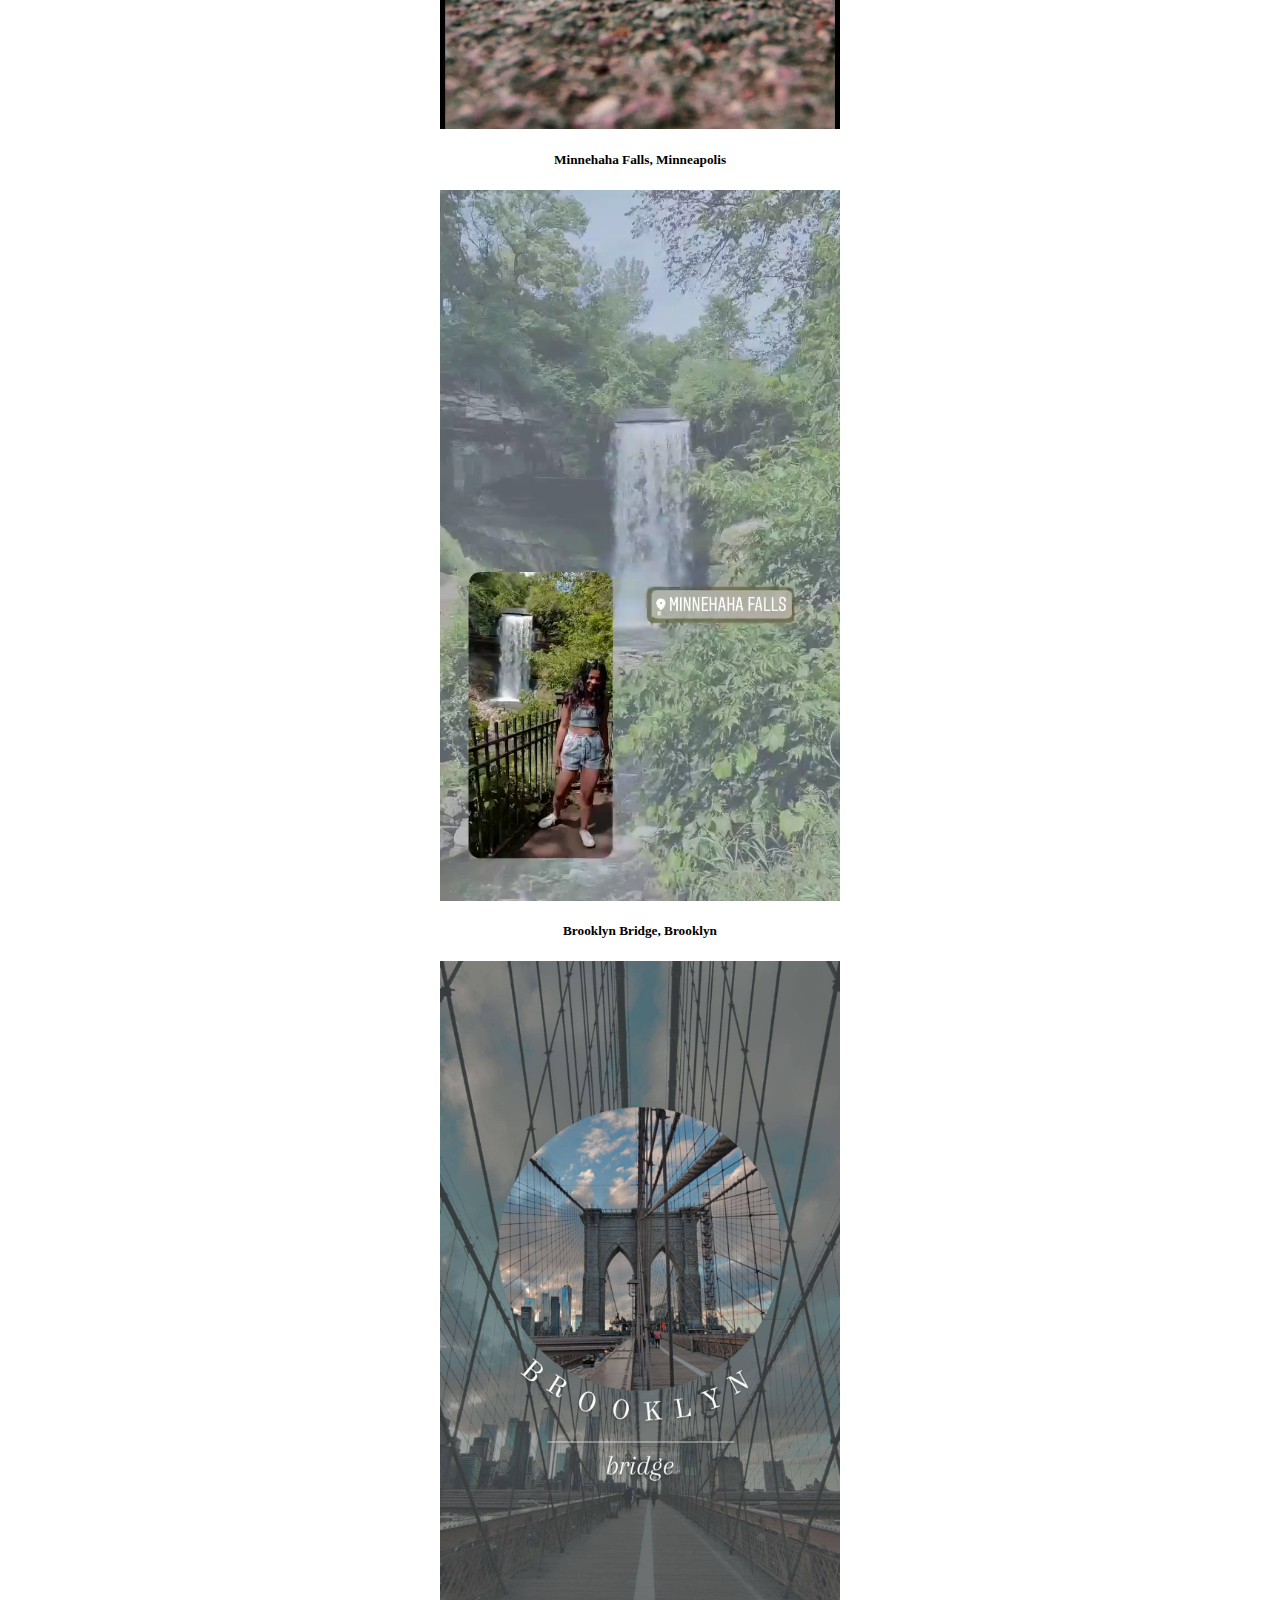
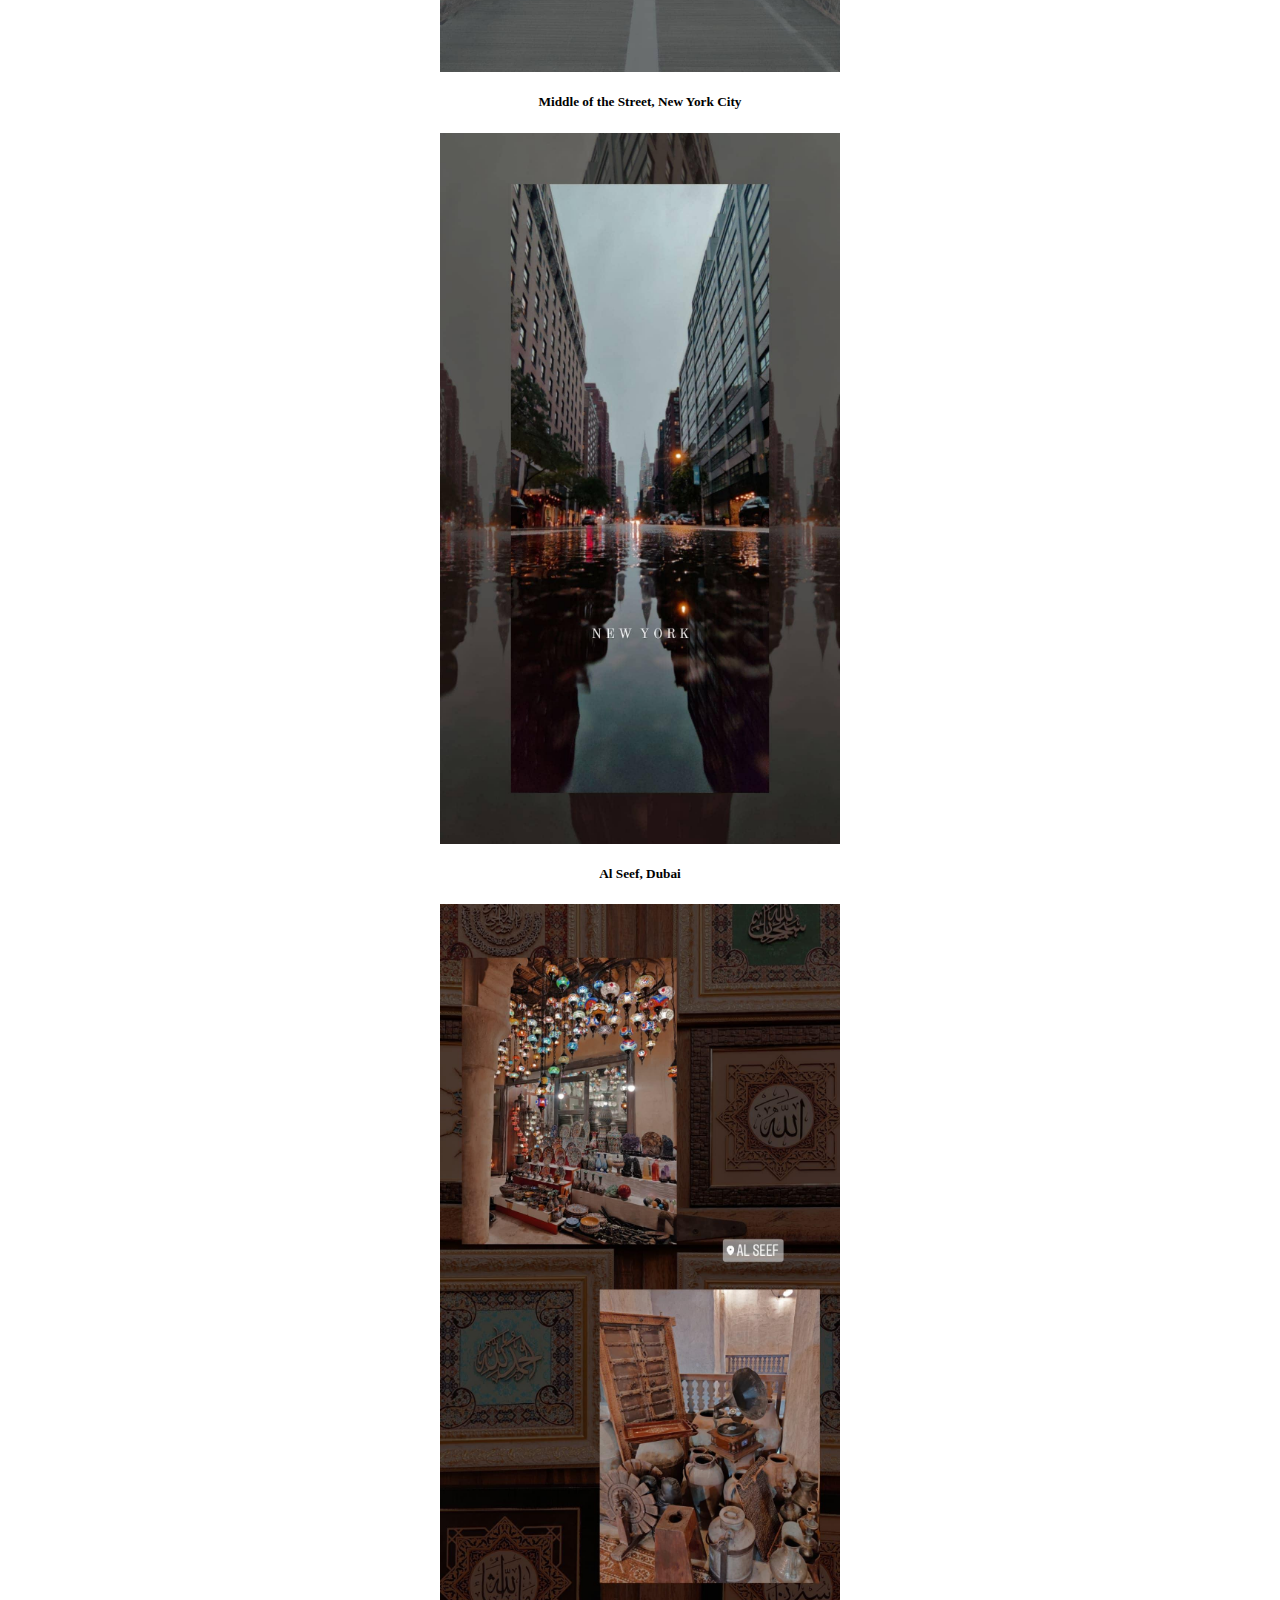
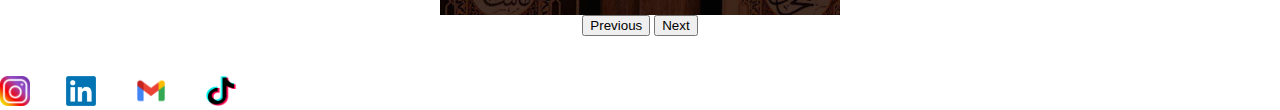
<file: travel.html>
<html>

<head>
    <link href="https://cdn.jsdelivr.net/npm/bootstrap@5.1.0/dist/css/bootstrap.min.css" rel="stylesheet"
        integrity="sha384-KyZXEAg3QhqLMpG8r+8fhAXLRk2vvoC2f3B09zVXn8CA5QIVfZOJ3BCsw2P0p/We" crossorigin="anonymous">
    <link rel="stylesheet" href="style.css">
</head>

<body>
    <div class="header">
        <h1><a href="index.html" style="text-decoration: none; color:#ECF0F1;">Shuchita Poddar</a></h1>
        <p style=color:#ECF0F1;>Writer | Curator | Social Media, Community & Content Specialist</p>
    </div>
    <nav class="navbar navbar-expand-sm navbar-light bg-light ms-auto">
        <div class="container-fluid">
            <button class="navbar-toggler ms-auto" type="button" data-bs-toggle="collapse" data-bs-target="#navbarNav"
                aria-controls="navbarNav" aria-expanded="false" aria-label="Toggle navigation">
                <span class="navbar-toggler-icon"></span>
            </button>
            <div class="collapse navbar-collapse" id="navbarNav">
                <ul class="navbar-nav">
                    <li class="mx-auto nav-item">
                        <a class="nav-link active" href="index.html">Home</a>
                    </li>
                    <li class="mx-auto nav-item dropdown">
                        <a class="nav-link dropdown-toggle" data-bs-toggle="dropdown" href="igs.html" role="button"
                            aria-expanded="false">Instagram Stories</a>
                        <ul class="dropdown-menu">
                            <li><a class="dropdown-item" href="foodtry.html">Food</a></li>
                            <li><a class="dropdown-item" href="travel.html">Travel</a></li>
                            <li><a class="dropdown-item" href="others.html">Others</a></li>
                    </li>
                </ul>
                <li class="mx-auto nav-item">
                    <a class="nav-link active" href="pub.html">Publications</a>
                </li>
                <li class="mx-auto nav-item">
                    <a class="nav-link active" href="aboutme.html">About Me</a>
                </li>
                </ul>
            </div>
        </div>
    </nav>
    <br>
    <center>
        <div class="d-grid gap-2 d-md-block">
            <a href="foodtry.html">
                <button type="button" class="btn btn-dark btn-sm">
                    Food
                </button> </a>
            <a href="others.html"> <button type="button" class="btn btn-dark btn-sm">Others</button> </a>
        </div>
    </center>
    <div id="carouselExampleDark" class="carousel carousel-dark slide" data-bs-ride="carousel">
        <div class="carousel-indicators">
            <button type="button" data-bs-target="#carouselExampleCaptions" data-bs-slide-to="0" class="active"
                aria-current="true" aria-label="Slide 1"></button>
            <button type="button" data-bs-target="#carouselExampleCaptions" data-bs-slide-to="1"
                aria-label="Slide 2"></button>
            <button type="button" data-bs-target="#carouselExampleCaptions" data-bs-slide-to="2"
                aria-label="Slide 3"></button>
            <button type="button" data-bs-target="#carouselExampleCaptions" data-bs-slide-to="3"
                aria-label="Slide 4"></button>
            <button type="button" data-bs-target="#carouselExampleCaptions" data-bs-slide-to="4"
                aria-label="Slide 5"></button>
            <button type="button" data-bs-target="#carouselExampleCaptions" data-bs-slide-to="5"
                aria-label="Slide 6"></button>
            <button type="button" data-bs-target="#carouselExampleCaptions" data-bs-slide-to="6"
                aria-label="Slide 7"></button>
            <button type="button" data-bs-target="#carouselExampleCaptions" data-bs-slide-to="7"
                aria-label="Slide 8"></button>
            <button type="button" data-bs-target="#carouselExampleCaptions" data-bs-slide-to="8"
                aria-label="Slide 9"></button>
            <button type="button" data-bs-target="#carouselExampleCaptions" data-bs-slide-to="9"
                aria-label="Slide 10"></button>
            <button type="button" data-bs-target="#carouselExampleCaptions" data-bs-slide-to="10"
                aria-label="Slide 11"></button>
            <button type="button" data-bs-target="#carouselExampleCaptions" data-bs-slide-to="11"
                aria-label="Slide 12"></button>
            <button type="button" data-bs-target="#carouselExampleCaptions" data-bs-slide-to="12"
                aria-label="Slide 13"></button>
            <button type="button" data-bs-target="#carouselExampleCaptions" data-bs-slide-to="13"
                aria-label="Slide 14"></button>
            <button type="button" data-bs-target="#carouselExampleCaptions" data-bs-slide-to="14"
                aria-label="Slide 15"></button>
            <button type="button" data-bs-target="#carouselExampleCaptions" data-bs-slide-to="15"
                aria-label="Slide 16"></button>
        </div>
        <center>
            <div class="carousel-inner">
                <div class="carousel-item active">
                    <h5>Brickell Key Bridge, Miami</h5>
                    <img src="ig/travel/1.2.jpg" alt="BKB" width="400">
                    <div class="carousel-caption d-none d-md-block">
                    </div>
                </div>
                <div class="carousel-item">
                    <h5>Raja Man Singh Palace, Gwalior</h5>
                    <img src="ig/travel/3.1.jpg" width="400" alt="bk">
                    <div class="carousel-caption d-none d-md-block">
                    </div>
                </div>
                <div class="carousel-item">
                    <h5>Gurudwara Data Bandi Chood, Gwalior</h5>
                    <img src="ig/travel/3.2.jpg" width="400" alt="ug">
                    <div class="carousel-caption d-none d-md-block">
                    </div>
                </div>
                <div class="carousel-item">
                    <h5>Orachha Fort and Chaturbhuj Temple, Gwalior</h5>
                    <img src="ig/travel/3.3.jpg" width="400" alt="ug">
                    <div class="carousel-caption d-none d-md-block">
                    </div>
                </div>
                <div class="carousel-item">
                    <h5>Rose Garden, Minneapolis</h5>
                    <img src="ig/travel/5.2.jpg" width="400" alt="ug">
                    <div class="carousel-caption d-none d-md-block">
                    </div>
                </div>
                <div class="carousel-item">
                    <h5>Civic Opera House, Chicago</h5>
                    <img src="ig/travel/7.3.jpg" width="400" alt="ug">
                    <div class="carousel-caption d-none d-md-block">
                    </div>
                </div>
                <div class="carousel-item">
                    <h5>Chicago Beach</h5>
                    <img src="ig/travel/7.4.jpg" width="400" alt="ug">
                    <div class="carousel-caption d-none d-md-block">
                    </div>
                </div>
                <div class="carousel-item">
                    <h5>Minnesota Highlight Cover</h5>
                    <img src="ig/travel/7.5.jpg" width="400" alt="ug">
                    <div class="carousel-caption d-none d-md-block">
                    </div>
                </div>
                <div class="carousel-item">
                    <h5>Stonearch Bridge, Minneapolis</h5>
                    <img src="ig/travel/7.6.jpg" width="400" alt="ug">
                    <div class="carousel-caption d-none d-md-block">
                    </div>
                </div>
                <div class="carousel-item">
                    <h5>Orcha Chhatris, Gwalior</h5>
                    <img src="ig/travel/7.7.jpg" width="400" alt="ug">
                    <div class="carousel-caption d-none d-md-block">
                    </div>
                </div>
                <div class="carousel-item">
                    <h5>Minnehaha Falls, Minneapolis</h5>
                    <video width="400" autoplay muted>
                        <source src="ig/travel/7.8.mp4" type="video/mp4">
                    </video>
                    <div class="carousel-caption d-none d-md-block">
                    </div>
                </div>
                <div class="carousel-item">
                    <h5>Brooklyn Bridge, Brooklyn</h5>
                    <img src="ig/travel/7.9.jpg" width="400" alt="ug">
                    <div class="carousel-caption d-none d-md-block">
                    </div>
                </div>
                <div class="carousel-item">
                    <h5>Middle of the Street, New York City</h5>
                    <img src="ig/travel/8.1.jpg" width="400" alt="ug">
                    <div class="carousel-caption d-none d-md-block">
                    </div>
                </div>
                <div class="carousel-item">
                    <h5>Al Seef, Dubai</h5>
                    <img src="ig/travel/8.2.jpg" width="400" alt="ug">
                    <div class="carousel-caption d-none d-md-block">
                    </div>
                </div>
            </div>
            <button class="carousel-control-prev" type="button" data-bs-target="#carouselExampleDark"
                data-bs-slide="prev">
                <span class="carousel-control-prev-icon" aria-hidden="true"></span>
                <span class="visually-hidden">Previous</span>
            </button>
            <button class="carousel-control-next" type="button" data-bs-target="#carouselExampleDark"
                data-bs-slide="next">
                <span class="carousel-control-next-icon" aria-hidden="true"></span>
                <span class="visually-hidden">Next</span>
            </button>
        </center>
    </div>
    <script src="https://cdn.jsdelivr.net/npm/bootstrap@5.1.0/dist/js/bootstrap.bundle.min.js"
        integrity="sha384-U1DAWAznBHeqEIlVSCgzq+c9gqGAJn5c/t99JyeKa9xxaYpSvHU5awsuZVVFIhvj" crossorigin="anonymous">
        </script>
    <nav class="navbar navbar-light bg-dark p-4 justify-content-center">
        <div class="d-flex justify-content-around">
            <a href="https://www.instagram.com/shuchita.poddar" target="_blank"> <img src="i.png" alt="" width="30"
                    height="30"></a>&nbsp;&nbsp;&nbsp;&nbsp;&nbsp;&nbsp;&nbsp;&nbsp;
            <a href="https://www.linkedin.com/in/shuchitapoddar/" target="_blank">
                <img src="linkin.png" alt="" width="30" height="30"></a>
            <a href="mailto:spoddar@knox.edu" target="_blank">&nbsp;&nbsp;&nbsp;&nbsp;&nbsp;&nbsp;&nbsp;&nbsp;
                <img src="gmail.png" alt="" width="30" height="30"></a>
            <a href="https://www.tiktok.com/@shuchitapoddar"
                target="_blank">&nbsp;&nbsp;&nbsp;&nbsp;&nbsp;&nbsp;&nbsp;&nbsp;
                <img src="tt.png" alt="" width="30" height="30"></a>
        </div>
    </nav>
</body>

</html>
</file>
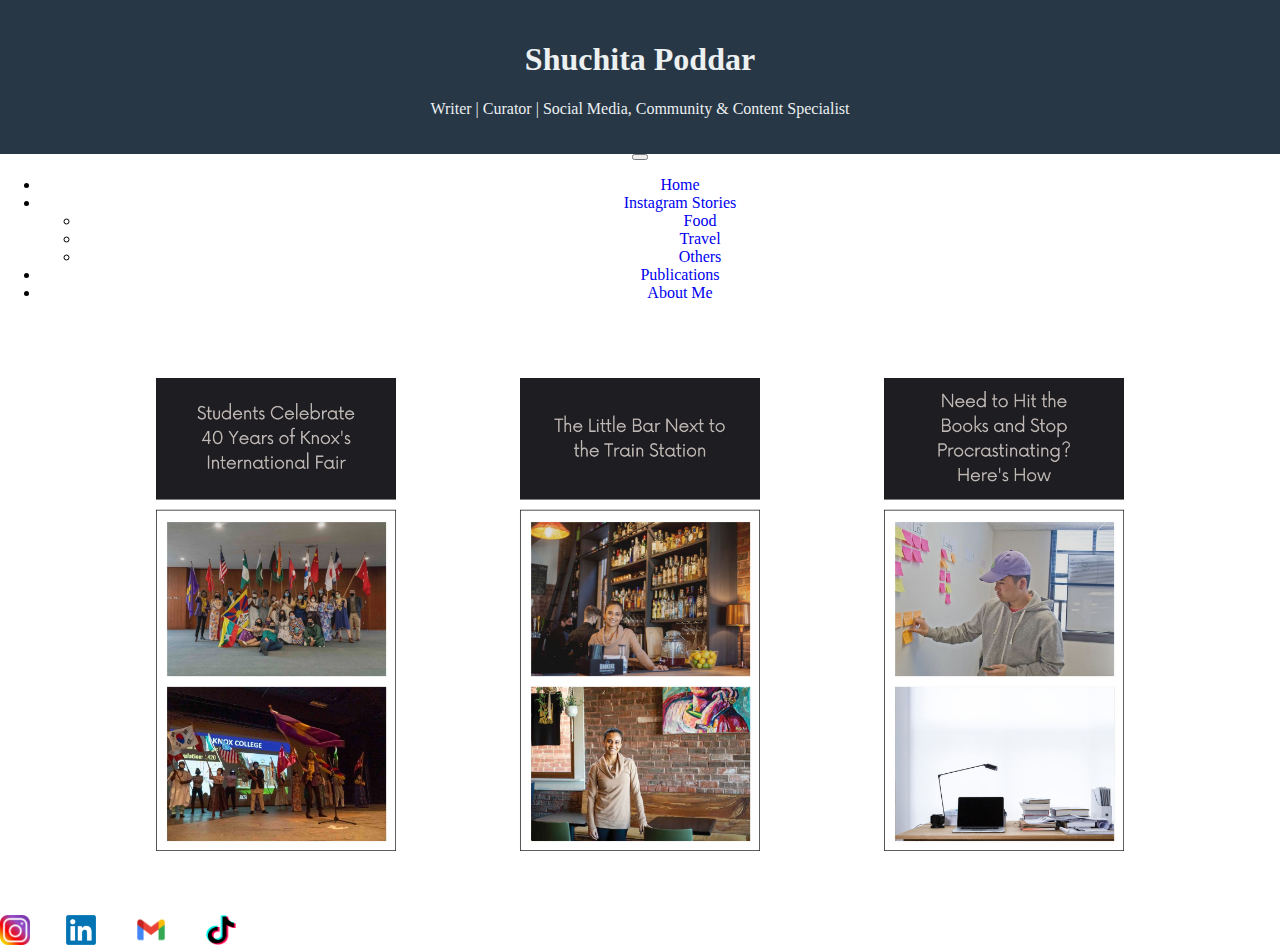
<file: website.html>
<html>

<head>
    <link href="https://cdn.jsdelivr.net/npm/bootstrap@5.1.0/dist/css/bootstrap.min.css" rel="stylesheet"
        integrity="sha384-KyZXEAg3QhqLMpG8r+8fhAXLRk2vvoC2f3B09zVXn8CA5QIVfZOJ3BCsw2P0p/We" crossorigin="anonymous">
    <link rel="stylesheet" href="style.css">
</head>

<body>
    <center>
        <div class="header">
            <h1><a href="index.html" style="text-decoration: none; color:#ECF0F1;">Shuchita Poddar</a></h1>
            <p style=color:#ECF0F1;> Writer | Curator | Social Media, Community & Content Specialist</p>
        </div>
        <nav class="navbar navbar-expand-sm navbar-light bg-light ms-auto">
            <div class="container-fluid">
                <button class="navbar-toggler ms-auto" type="button" data-bs-toggle="collapse"
                    data-bs-target="#navbarNav" aria-controls="navbarNav" aria-expanded="false"
                    aria-label="Toggle navigation">
                    <span class="navbar-toggler-icon"></span>
                </button>
                <div class="collapse navbar-collapse" id="navbarNav">
                    <ul class="navbar-nav">
                        <li class="mx-auto nav-item">
                            <a class="nav-link active" href="index.html">Home</a>
                        </li>
                        <li class="mx-auto nav-item dropdown">
                            <a class="nav-link dropdown-toggle" data-bs-toggle="dropdown" href="igs.html" role="button"
                                aria-expanded="false">Instagram Stories</a>
                            <ul class="dropdown-menu">
                                <li><a class="dropdown-item" href="foodtry.html">Food</a></li>
                                <li><a class="dropdown-item" href="travel.html">Travel</a></li>
                                <li><a class="dropdown-item" href="others.html">Others</a></li>
                        </li>
                    </ul>
                    <li class="mx-auto nav-item">
                        <a class="nav-link active" href="pub.html">Publications</a>
                    </li>
                    <li class="mx-auto nav-item">
                        <a class="nav-link active" href="aboutme.html">About Me</a>
                    </li>
                    </ul>
                </div>
            </div>
        </nav>
        <div class="categories">
            <a href="https://www.knox.edu/news/students-celebrate-40-years-of-international-fair" target="_blank">
                <img class="zoom" src="ifair.jpg" width="300"> </a>
            <a href="https://www.knox.edu/magazine/spring-2021/south-lawn/little-bar" target="_blank">
                <img class="zoom" src="lacan.jpg" width="300"></a>
            <a href="https://www.knox.edu/news/how-to-fight-procrastination" target="_blank">
                <img class="zoom" src="proc.jpg" width="300"></a>
        </div>
    </center>
    <script src="https://cdn.jsdelivr.net/npm/bootstrap@5.1.0/dist/js/bootstrap.bundle.min.js"
        integrity="sha384-U1DAWAznBHeqEIlVSCgzq+c9gqGAJn5c/t99JyeKa9xxaYpSvHU5awsuZVVFIhvj" crossorigin="anonymous">
        </script>
    <nav class="navbar navbar-light bg-dark p-4 justify-content-center">
        <div class="d-flex justify-content-around">
            <a href="https://www.instagram.com/shuchita.poddar" target="_blank"> <img src="i.png" alt="" width="30"
                    height="30"></a>&nbsp;&nbsp;&nbsp;&nbsp;&nbsp;&nbsp;&nbsp;&nbsp;
            <a href="https://www.linkedin.com/in/shuchitapoddar/" target="_blank">
                <img src="linkin.png" alt="" width="30" height="30"></a>
            <a href="mailto:spoddar@knox.edu" target="_blank">&nbsp;&nbsp;&nbsp;&nbsp;&nbsp;&nbsp;&nbsp;&nbsp;
                <img src="gmail.png" alt="" width="30" height="30"></a>
            <a href="https://www.tiktok.com/@shuchitapoddar"
                target="_blank">&nbsp;&nbsp;&nbsp;&nbsp;&nbsp;&nbsp;&nbsp;&nbsp;
                <img src="tt.png" alt="" width="30" height="30"></a>
        </div>
    </nav>
</body>

</html>
</file>
<file: style.css>
body {
  margin: 0;
}

a {
  text-decoration: none;
}

.bio {
  padding: 40px;
}
.header {
  background-color: #273746;
  padding: 20px;
  text-align: center;
}

.navbar-nav {
  width: 100%;
  text-align: center;
}

.categories img {
  margin: 30px;
}

.zoom {
  transition: transform .2s;
}

.zoom:hover {
  transform: scale(1.2); /* (150% zoom - Note: if the zoom is too large, it will go outside of the viewport) */
}

.carousel {
  margin: 40px;
}
</file>
